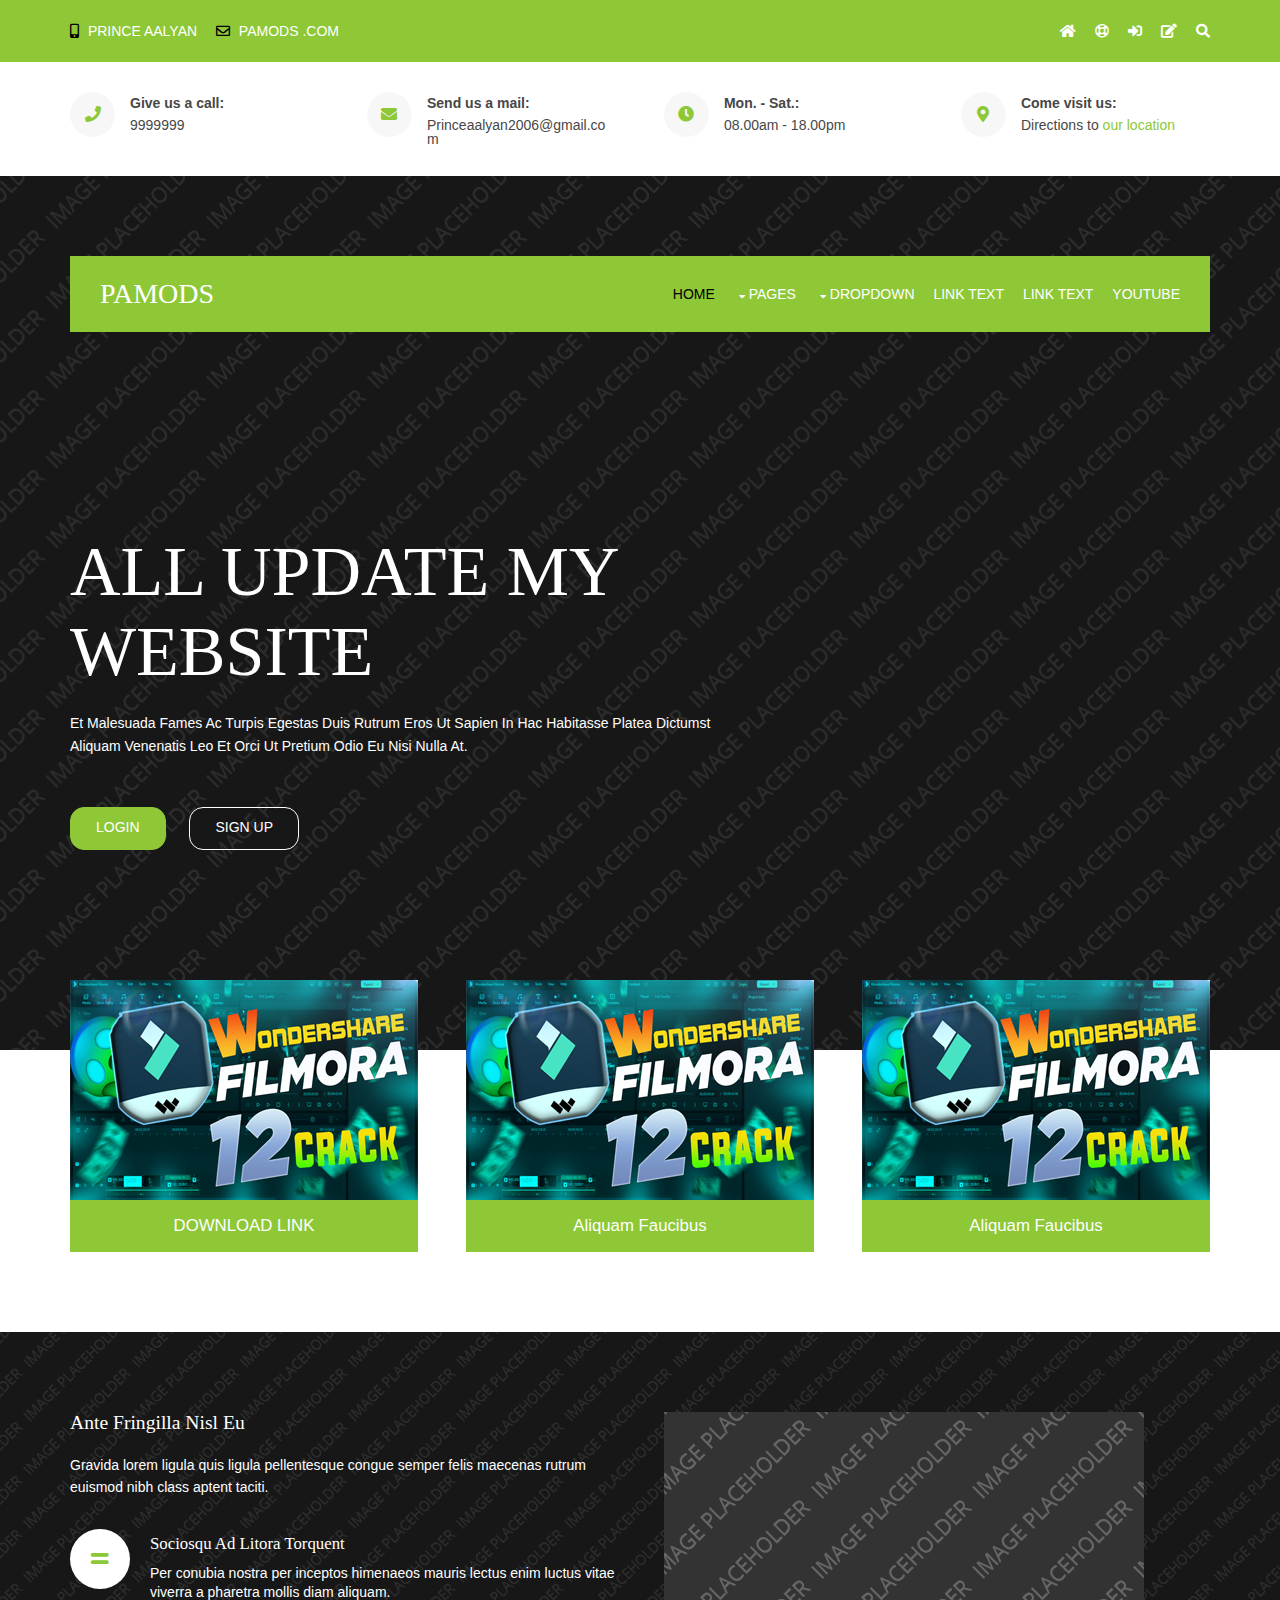
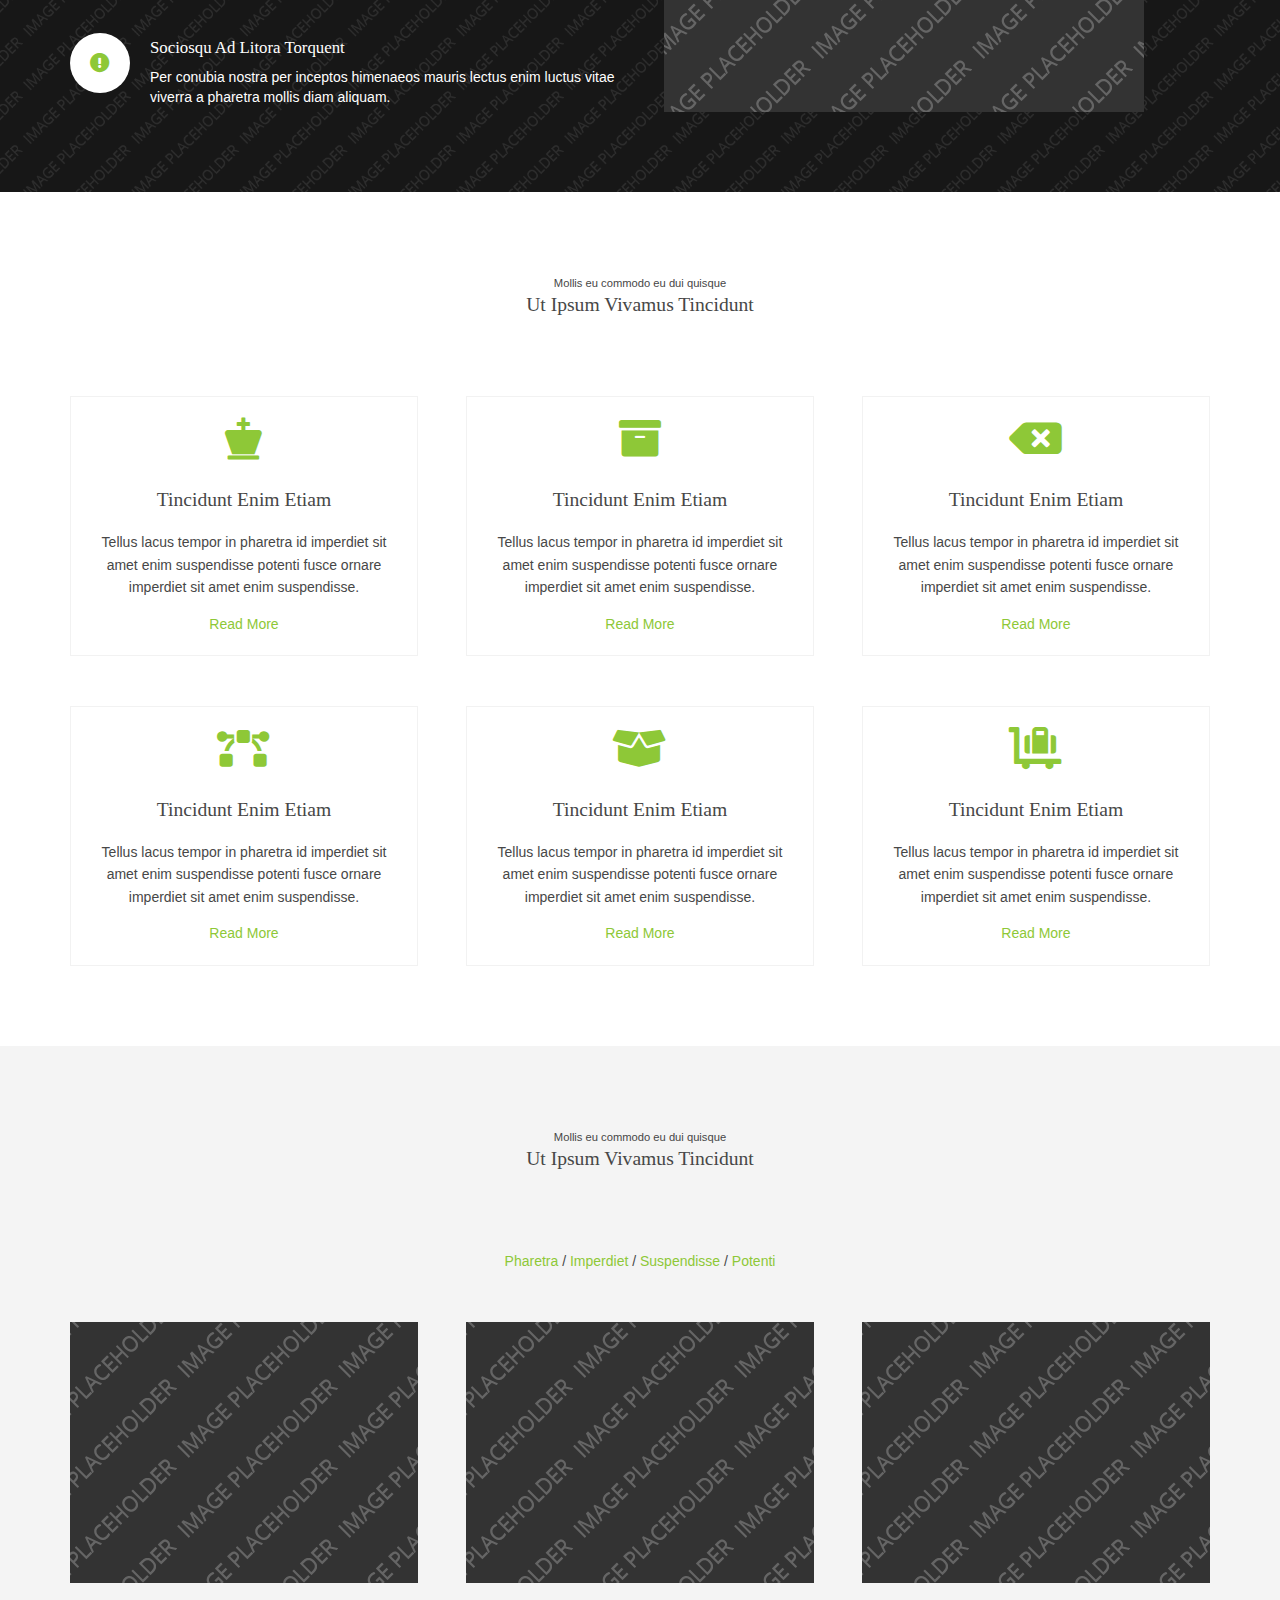
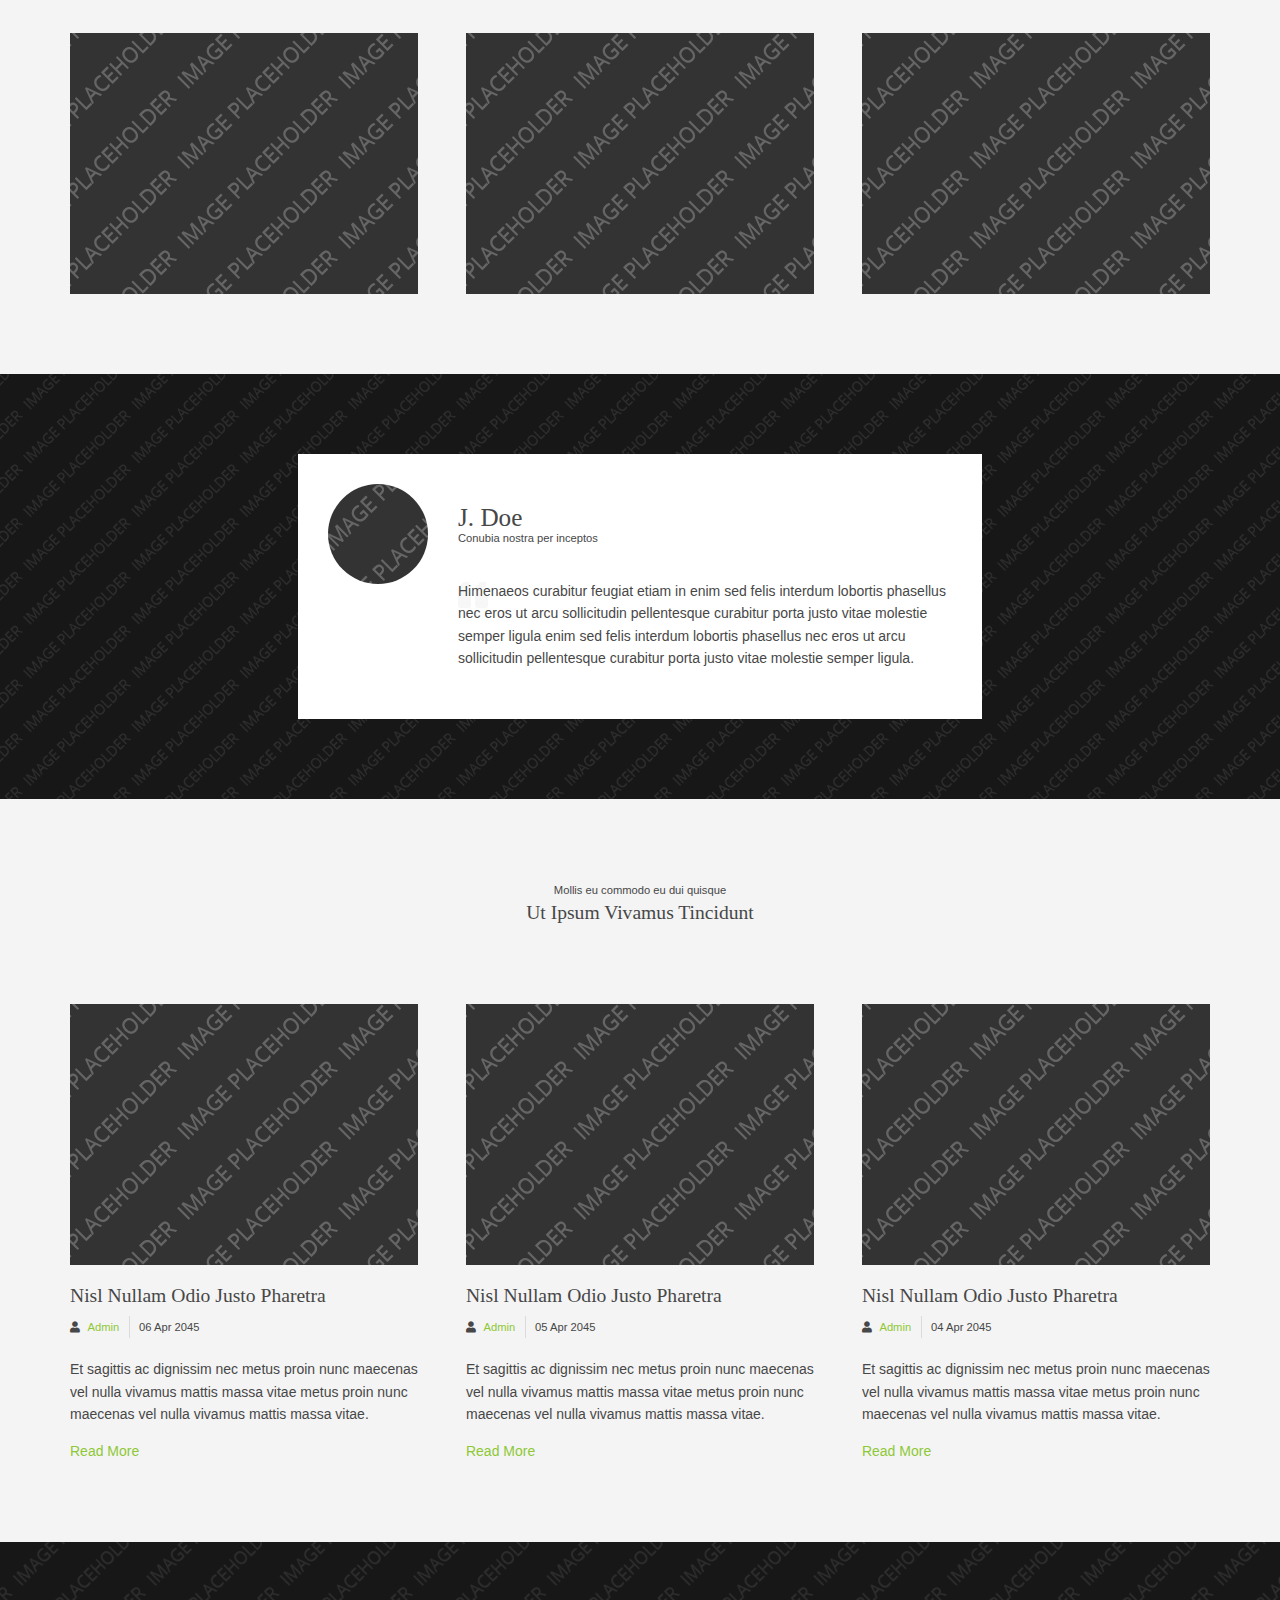
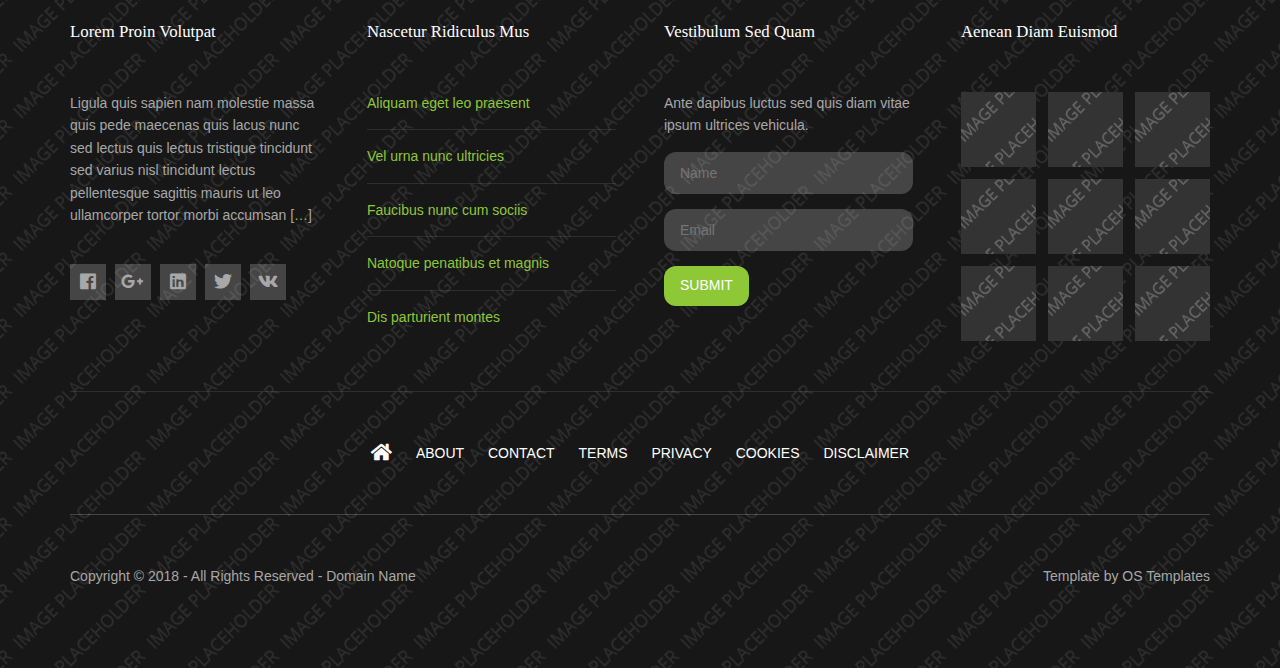
<file: index.html>
<!DOCTYPE html>
<!--
Template Name: PRINCEAALYAN
Author: <a href="https://www.os-templates.com/">OS Templates</a>
Author URI: https://www.os-templates.com/
Copyright: OS-Templates.com
Licence: Free to use under our free template licence terms
Licence URI: https://www.os-templates.com/template-terms
-->
<html lang="">
<!-- To declare your language - read more here: https://www.w3.org/International/questions/qa-html-language-declarations -->
<head>
<title>PRINCEAALYAN</title>
<meta charset="utf-8">
<meta name="viewport" content="width=device-width, initial-scale=1.0, maximum-scale=1.0, user-scalable=no">
<link href="layout/styles/layout.css" rel="stylesheet" type="text/css" media="all">
</head>
<body id="top">
<!-- ################################################################################################ -->
<!-- ################################################################################################ -->
<!-- ################################################################################################ -->
<div class="wrapper row0">
  <div id="topbar" class="hoc clear"> 
    <!-- ################################################################################################ -->
    <div class="fl_left">
      <ul class="nospace">
        <li><i class="fas fa-mobile-alt rgtspace-5"></i> PRINCE AALYAN</li>
        <li><i class="far fa-envelope rgtspace-5"></i> PAMODS
          .com</li>
      </ul>
    </div>
    <div class="fl_right">
      <ul class="nospace">
        <li><a href="#"><i class="fas fa-home"></i></a></li>
        <li><a href="#" title="Help Centre"><i class="far fa-life-ring"></i></a></li>
        <li><a href="#" title="Login"><i class="fas fa-sign-in-alt"></i></a></li>
        <li><a href="#" title="Sign Up"><i class="fas fa-edit"></i></a></li>
        <li id="searchform">
          <div>
            <form action="#" method="post">
              <fieldset>
                <legend>Quick Search:</legend>
                <input type="text" placeholder="Enter search term&hellip;">
                <button type="submit"><i class="fas fa-search"></i></button>
              </fieldset>
            </form>
          </div>
        </li>
      </ul>
    </div>
    <!-- ################################################################################################ -->
  </div>
</div>
<!-- ################################################################################################ -->
<!-- ################################################################################################ -->
<!-- ################################################################################################ -->
<div class="wrapper row1">
  <section id="ctdetails" class="hoc clear"> 
    <!-- ################################################################################################ -->
    <ul class="nospace clear">
      <li class="one_quarter first">
        <div class="block clear"><a href="#"><i class="fas fa-phone"></i></a> <span><strong>Give us a call:</strong> 9999999</span></div>
      </li>
      <li class="one_quarter">
        <div class="block clear"><a href="#"><i class="fas fa-envelope"></i></a> <span><strong>Send us a mail:</strong>Princeaalyan2006@gmail.com</span></div>
      </li>
      <li class="one_quarter">
        <div class="block clear"><a href="#"><i class="fas fa-clock"></i></a> <span><strong> Mon. - Sat.:</strong> 08.00am - 18.00pm</span></div>
      </li>
      <li class="one_quarter">
        <div class="block clear"><a href="#"><i class="fas fa-map-marker-alt"></i></a> <span><strong>Come visit us:</strong> Directions to <a href="#">our location</a></span></div>
      </li>
    </ul>
    <!-- ################################################################################################ -->
  </section>
</div>
<!-- ################################################################################################ -->
<!-- ################################################################################################ -->
<!-- ################################################################################################ -->
<!-- Top Background Image Wrapper -->
<div class="bgded overlay padtop" style="background-image:url('images/demo/backgrounds/01.png');"> 
  <!-- ################################################################################################ -->
  <!-- ################################################################################################ -->
  <!-- ################################################################################################ -->
  <header id="header" class="hoc clear">
    <div id="logo" class="fl_left"> 
      <!-- ################################################################################################ -->
      <h1><a href="index.html">PAMODS</a></h1>
      <!-- ################################################################################################ -->
    </div>
    <nav id="mainav" class="fl_right"> 
      <!-- ################################################################################################ -->
      <ul class="clear">
        <li class="active"><a href="index.html">Home</a></li>
        <li><a class="drop" href="#">Pages</a>
          <ul>
            <li><a href="pages/gallery.html">Free SoftWare</a></li>
            <li><a href="pages/full-width.html">Gvernment Tab SoftWare</a></li>
            <li><a href="pages/sidebar-left.html">Carak SoftWare</a></li>
            <li><a href="pages/sidebar-right.html">Sidebar Right</a></li>
            <li><a href="pages/basic-grid.html">Basic Grid</a></li>
            <li><a href="pages/font-icons.html">Font Icons</a></li>
          </ul>
        </li>
        <li><a class="drop" href="#">Dropdown</a>
          <ul>
            <li><a href="#">Level 2</a></li>
            <li><a class="drop" href="#">Level 2 + Drop</a>
              <ul>
                <li><a href="#">Level 3</a></li>
                <li><a href="#">Level 3</a></li>
                <li><a href="#">Level 3</a></li>
              </ul>
            </li>
            <li><a href="#">Level 2</a></li>
          </ul>
        </li>
        <li><a href="#">Link Text</a></li>
        <li><a href="#">Link Text</a></li>
        <li><a href="#">YouTube</a></li>
      </ul>
      <!-- ################################################################################################ -->
    </nav>
  </header>
  <!-- ################################################################################################ -->
  <!-- ################################################################################################ -->
  <!-- ################################################################################################ -->
  <div id="pageintro" class="hoc clear"> 
    <!-- ################################################################################################ -->
    <article>
      <h3 class="heading">ALL UPDATE MY WEBSITE</h3>
      <p>Et malesuada fames ac turpis egestas duis rutrum eros ut sapien in hac habitasse platea dictumst aliquam venenatis leo et orci ut pretium odio eu nisi nulla at.</p>
      <footer>
        <ul class="nospace inline pushright">
          <li><a class="btn" href="#">Login</a></li>
          <li><a class="btn inverse" href="#">SIGN  UP</a></li>
        </ul>
      </footer>
    </article>
    <!-- ################################################################################################ -->
  </div>
  <!-- ################################################################################################ -->
</div>
<!-- End Top Background Image Wrapper -->
<!-- ################################################################################################ -->
<!-- ################################################################################################ -->
<!-- ################################################################################################ -->
<div class="wrapper row3">
  <main class="hoc container clear"> 
    <!-- main body -->
    <!-- ################################################################################################ -->
    <section id="introblocks">
      <ul class="nospace group grid-3">
        <li class="one_third">
          <figure><a class="imgover" href="#"><img src="images/demo/348x220.png" alt=""></a>
            <figcaption><a href="wwww.google.com">DOWNLOAD LINK</a></figcaption>
          </figure>
        </li>
        <li class="one_third">
          <figure><a class="imgover" href="#"><img src="images/demo/348x220.png" alt=""></a>
            <figcaption><a href="#">Aliquam faucibus</a></figcaption>
          </figure>
        </li>
        <li class="one_third">
          <figure><a class="imgover" href="#"><img src="images/demo/348x220.png" alt=""></a>
            <figcaption><a href="#">Aliquam faucibus</a></figcaption>
          </figure>
        </li>
      </ul>
    </section>
    <!-- ################################################################################################ -->
    <!-- / main body -->
    <div class="clear"></div>
  </main>
</div>
<!-- ################################################################################################ -->
<!-- ################################################################################################ -->
<!-- ################################################################################################ -->
<div class="bgded overlay" style="background-image:url('images/demo/backgrounds/01.png');">
  <section class="hoc container clear"> 
    <!-- ################################################################################################ -->
    <figure class="one_half first">
      <h6 class="heading">Ante fringilla nisl eu</h6>
      <p class="btmspace-30">Gravida lorem ligula quis ligula pellentesque congue semper felis maecenas rutrum euismod nibh class aptent taciti.</p>
      <ul class="nospace clear points">
        <li><a href="#"><i class="fas fa-equals"></i></a>
          <h6 class="heading">Sociosqu ad litora torquent</h6>
          <p>Per conubia nostra per inceptos himenaeos mauris lectus enim luctus vitae viverra a pharetra mollis diam aliquam.</p>
        </li>
        <li><a href="#"><i class="fas fa-exclamation-circle"></i></a>
          <h6 class="heading">Sociosqu ad litora torquent</h6>
          <p>Per conubia nostra per inceptos himenaeos mauris lectus enim luctus vitae viverra a pharetra mollis diam aliquam.</p>
        </li>
      </ul>
    </figure>
    <div class="one_half last"><a class="imgover" href="#"><img src="images/demo/480x300.png" alt=""></a></div>
    <!-- ################################################################################################ -->
  </section>
</div>
<!-- ################################################################################################ -->
<!-- ################################################################################################ -->
<!-- ################################################################################################ -->
<div class="wrapper row3">
  <section id="services" class="hoc container clear"> 
    <!-- ################################################################################################ -->
    <div class="sectiontitle">
      <p class="nospace font-xs">Mollis eu commodo eu dui quisque</p>
      <h6 class="heading">Ut ipsum vivamus tincidunt</h6>
    </div>
    <ul class="nospace group grid-3">
      <li class="one_third">
        <article><a href="#"><i class="fas fa-chess-king"></i></a>
          <h6 class="heading">Tincidunt enim etiam</h6>
          <p>Tellus lacus tempor in pharetra id imperdiet sit amet enim suspendisse potenti fusce ornare imperdiet sit amet enim suspendisse.</p>
          <footer><a href="#">Read More</a></footer>
        </article>
      </li>
      <li class="one_third">
        <article><a href="#"><i class="fas fa-archive"></i></a>
          <h6 class="heading">Tincidunt enim etiam</h6>
          <p>Tellus lacus tempor in pharetra id imperdiet sit amet enim suspendisse potenti fusce ornare imperdiet sit amet enim suspendisse.</p>
          <footer><a href="#">Read More</a></footer>
        </article>
      </li>
      <li class="one_third">
        <article><a href="#"><i class="fas fa-backspace"></i></a>
          <h6 class="heading">Tincidunt enim etiam</h6>
          <p>Tellus lacus tempor in pharetra id imperdiet sit amet enim suspendisse potenti fusce ornare imperdiet sit amet enim suspendisse.</p>
          <footer><a href="#">Read More</a></footer>
        </article>
      </li>
      <li class="one_third">
        <article><a href="#"><i class="fas fa-bezier-curve"></i></a>
          <h6 class="heading">Tincidunt enim etiam</h6>
          <p>Tellus lacus tempor in pharetra id imperdiet sit amet enim suspendisse potenti fusce ornare imperdiet sit amet enim suspendisse.</p>
          <footer><a href="#">Read More</a></footer>
        </article>
      </li>
      <li class="one_third">
        <article><a href="#"><i class="fas fa-box-open"></i></a>
          <h6 class="heading">Tincidunt enim etiam</h6>
          <p>Tellus lacus tempor in pharetra id imperdiet sit amet enim suspendisse potenti fusce ornare imperdiet sit amet enim suspendisse.</p>
          <footer><a href="#">Read More</a></footer>
        </article>
      </li>
      <li class="one_third">
        <article><a href="#"><i class="fas fa-luggage-cart"></i></a>
          <h6 class="heading">Tincidunt enim etiam</h6>
          <p>Tellus lacus tempor in pharetra id imperdiet sit amet enim suspendisse potenti fusce ornare imperdiet sit amet enim suspendisse.</p>
          <footer><a href="#">Read More</a></footer>
        </article>
      </li>
    </ul>
    <!-- ################################################################################################ -->
  </section>
</div>
<!-- ################################################################################################ -->
<!-- ################################################################################################ -->
<!-- ################################################################################################ -->
<div class="wrapper row2">
  <section class="hoc container clear"> 
    <!-- ################################################################################################ -->
    <div class="sectiontitle">
      <p class="nospace font-xs">Mollis eu commodo eu dui quisque</p>
      <h6 class="heading">Ut ipsum vivamus tincidunt</h6>
    </div>
    <figure>
      <figcaption class="center btmspace-50"><a href="#">Pharetra</a> / <a href="#">Imperdiet</a> / <a href="#">Suspendisse</a> / <a href="#">Potenti</a></figcaption>
      <ul class="nospace group grid-3">
        <li class="one_third"><a class="imgover" href="#"><img src="images/demo/348x261.png" alt=""></a></li>
        <li class="one_third"><a class="imgover" href="#"><img src="images/demo/348x261.png" alt=""></a></li>
        <li class="one_third"><a class="imgover" href="#"><img src="images/demo/348x261.png" alt=""></a></li>
        <li class="one_third"><a class="imgover" href="#"><img src="images/demo/348x261.png" alt=""></a></li>
        <li class="one_third"><a class="imgover" href="#"><img src="images/demo/348x261.png" alt=""></a></li>
        <li class="one_third"><a class="imgover" href="#"><img src="images/demo/348x261.png" alt=""></a></li>
      </ul>
    </figure>
    <!-- ################################################################################################ -->
  </section>
</div>
<!-- ################################################################################################ -->
<!-- ################################################################################################ -->
<!-- ################################################################################################ -->
<div class="bgded overlay" style="background-image:url('images/demo/backgrounds/01.png');">
  <section id="testimonials" class="hoc container clear"> 
    <!-- ################################################################################################ -->
    <article>
      <figure><img src="images/demo/100x100.png" alt=""></figure>
      <h6 class="heading font-x2">J. Doe</h6>
      <em>Conubia nostra per inceptos</em>
      <blockquote>Himenaeos curabitur feugiat etiam in enim sed felis interdum lobortis phasellus nec eros ut arcu sollicitudin pellentesque curabitur porta justo vitae molestie semper ligula enim sed felis interdum lobortis phasellus nec eros ut arcu sollicitudin pellentesque curabitur porta justo vitae molestie semper ligula.</blockquote>
    </article>
    <!-- ################################################################################################ -->
  </section>
</div>
<!-- ################################################################################################ -->
<!-- ################################################################################################ -->
<!-- ################################################################################################ -->
<div class="wrapper row2">
  <section class="hoc container clear"> 
    <!-- ################################################################################################ -->
    <div class="sectiontitle">
      <p class="nospace font-xs">Mollis eu commodo eu dui quisque</p>
      <h6 class="heading">Ut ipsum vivamus tincidunt</h6>
    </div>
    <ul id="latest" class="nospace group sd-third">
      <li class="one_third first">
        <article>
          <figure><a class="imgover" href="#"><img src="images/demo/348x261.png" alt=""></a>
            <figcaption>
              <h6 class="heading">Nisl nullam odio justo pharetra</h6>
              <ul class="nospace meta clear">
                <li><i class="fas fa-user"></i> <a href="#">Admin</a></li>
                <li>
                  <time datetime="2045-04-06T08:15+00:00">06 Apr 2045</time>
                </li>
              </ul>
            </figcaption>
          </figure>
          <p>Et sagittis ac dignissim nec metus proin nunc maecenas vel nulla vivamus mattis massa vitae metus proin nunc maecenas vel nulla vivamus mattis massa vitae.</p>
          <footer><a href="#">Read More</a></footer>
        </article>
      </li>
      <li class="one_third">
        <article>
          <figure><a class="imgover" href="#"><img src="images/demo/348x261.png" alt=""></a>
            <figcaption>
              <h6 class="heading">Nisl nullam odio justo pharetra</h6>
              <ul class="nospace meta clear">
                <li><i class="fas fa-user"></i> <a href="#">Admin</a></li>
                <li>
                  <time datetime="2045-04-05T08:15+00:00">05 Apr 2045</time>
                </li>
              </ul>
            </figcaption>
          </figure>
          <p>Et sagittis ac dignissim nec metus proin nunc maecenas vel nulla vivamus mattis massa vitae metus proin nunc maecenas vel nulla vivamus mattis massa vitae.</p>
          <footer><a href="#">Read More</a></footer>
        </article>
      </li>
      <li class="one_third">
        <article>
          <figure><a class="imgover" href="#"><img src="images/demo/348x261.png" alt=""></a>
            <figcaption>
              <h6 class="heading">Nisl nullam odio justo pharetra</h6>
              <ul class="nospace meta clear">
                <li><i class="fas fa-user"></i> <a href="#">Admin</a></li>
                <li>
                  <time datetime="2045-04-04T08:15+00:00">04 Apr 2045</time>
                </li>
              </ul>
            </figcaption>
          </figure>
          <p>Et sagittis ac dignissim nec metus proin nunc maecenas vel nulla vivamus mattis massa vitae metus proin nunc maecenas vel nulla vivamus mattis massa vitae.</p>
          <footer><a href="#">Read More</a></footer>
        </article>
      </li>
    </ul>
    <!-- ################################################################################################ -->
  </section>
</div>
<!-- ################################################################################################ -->
<!-- ################################################################################################ -->
<!-- ################################################################################################ -->
<!-- Bottom Background Image Wrapper -->
<div class="bgded overlay" style="background-image:url('images/demo/backgrounds/01.png');"> 
  <!-- ################################################################################################ -->
  <div class="wrapper row4">
    <footer id="footer" class="hoc clear"> 
      <!-- ################################################################################################ -->
      <div class="group btmspace-50">
        <div class="one_quarter first">
          <h6 class="heading">Lorem proin volutpat</h6>
          <p>Ligula quis sapien nam molestie massa quis pede maecenas quis lacus nunc sed lectus quis lectus tristique tincidunt sed varius nisl tincidunt lectus pellentesque sagittis mauris ut leo ullamcorper tortor morbi accumsan [<a href="#">&hellip;</a>]</p>
          <ul class="faico clear">
            <li><a class="faicon-facebook" href="#"><i class="fab fa-facebook"></i></a></li>
            <li><a class="faicon-google-plus" href="#"><i class="fab fa-google-plus-g"></i></a></li>
            <li><a class="faicon-linkedin" href="#"><i class="fab fa-linkedin"></i></a></li>
            <li><a class="faicon-twitter" href="#"><i class="fab fa-twitter"></i></a></li>
            <li><a class="faicon-vk" href="#"><i class="fab fa-vk"></i></a></li>
          </ul>
        </div>
        <div class="one_quarter">
          <h6 class="heading">Nascetur ridiculus mus</h6>
          <ul class="nospace linklist">
            <li><a href="#">Aliquam eget leo praesent</a></li>
            <li><a href="#">Vel urna nunc ultricies</a></li>
            <li><a href="#">Faucibus nunc cum sociis</a></li>
            <li><a href="#">Natoque penatibus et magnis</a></li>
            <li><a href="#">Dis parturient montes</a></li>
          </ul>
        </div>
        <div class="one_quarter">
          <h6 class="heading">Vestibulum sed quam</h6>
          <p class="nospace btmspace-15">Ante dapibus luctus sed quis diam vitae ipsum ultrices vehicula.</p>
          <form action="#" method="post">
            <fieldset>
              <legend>Newsletter:</legend>
              <input class="btmspace-15" type="text" value="" placeholder="Name">
              <input class="btmspace-15" type="text" value="" placeholder="Email">
              <button class="btn" type="submit" value="submit">Submit</button>
            </fieldset>
          </form>
        </div>
        <div class="one_quarter">
          <h6 class="heading">Aenean diam euismod</h6>
          <ul class="nospace clear latestimg">
            <li><a class="imgover" href="#"><img src="images/demo/100x100.png" alt=""></a></li>
            <li><a class="imgover" href="#"><img src="images/demo/100x100.png" alt=""></a></li>
            <li><a class="imgover" href="#"><img src="images/demo/100x100.png" alt=""></a></li>
            <li><a class="imgover" href="#"><img src="images/demo/100x100.png" alt=""></a></li>
            <li><a class="imgover" href="#"><img src="images/demo/100x100.png" alt=""></a></li>
            <li><a class="imgover" href="#"><img src="images/demo/100x100.png" alt=""></a></li>
            <li><a class="imgover" href="#"><img src="images/demo/100x100.png" alt=""></a></li>
            <li><a class="imgover" href="#"><img src="images/demo/100x100.png" alt=""></a></li>
            <li><a class="imgover" href="#"><img src="images/demo/100x100.png" alt=""></a></li>
          </ul>
        </div>
      </div>
      <!-- ################################################################################################ -->
      <hr class="btmspace-50">
      <!-- ################################################################################################ -->
      <nav>
        <ul class="nospace">
          <li><a href="index.html"><i class="fas fa-lg fa-home"></i></a></li>
          <li><a href="#">About</a></li>
          <li><a href="#">Contact</a></li>
          <li><a href="#">Terms</a></li>
          <li><a href="#">Privacy</a></li>
          <li><a href="#">Cookies</a></li>
          <li><a href="#">Disclaimer</a></li>
        </ul>
      </nav>
      <!-- ################################################################################################ -->
    </footer>
  </div>
  <!-- ################################################################################################ -->
  <!-- ################################################################################################ -->
  <!-- ################################################################################################ -->
  <div class="wrapper row5">
    <div id="copyright" class="hoc clear"> 
      <!-- ################################################################################################ -->
      <p class="fl_left">Copyright &copy; 2018 - All Rights Reserved - <a href="#">Domain Name</a></p>
      <p class="fl_right">Template by <a target="_blank" href="https://www.os-templates.com/" title="Free Website Templates">OS Templates</a></p>
      <!-- ################################################################################################ -->
    </div>
  </div>
  <!-- ################################################################################################ -->
</div>
<!-- End Bottom Background Image Wrapper -->
<!-- ################################################################################################ -->
<!-- ################################################################################################ -->
<!-- ################################################################################################ -->
<a id="backtotop" href="#top"><i class="fas fa-chevron-up"></i></a>
<!-- JAVASCRIPTS -->
<script src="layout/scripts/jquery.min.js"></script>
<script src="layout/scripts/jquery.backtotop.js"></script>
<script src="layout/scripts/jquery.mobilemenu.js"></script>
</body>
</html>
</file>
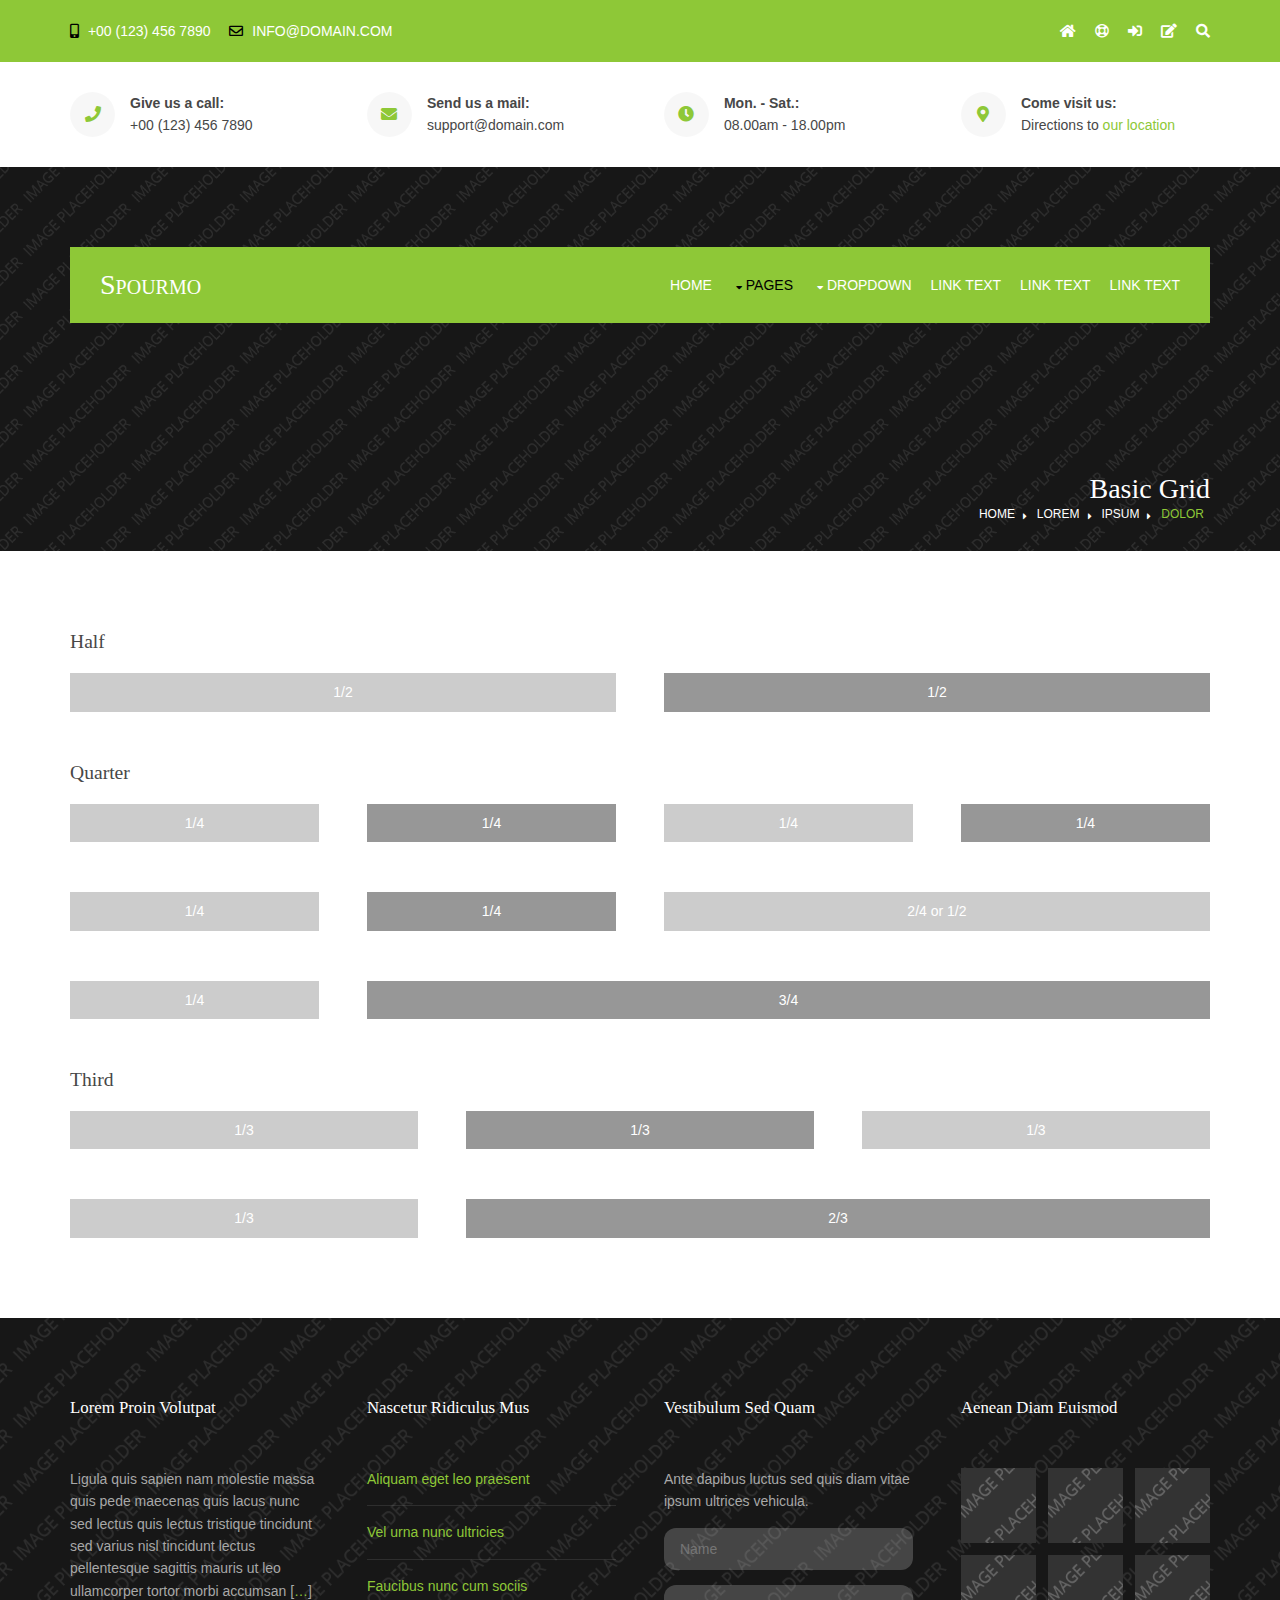
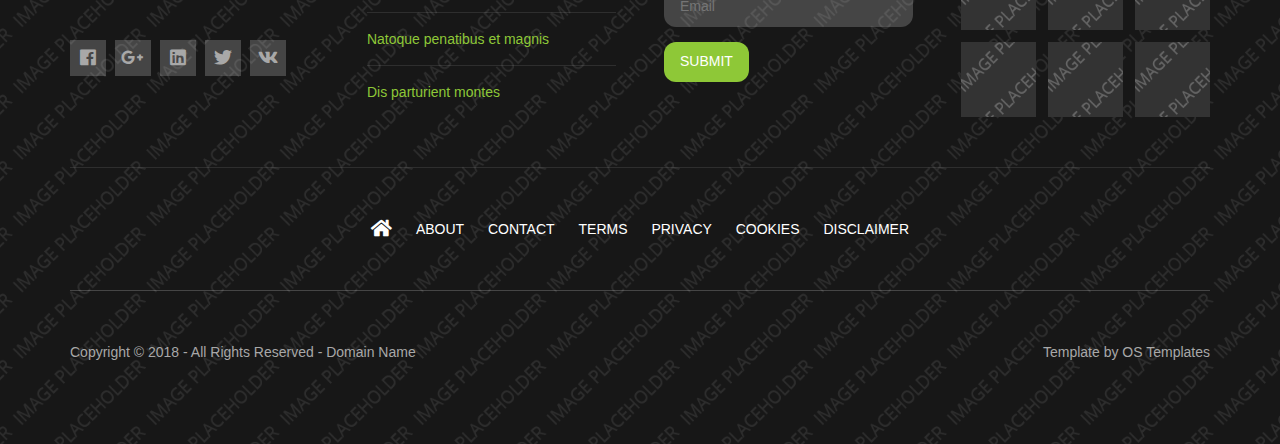
<file: pages/basic-grid.html>
<!DOCTYPE html>
<!--
Template Name: Spourmo
Author: <a href="https://www.os-templates.com/">OS Templates</a>
Author URI: https://www.os-templates.com/
Copyright: OS-Templates.com
Licence: Free to use under our free template licence terms
Licence URI: https://www.os-templates.com/template-terms
-->
<html lang="">
<!-- To declare your language - read more here: https://www.w3.org/International/questions/qa-html-language-declarations -->
<head>
<title>Spourmo | Pages | Basic Grid</title>
<meta charset="utf-8">
<meta name="viewport" content="width=device-width, initial-scale=1.0, maximum-scale=1.0, user-scalable=no">
<link href="../layout/styles/layout.css" rel="stylesheet" type="text/css" media="all">
<style type="text/css">
/* DEMO ONLY */
.container .demo{text-align:center;}
.container .demo div{padding:8px 0;}
.container .demo div:nth-child(odd){color:#FFFFFF; background:#CCCCCC;}
.container .demo div:nth-child(even){color:#FFFFFF; background:#979797;}
@media screen and (max-width:900px){.container .demo div{margin-bottom:0;}}
/* DEMO ONLY */
</style>
</head>
<body id="top">
<!-- ################################################################################################ -->
<!-- ################################################################################################ -->
<!-- ################################################################################################ -->
<div class="wrapper row0">
  <div id="topbar" class="hoc clear"> 
    <!-- ################################################################################################ -->
    <div class="fl_left">
      <ul class="nospace">
        <li><i class="fas fa-mobile-alt rgtspace-5"></i> +00 (123) 456 7890</li>
        <li><i class="far fa-envelope rgtspace-5"></i> info@domain.com</li>
      </ul>
    </div>
    <div class="fl_right">
      <ul class="nospace">
        <li><a href="#"><i class="fas fa-home"></i></a></li>
        <li><a href="#" title="Help Centre"><i class="far fa-life-ring"></i></a></li>
        <li><a href="#" title="Login"><i class="fas fa-sign-in-alt"></i></a></li>
        <li><a href="#" title="Sign Up"><i class="fas fa-edit"></i></a></li>
        <li id="searchform">
          <div>
            <form action="#" method="post">
              <fieldset>
                <legend>Quick Search:</legend>
                <input type="text" placeholder="Enter search term&hellip;">
                <button type="submit"><i class="fas fa-search"></i></button>
              </fieldset>
            </form>
          </div>
        </li>
      </ul>
    </div>
    <!-- ################################################################################################ -->
  </div>
</div>
<!-- ################################################################################################ -->
<!-- ################################################################################################ -->
<!-- ################################################################################################ -->
<div class="wrapper row1">
  <section id="ctdetails" class="hoc clear"> 
    <!-- ################################################################################################ -->
    <ul class="nospace clear">
      <li class="one_quarter first">
        <div class="block clear"><a href="#"><i class="fas fa-phone"></i></a> <span><strong>Give us a call:</strong> +00 (123) 456 7890</span></div>
      </li>
      <li class="one_quarter">
        <div class="block clear"><a href="#"><i class="fas fa-envelope"></i></a> <span><strong>Send us a mail:</strong> support@domain.com</span></div>
      </li>
      <li class="one_quarter">
        <div class="block clear"><a href="#"><i class="fas fa-clock"></i></a> <span><strong> Mon. - Sat.:</strong> 08.00am - 18.00pm</span></div>
      </li>
      <li class="one_quarter">
        <div class="block clear"><a href="#"><i class="fas fa-map-marker-alt"></i></a> <span><strong>Come visit us:</strong> Directions to <a href="#">our location</a></span></div>
      </li>
    </ul>
    <!-- ################################################################################################ -->
  </section>
</div>
<!-- ################################################################################################ -->
<!-- ################################################################################################ -->
<!-- ################################################################################################ -->
<!-- Top Background Image Wrapper -->
<div class="bgded overlay padtop" style="background-image:url('../images/demo/backgrounds/01.png');"> 
  <!-- ################################################################################################ -->
  <!-- ################################################################################################ -->
  <!-- ################################################################################################ -->
  <header id="header" class="hoc clear">
    <div id="logo" class="fl_left"> 
      <!-- ################################################################################################ -->
      <h1><a href="../index.html">Spourmo</a></h1>
      <!-- ################################################################################################ -->
    </div>
    <nav id="mainav" class="fl_right"> 
      <!-- ################################################################################################ -->
      <ul class="clear">
        <li><a href="../index.html">Home</a></li>
        <li class="active"><a class="drop" href="#">Pages</a>
          <ul>
            <li><a href="gallery.html">Gallery</a></li>
            <li><a href="full-width.html">Full Width</a></li>
            <li><a href="sidebar-left.html">Sidebar Left</a></li>
            <li><a href="sidebar-right.html">Sidebar Right</a></li>
            <li class="active"><a href="basic-grid.html">Basic Grid</a></li>
            <li><a href="font-icons.html">Font Icons</a></li>
          </ul>
        </li>
        <li><a class="drop" href="#">Dropdown</a>
          <ul>
            <li><a href="#">Level 2</a></li>
            <li><a class="drop" href="#">Level 2 + Drop</a>
              <ul>
                <li><a href="#">Level 3</a></li>
                <li><a href="#">Level 3</a></li>
                <li><a href="#">Level 3</a></li>
              </ul>
            </li>
            <li><a href="#">Level 2</a></li>
          </ul>
        </li>
        <li><a href="#">Link Text</a></li>
        <li><a href="#">Link Text</a></li>
        <li><a href="#">Link Text</a></li>
      </ul>
      <!-- ################################################################################################ -->
    </nav>
  </header>
  <!-- ################################################################################################ -->
  <!-- ################################################################################################ -->
  <!-- ################################################################################################ -->
  <div id="breadcrumb" class="hoc clear"> 
    <!-- ################################################################################################ -->
    <h6 class="heading">Basic Grid</h6>
    <ul>
      <li><a href="#">Home</a></li>
      <li><a href="#">Lorem</a></li>
      <li><a href="#">Ipsum</a></li>
      <li><a href="#">Dolor</a></li>
    </ul>
    <!-- ################################################################################################ -->
  </div>
  <!-- ################################################################################################ -->
</div>
<!-- End Top Background Image Wrapper -->
<!-- ################################################################################################ -->
<!-- ################################################################################################ -->
<!-- ################################################################################################ -->
<div class="wrapper row3">
  <main class="hoc container clear"> 
    <!-- main body -->
    <!-- ################################################################################################ -->
    <div class="content"> 
      <!-- ################################################################################################ -->
      <h2>Half</h2>
      <!-- ################################################################################################ -->
      <div class="group btmspace-50 demo">
        <div class="one_half first">1/2</div>
        <div class="one_half">1/2</div>
      </div>
      <!-- ################################################################################################ -->
      <h2>Quarter</h2>
      <!-- ################################################################################################ -->
      <div class="group btmspace-50 demo">
        <div class="one_quarter first">1/4</div>
        <div class="one_quarter">1/4</div>
        <div class="one_quarter">1/4</div>
        <div class="one_quarter">1/4</div>
      </div>
      <div class="group btmspace-50 demo">
        <div class="one_quarter first">1/4</div>
        <div class="one_quarter">1/4</div>
        <div class="two_quarter">2/4 or 1/2</div>
      </div>
      <div class="group btmspace-50 demo">
        <div class="one_quarter first">1/4</div>
        <div class="three_quarter">3/4</div>
      </div>
      <!-- ################################################################################################ -->
      <h2>Third</h2>
      <!-- ################################################################################################ -->
      <div class="group btmspace-50 demo">
        <div class="one_third first">1/3</div>
        <div class="one_third">1/3</div>
        <div class="one_third">1/3</div>
      </div>
      <div class="group demo">
        <div class="one_third first">1/3</div>
        <div class="two_third">2/3</div>
      </div>
      <!-- ################################################################################################ -->
    </div>
    <!-- ################################################################################################ -->
    <!-- / main body -->
    <div class="clear"></div>
  </main>
</div>
<!-- ################################################################################################ -->
<!-- ################################################################################################ -->
<!-- ################################################################################################ -->
<!-- Bottom Background Image Wrapper -->
<div class="bgded overlay" style="background-image:url('../images/demo/backgrounds/01.png');"> 
  <!-- ################################################################################################ -->
  <div class="wrapper row4">
    <footer id="footer" class="hoc clear"> 
      <!-- ################################################################################################ -->
      <div class="group btmspace-50">
        <div class="one_quarter first">
          <h6 class="heading">Lorem proin volutpat</h6>
          <p>Ligula quis sapien nam molestie massa quis pede maecenas quis lacus nunc sed lectus quis lectus tristique tincidunt sed varius nisl tincidunt lectus pellentesque sagittis mauris ut leo ullamcorper tortor morbi accumsan [<a href="#">&hellip;</a>]</p>
          <ul class="faico clear">
            <li><a class="faicon-facebook" href="#"><i class="fab fa-facebook"></i></a></li>
            <li><a class="faicon-google-plus" href="#"><i class="fab fa-google-plus-g"></i></a></li>
            <li><a class="faicon-linkedin" href="#"><i class="fab fa-linkedin"></i></a></li>
            <li><a class="faicon-twitter" href="#"><i class="fab fa-twitter"></i></a></li>
            <li><a class="faicon-vk" href="#"><i class="fab fa-vk"></i></a></li>
          </ul>
        </div>
        <div class="one_quarter">
          <h6 class="heading">Nascetur ridiculus mus</h6>
          <ul class="nospace linklist">
            <li><a href="#">Aliquam eget leo praesent</a></li>
            <li><a href="#">Vel urna nunc ultricies</a></li>
            <li><a href="#">Faucibus nunc cum sociis</a></li>
            <li><a href="#">Natoque penatibus et magnis</a></li>
            <li><a href="#">Dis parturient montes</a></li>
          </ul>
        </div>
        <div class="one_quarter">
          <h6 class="heading">Vestibulum sed quam</h6>
          <p class="nospace btmspace-15">Ante dapibus luctus sed quis diam vitae ipsum ultrices vehicula.</p>
          <form action="#" method="post">
            <fieldset>
              <legend>Newsletter:</legend>
              <input class="btmspace-15" type="text" value="" placeholder="Name">
              <input class="btmspace-15" type="text" value="" placeholder="Email">
              <button class="btn" type="submit" value="submit">Submit</button>
            </fieldset>
          </form>
        </div>
        <div class="one_quarter">
          <h6 class="heading">Aenean diam euismod</h6>
          <ul class="nospace clear latestimg">
            <li><a class="imgover" href="#"><img src="../images/demo/100x100.png" alt=""></a></li>
            <li><a class="imgover" href="#"><img src="../images/demo/100x100.png" alt=""></a></li>
            <li><a class="imgover" href="#"><img src="../images/demo/100x100.png" alt=""></a></li>
            <li><a class="imgover" href="#"><img src="../images/demo/100x100.png" alt=""></a></li>
            <li><a class="imgover" href="#"><img src="../images/demo/100x100.png" alt=""></a></li>
            <li><a class="imgover" href="#"><img src="../images/demo/100x100.png" alt=""></a></li>
            <li><a class="imgover" href="#"><img src="../images/demo/100x100.png" alt=""></a></li>
            <li><a class="imgover" href="#"><img src="../images/demo/100x100.png" alt=""></a></li>
            <li><a class="imgover" href="#"><img src="../images/demo/100x100.png" alt=""></a></li>
          </ul>
        </div>
      </div>
      <!-- ################################################################################################ -->
      <hr class="btmspace-50">
      <!-- ################################################################################################ -->
      <nav>
        <ul class="nospace">
          <li><a href="../index.html"><i class="fas fa-lg fa-home"></i></a></li>
          <li><a href="#">About</a></li>
          <li><a href="#">Contact</a></li>
          <li><a href="#">Terms</a></li>
          <li><a href="#">Privacy</a></li>
          <li><a href="#">Cookies</a></li>
          <li><a href="#">Disclaimer</a></li>
        </ul>
      </nav>
      <!-- ################################################################################################ -->
    </footer>
  </div>
  <!-- ################################################################################################ -->
  <!-- ################################################################################################ -->
  <!-- ################################################################################################ -->
  <div class="wrapper row5">
    <div id="copyright" class="hoc clear"> 
      <!-- ################################################################################################ -->
      <p class="fl_left">Copyright &copy; 2018 - All Rights Reserved - <a href="#">Domain Name</a></p>
      <p class="fl_right">Template by <a target="_blank" href="https://www.os-templates.com/" title="Free Website Templates">OS Templates</a></p>
      <!-- ################################################################################################ -->
    </div>
  </div>
  <!-- ################################################################################################ -->
</div>
<!-- End Bottom Background Image Wrapper -->
<!-- ################################################################################################ -->
<!-- ################################################################################################ -->
<!-- ################################################################################################ -->
<a id="backtotop" href="#top"><i class="fas fa-chevron-up"></i></a>
<!-- JAVASCRIPTS -->
<script src="../layout/scripts/jquery.min.js"></script>
<script src="../layout/scripts/jquery.backtotop.js"></script>
<script src="../layout/scripts/jquery.mobilemenu.js"></script>
</body>
</html>
</file>
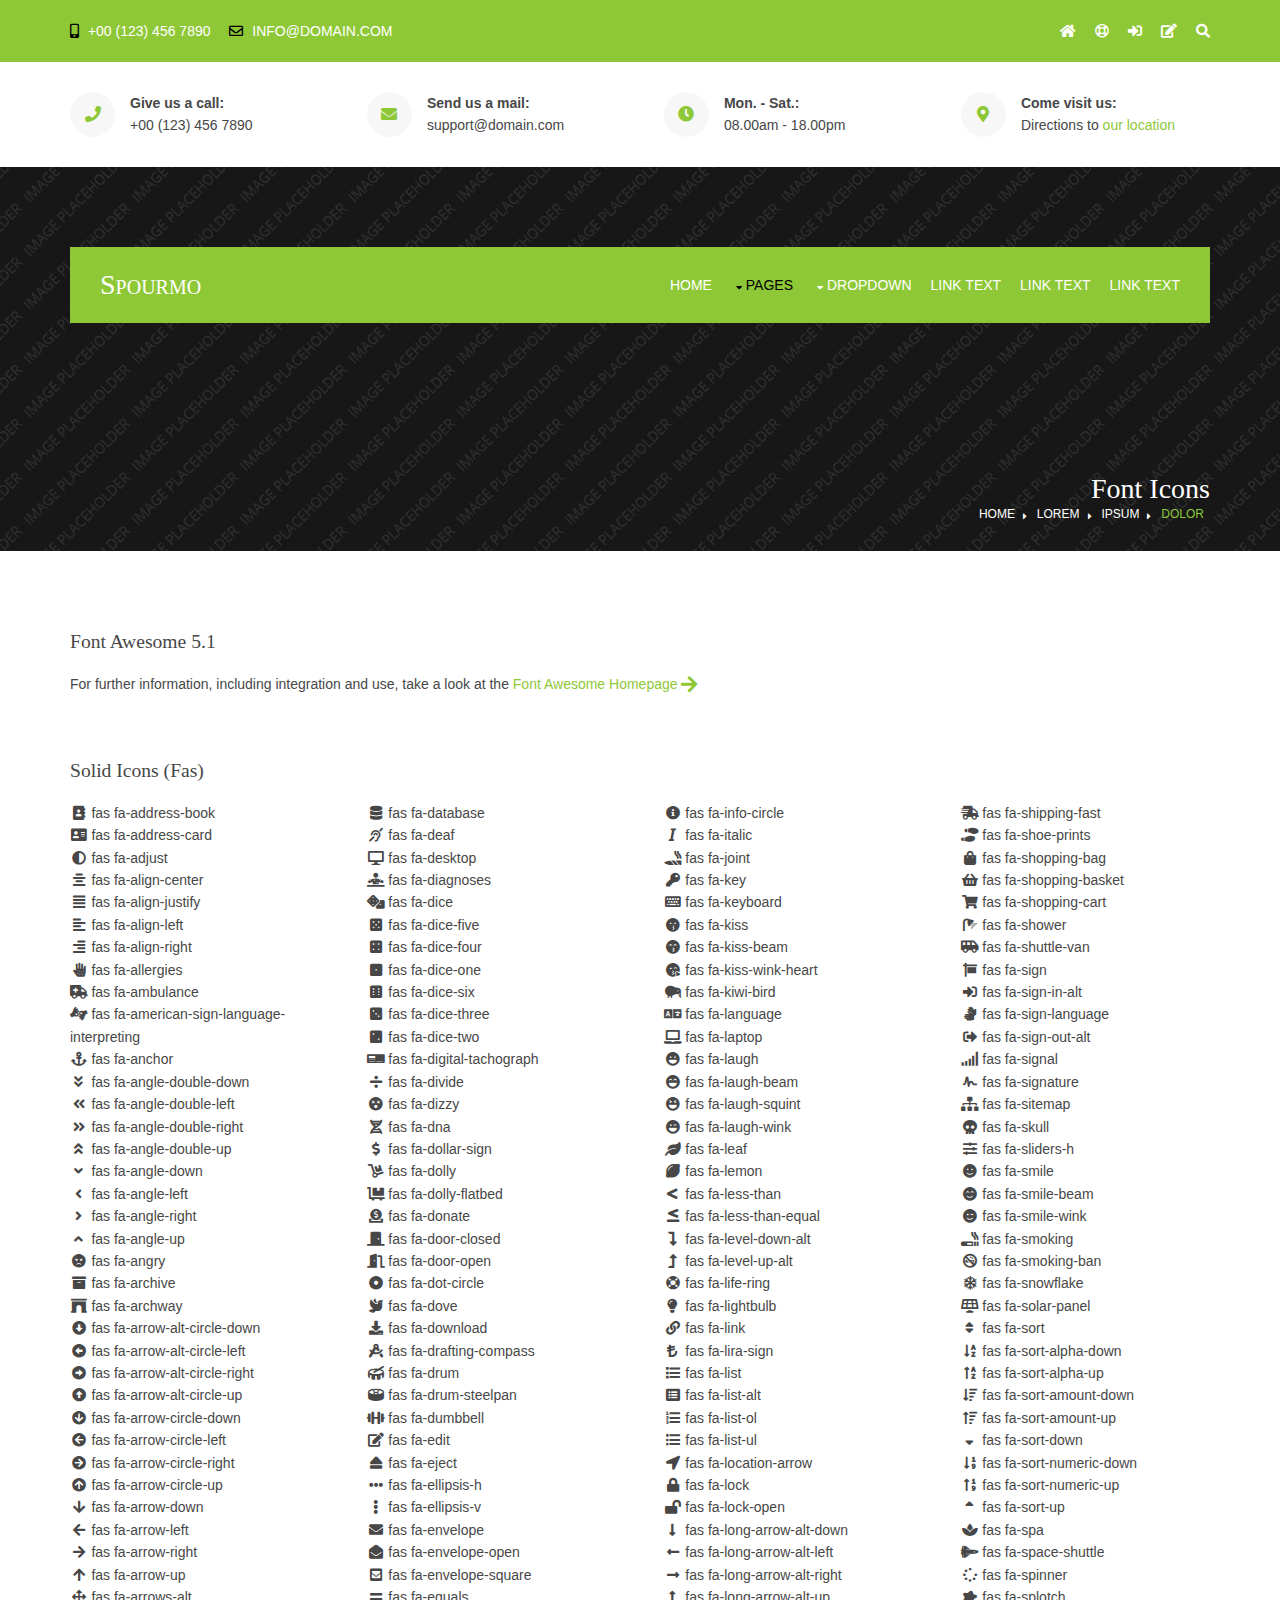
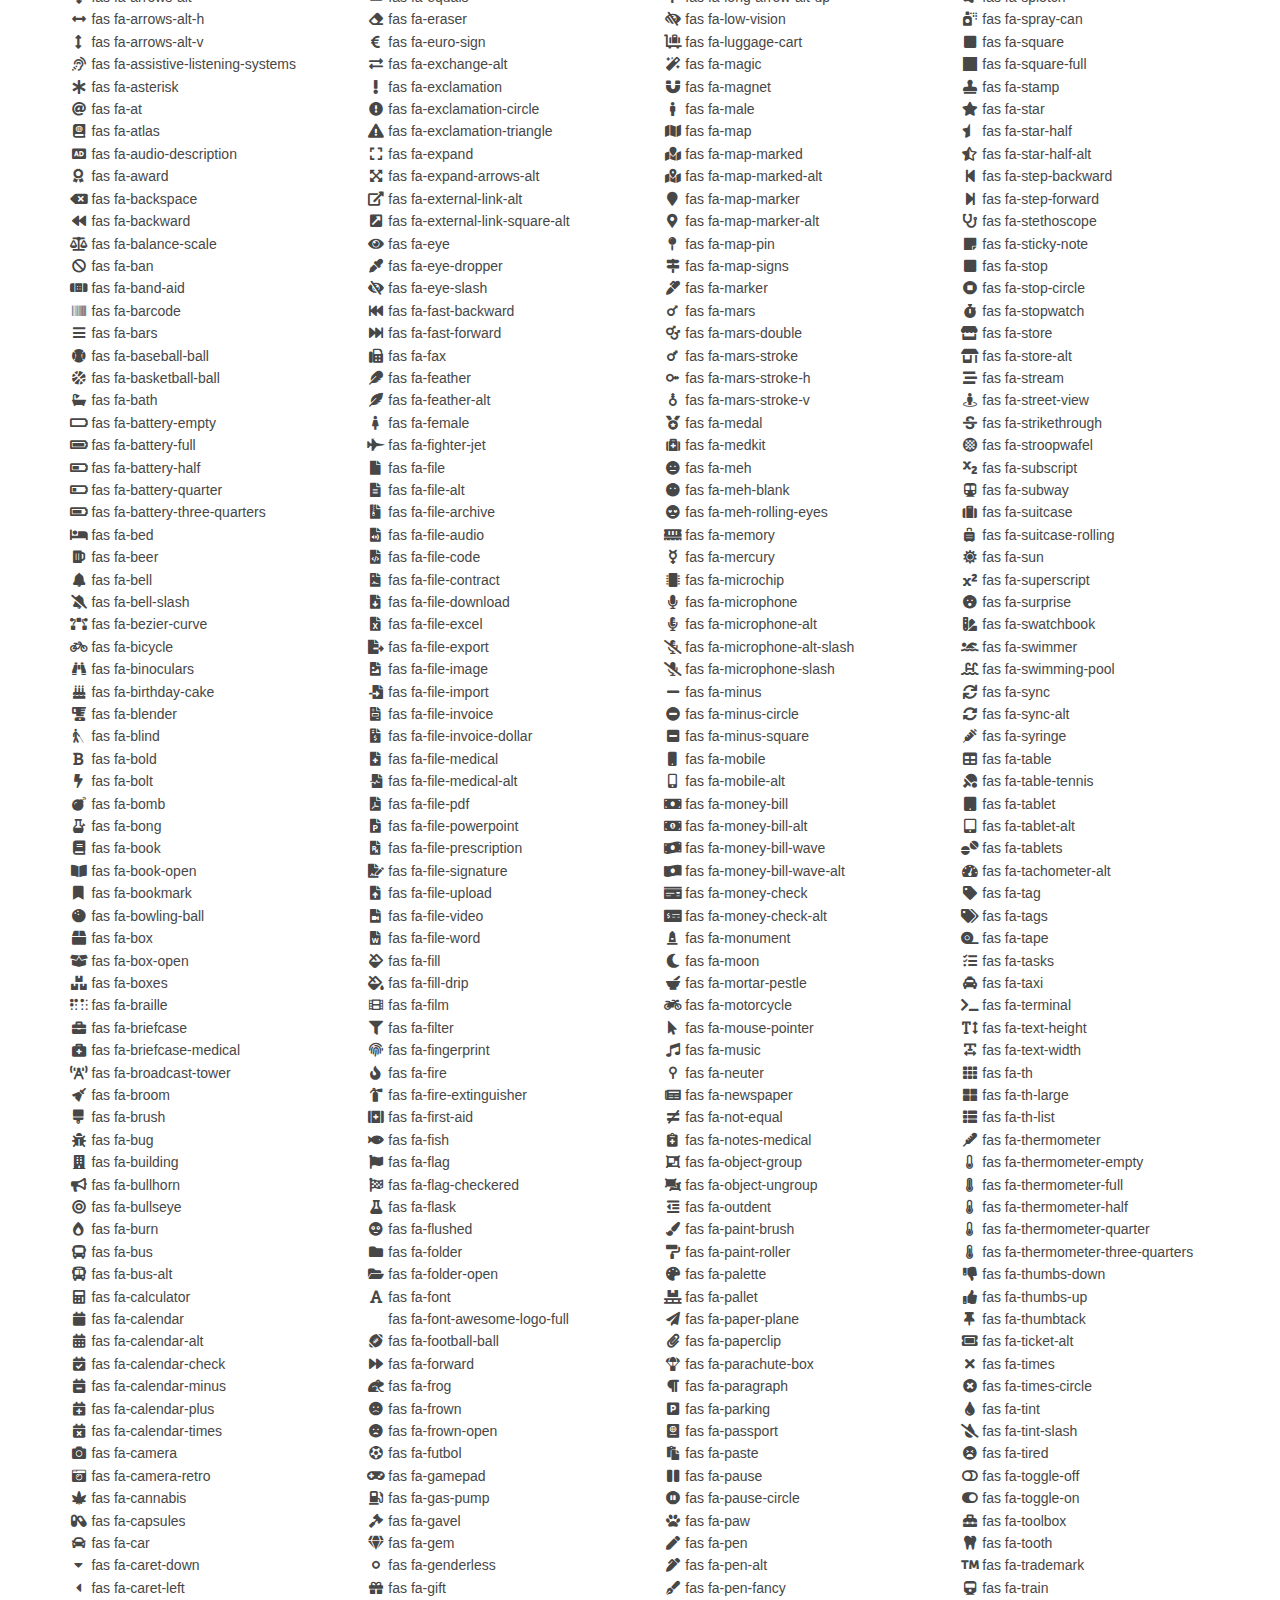
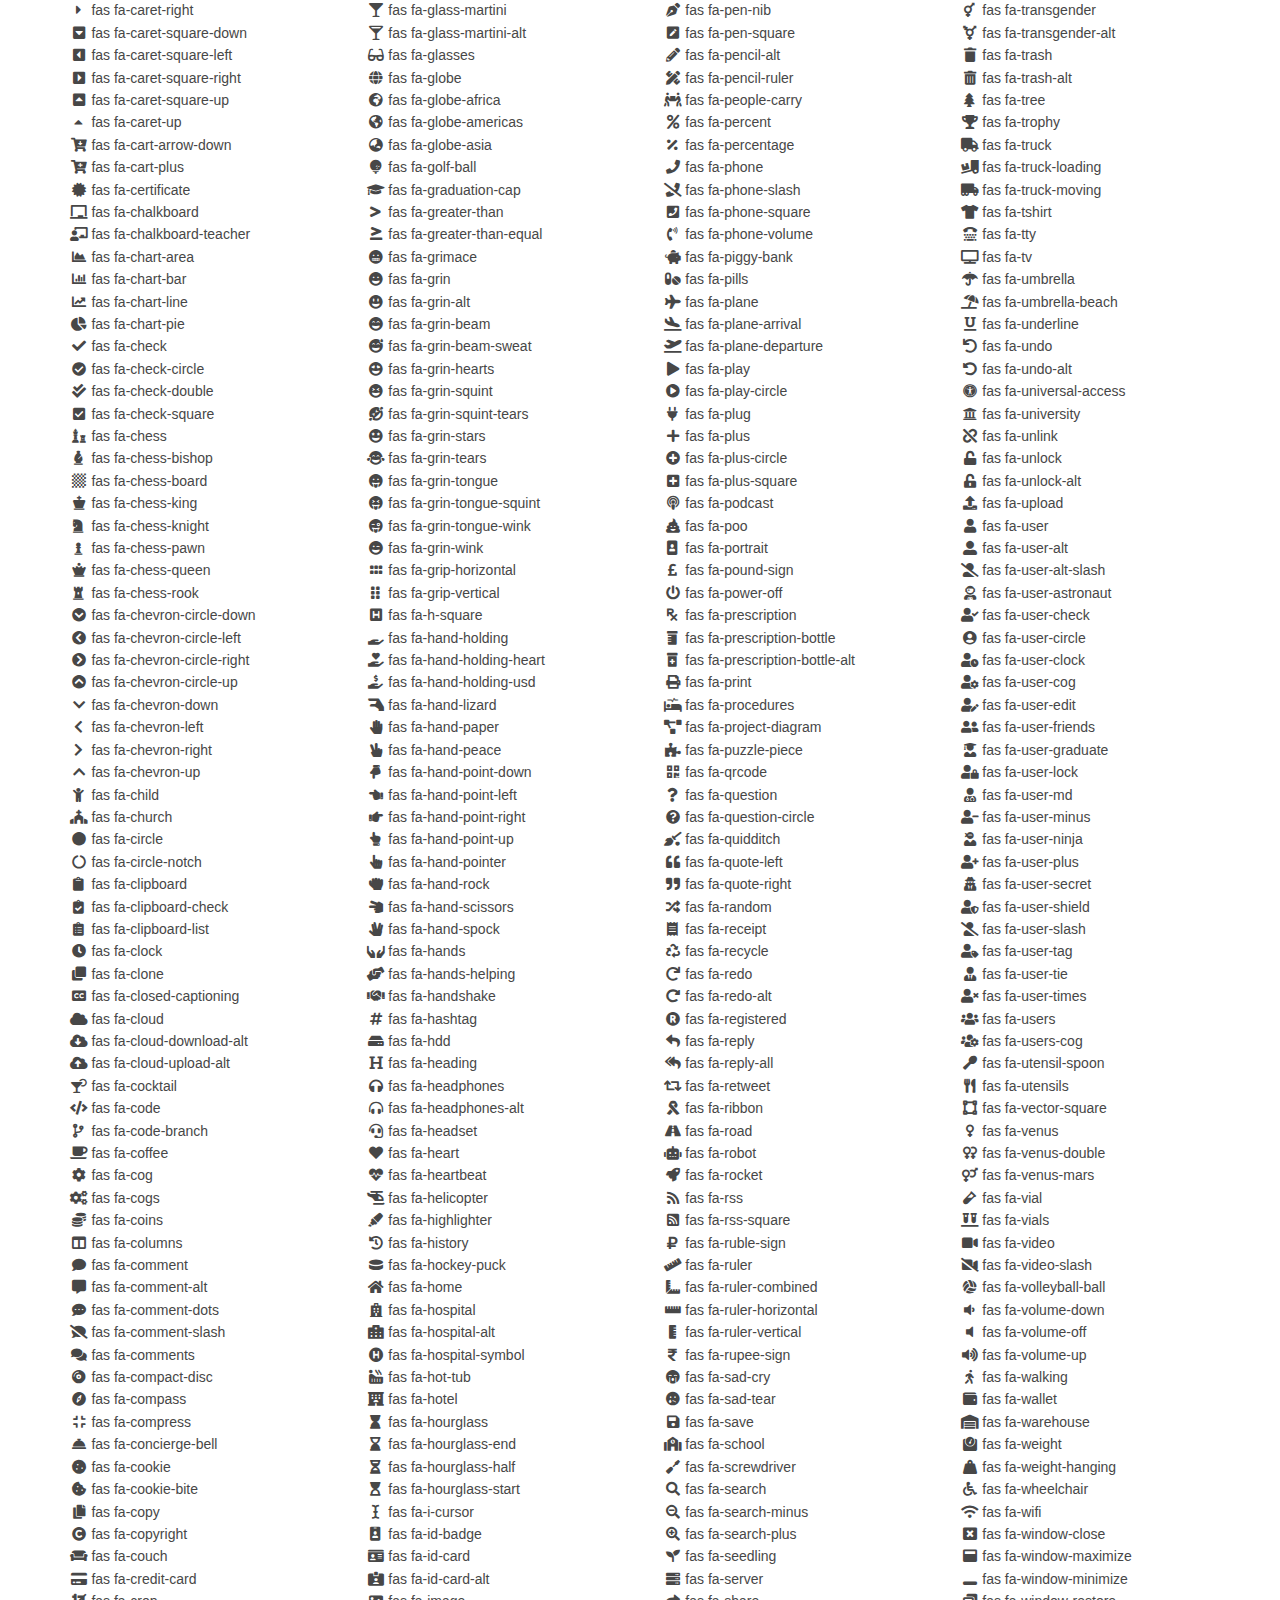
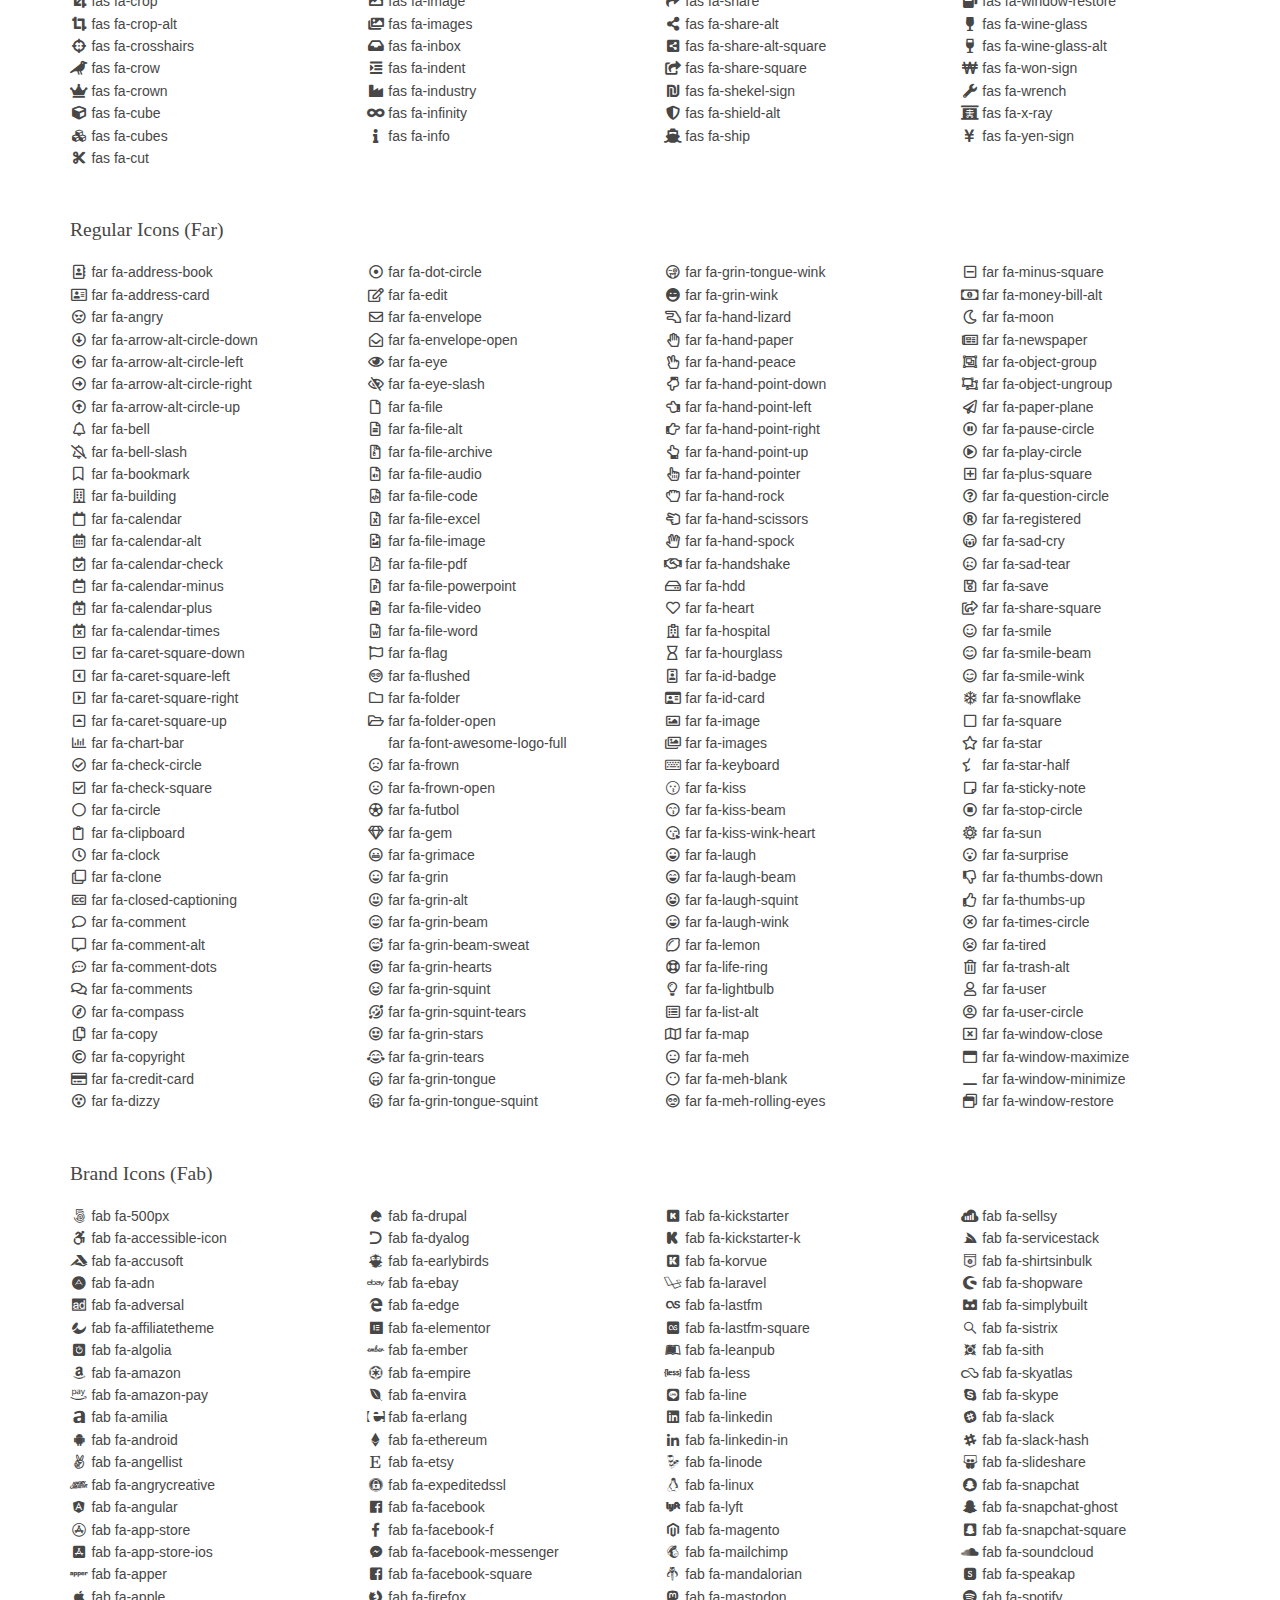
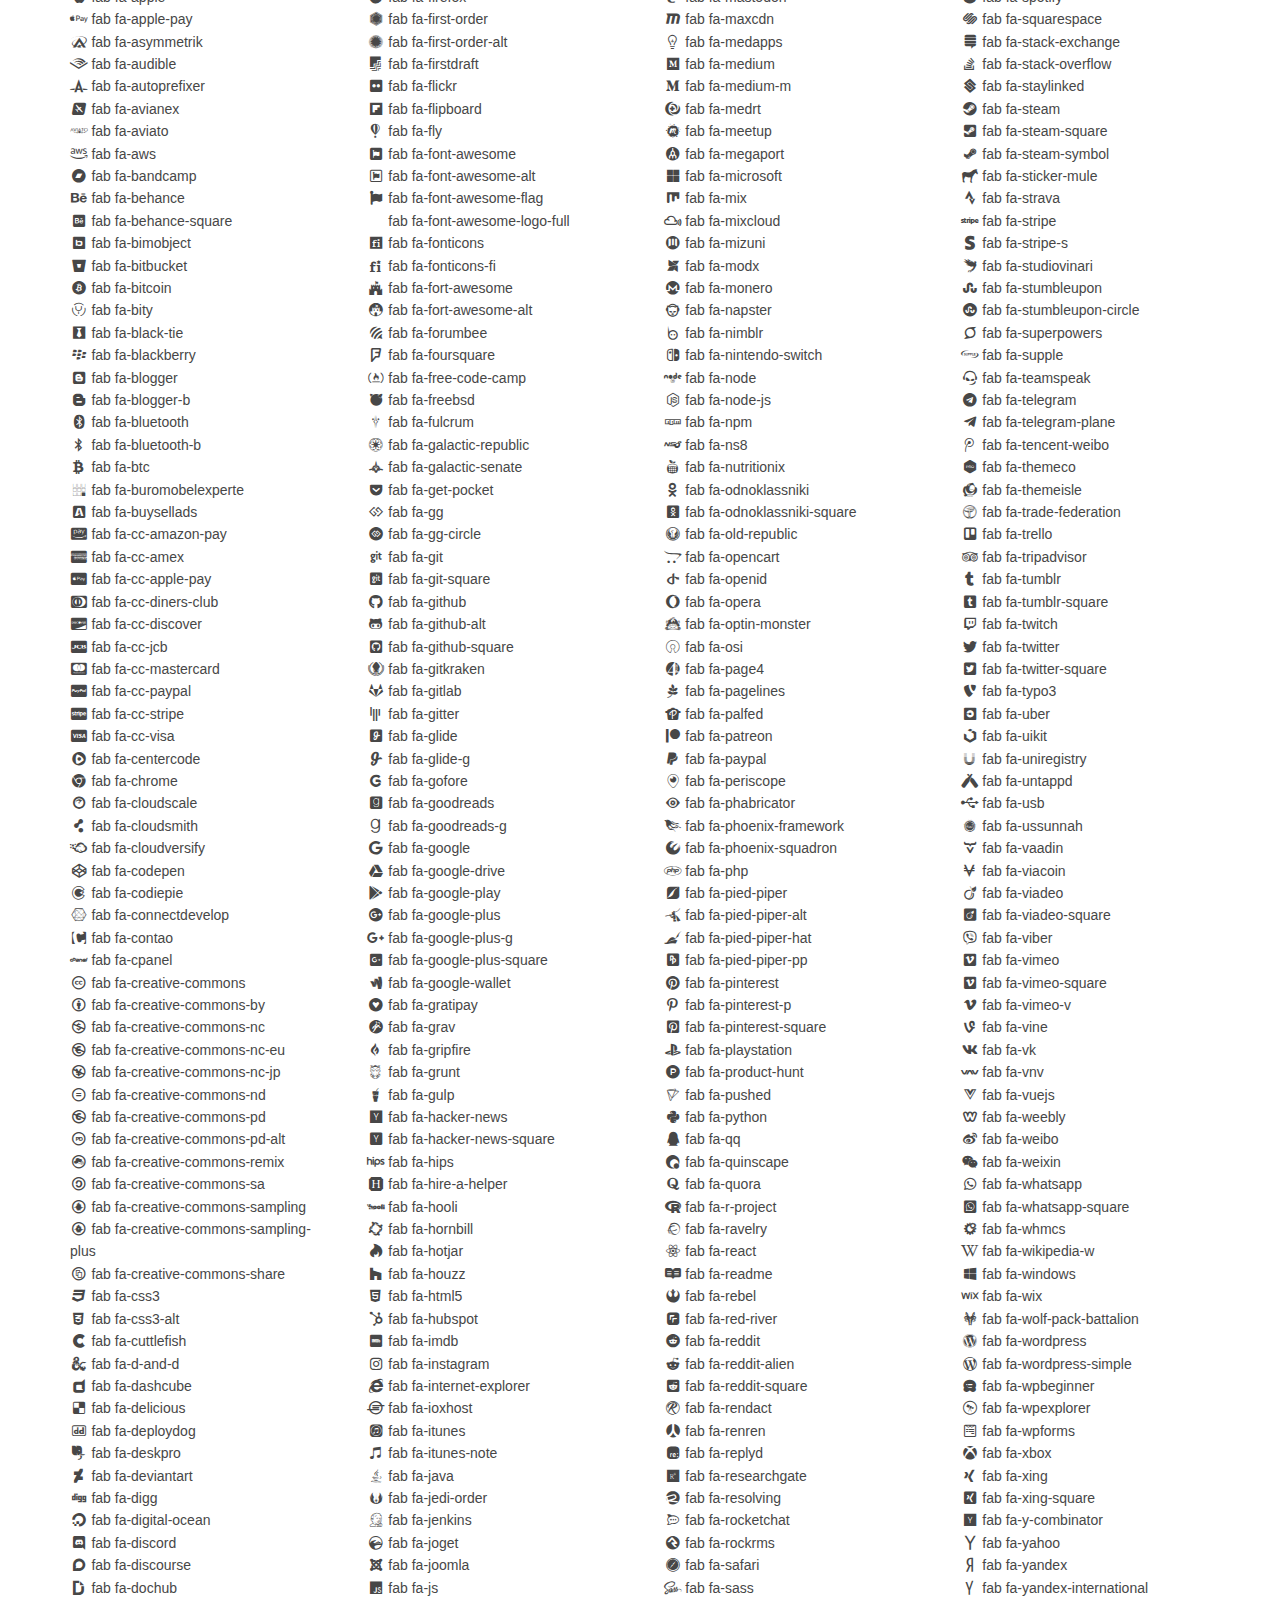
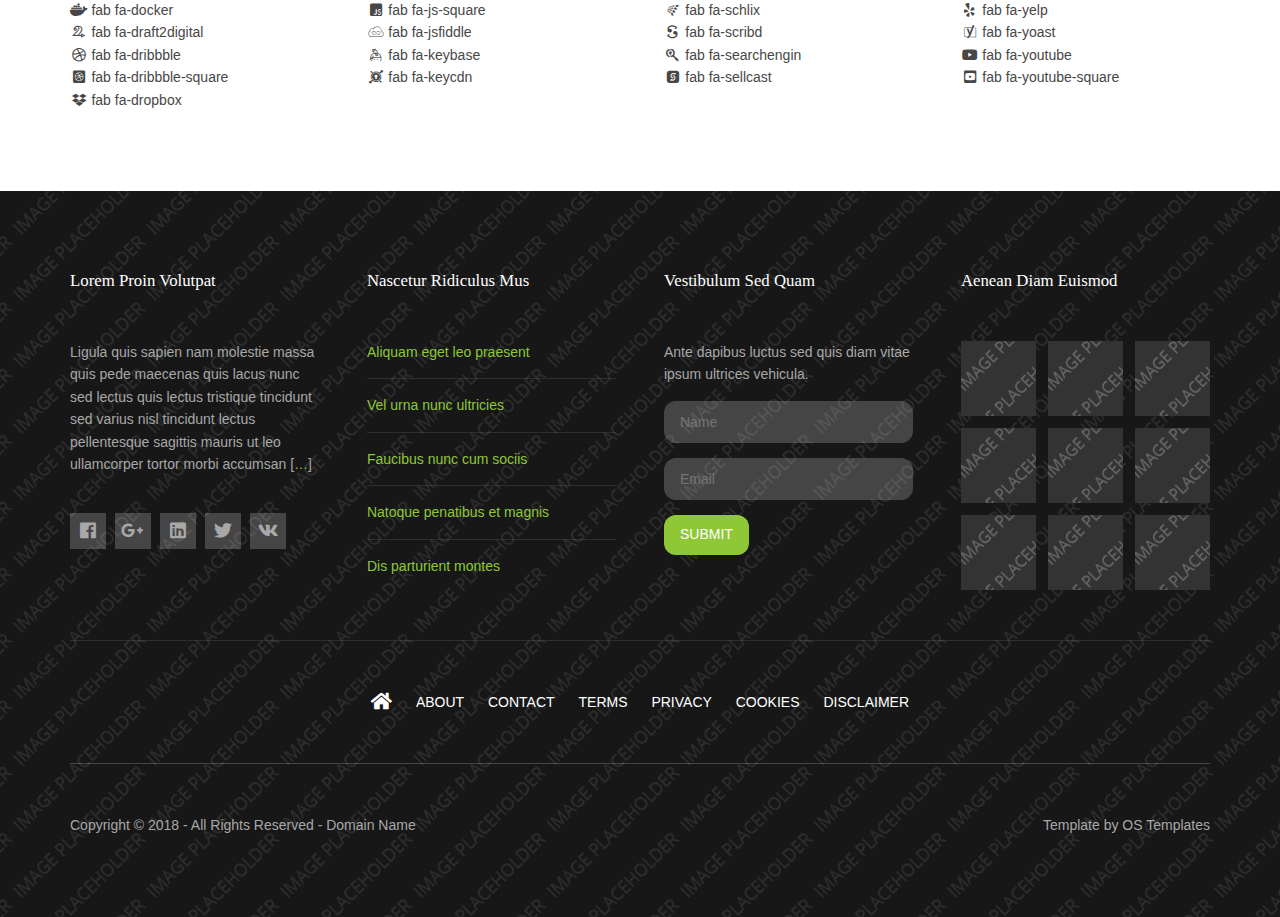
<file: pages/font-icons.html>
<!DOCTYPE html>
<!--
Template Name: Spourmo
Author: <a href="https://www.os-templates.com/">OS Templates</a>
Author URI: https://www.os-templates.com/
Copyright: OS-Templates.com
Licence: Free to use under our free template licence terms
Licence URI: https://www.os-templates.com/template-terms
-->
<html lang="">
<!-- To declare your language - read more here: https://www.w3.org/International/questions/qa-html-language-declarations -->
<head>
<title>Spourmo | Pages | Font Icons</title>
<meta charset="utf-8">
<meta name="viewport" content="width=device-width, initial-scale=1.0, maximum-scale=1.0, user-scalable=no">
<link href="../layout/styles/layout.css" rel="stylesheet" type="text/css" media="all">
</head>
<body id="top">
<!-- ################################################################################################ -->
<!-- ################################################################################################ -->
<!-- ################################################################################################ -->
<div class="wrapper row0">
  <div id="topbar" class="hoc clear"> 
    <!-- ################################################################################################ -->
    <div class="fl_left">
      <ul class="nospace">
        <li><i class="fas fa-mobile-alt rgtspace-5"></i> +00 (123) 456 7890</li>
        <li><i class="far fa-envelope rgtspace-5"></i> info@domain.com</li>
      </ul>
    </div>
    <div class="fl_right">
      <ul class="nospace">
        <li><a href="#"><i class="fas fa-home"></i></a></li>
        <li><a href="#" title="Help Centre"><i class="far fa-life-ring"></i></a></li>
        <li><a href="#" title="Login"><i class="fas fa-sign-in-alt"></i></a></li>
        <li><a href="#" title="Sign Up"><i class="fas fa-edit"></i></a></li>
        <li id="searchform">
          <div>
            <form action="#" method="post">
              <fieldset>
                <legend>Quick Search:</legend>
                <input type="text" placeholder="Enter search term&hellip;">
                <button type="submit"><i class="fas fa-search"></i></button>
              </fieldset>
            </form>
          </div>
        </li>
      </ul>
    </div>
    <!-- ################################################################################################ -->
  </div>
</div>
<!-- ################################################################################################ -->
<!-- ################################################################################################ -->
<!-- ################################################################################################ -->
<div class="wrapper row1">
  <section id="ctdetails" class="hoc clear"> 
    <!-- ################################################################################################ -->
    <ul class="nospace clear">
      <li class="one_quarter first">
        <div class="block clear"><a href="#"><i class="fas fa-phone"></i></a> <span><strong>Give us a call:</strong> +00 (123) 456 7890</span></div>
      </li>
      <li class="one_quarter">
        <div class="block clear"><a href="#"><i class="fas fa-envelope"></i></a> <span><strong>Send us a mail:</strong> support@domain.com</span></div>
      </li>
      <li class="one_quarter">
        <div class="block clear"><a href="#"><i class="fas fa-clock"></i></a> <span><strong> Mon. - Sat.:</strong> 08.00am - 18.00pm</span></div>
      </li>
      <li class="one_quarter">
        <div class="block clear"><a href="#"><i class="fas fa-map-marker-alt"></i></a> <span><strong>Come visit us:</strong> Directions to <a href="#">our location</a></span></div>
      </li>
    </ul>
    <!-- ################################################################################################ -->
  </section>
</div>
<!-- ################################################################################################ -->
<!-- ################################################################################################ -->
<!-- ################################################################################################ -->
<!-- Top Background Image Wrapper -->
<div class="bgded overlay padtop" style="background-image:url('../images/demo/backgrounds/01.png');"> 
  <!-- ################################################################################################ -->
  <!-- ################################################################################################ -->
  <!-- ################################################################################################ -->
  <header id="header" class="hoc clear">
    <div id="logo" class="fl_left"> 
      <!-- ################################################################################################ -->
      <h1><a href="../index.html">Spourmo</a></h1>
      <!-- ################################################################################################ -->
    </div>
    <nav id="mainav" class="fl_right"> 
      <!-- ################################################################################################ -->
      <ul class="clear">
        <li><a href="../index.html">Home</a></li>
        <li class="active"><a class="drop" href="#">Pages</a>
          <ul>
            <li><a href="gallery.html">Gallery</a></li>
            <li><a href="full-width.html">Full Width</a></li>
            <li><a href="sidebar-left.html">Sidebar Left</a></li>
            <li><a href="sidebar-right.html">Sidebar Right</a></li>
            <li><a href="basic-grid.html">Basic Grid</a></li>
            <li class="active"><a href="font-icons.html">Font Icons</a></li>
          </ul>
        </li>
        <li><a class="drop" href="#">Dropdown</a>
          <ul>
            <li><a href="#">Level 2</a></li>
            <li><a class="drop" href="#">Level 2 + Drop</a>
              <ul>
                <li><a href="#">Level 3</a></li>
                <li><a href="#">Level 3</a></li>
                <li><a href="#">Level 3</a></li>
              </ul>
            </li>
            <li><a href="#">Level 2</a></li>
          </ul>
        </li>
        <li><a href="#">Link Text</a></li>
        <li><a href="#">Link Text</a></li>
        <li><a href="#">Link Text</a></li>
      </ul>
      <!-- ################################################################################################ -->
    </nav>
  </header>
  <!-- ################################################################################################ -->
  <!-- ################################################################################################ -->
  <!-- ################################################################################################ -->
  <div id="breadcrumb" class="hoc clear"> 
    <!-- ################################################################################################ -->
    <h6 class="heading">Font Icons</h6>
    <ul>
      <li><a href="#">Home</a></li>
      <li><a href="#">Lorem</a></li>
      <li><a href="#">Ipsum</a></li>
      <li><a href="#">Dolor</a></li>
    </ul>
    <!-- ################################################################################################ -->
  </div>
  <!-- ################################################################################################ -->
</div>
<!-- End Top Background Image Wrapper -->
<!-- ################################################################################################ -->
<!-- ################################################################################################ -->
<!-- ################################################################################################ -->
<div class="wrapper row3">
  <main class="hoc container clear"> 
    <!-- main body -->
    <!-- ################################################################################################ -->
    <div class="content"> 
      <!-- ################################################################################################ -->
      <div class="clear btmspace-50">
        <h2>Font Awesome 5.1</h2>
        <p class="clear">For further information, including integration and use, take a look at the <a target="_blank" rel="nofollow noopener" href="https://fontawesome.com/">Font Awesome Homepage <i class="fas fa-arrow-right fa-lg"></i></a></p>
      </div>
      <!-- ################################################################################################ -->
      <!-- ################################################################################################ -->
      <!-- ################################################################################################ -->
      <div class="clear btmspace-50">
        <h2>Solid Icons (fas)</h2>
        <div class="one_quarter first">
          <ul class="nospace">
            <li><i class="fa-address-book fa-fw fas"></i> fas fa-address-book</li>
            <li><i class="fa-address-card fa-fw fas"></i> fas fa-address-card</li>
            <li><i class="fa-adjust fa-fw fas"></i> fas fa-adjust</li>
            <li><i class="fa-align-center fa-fw fas"></i> fas fa-align-center</li>
            <li><i class="fa-align-justify fa-fw fas"></i> fas fa-align-justify</li>
            <li><i class="fa-align-left fa-fw fas"></i> fas fa-align-left</li>
            <li><i class="fa-align-right fa-fw fas"></i> fas fa-align-right</li>
            <li><i class="fa-allergies fa-fw fas"></i> fas fa-allergies</li>
            <li><i class="fa-ambulance fa-fw fas"></i> fas fa-ambulance</li>
            <li><i class="fa-american-sign-language-interpreting fa-fw fas"></i> fas fa-american-sign-language-interpreting</li>
            <li><i class="fa-anchor fa-fw fas"></i> fas fa-anchor</li>
            <li><i class="fa-angle-double-down fa-fw fas"></i> fas fa-angle-double-down</li>
            <li><i class="fa-angle-double-left fa-fw fas"></i> fas fa-angle-double-left</li>
            <li><i class="fa-angle-double-right fa-fw fas"></i> fas fa-angle-double-right</li>
            <li><i class="fa-angle-double-up fa-fw fas"></i> fas fa-angle-double-up</li>
            <li><i class="fa-angle-down fa-fw fas"></i> fas fa-angle-down</li>
            <li><i class="fa-angle-left fa-fw fas"></i> fas fa-angle-left</li>
            <li><i class="fa-angle-right fa-fw fas"></i> fas fa-angle-right</li>
            <li><i class="fa-angle-up fa-fw fas"></i> fas fa-angle-up</li>
            <li><i class="fa-angry fa-fw fas"></i> fas fa-angry</li>
            <li><i class="fa-archive fa-fw fas"></i> fas fa-archive</li>
            <li><i class="fa-archway fa-fw fas"></i> fas fa-archway</li>
            <li><i class="fa-arrow-alt-circle-down fa-fw fas"></i> fas fa-arrow-alt-circle-down</li>
            <li><i class="fa-arrow-alt-circle-left fa-fw fas"></i> fas fa-arrow-alt-circle-left</li>
            <li><i class="fa-arrow-alt-circle-right fa-fw fas"></i> fas fa-arrow-alt-circle-right</li>
            <li><i class="fa-arrow-alt-circle-up fa-fw fas"></i> fas fa-arrow-alt-circle-up</li>
            <li><i class="fa-arrow-circle-down fa-fw fas"></i> fas fa-arrow-circle-down</li>
            <li><i class="fa-arrow-circle-left fa-fw fas"></i> fas fa-arrow-circle-left</li>
            <li><i class="fa-arrow-circle-right fa-fw fas"></i> fas fa-arrow-circle-right</li>
            <li><i class="fa-arrow-circle-up fa-fw fas"></i> fas fa-arrow-circle-up</li>
            <li><i class="fa-arrow-down fa-fw fas"></i> fas fa-arrow-down</li>
            <li><i class="fa-arrow-left fa-fw fas"></i> fas fa-arrow-left</li>
            <li><i class="fa-arrow-right fa-fw fas"></i> fas fa-arrow-right</li>
            <li><i class="fa-arrow-up fa-fw fas"></i> fas fa-arrow-up</li>
            <li><i class="fa-arrows-alt fa-fw fas"></i> fas fa-arrows-alt</li>
            <li><i class="fa-arrows-alt-h fa-fw fas"></i> fas fa-arrows-alt-h</li>
            <li><i class="fa-arrows-alt-v fa-fw fas"></i> fas fa-arrows-alt-v</li>
            <li><i class="fa-assistive-listening-systems fa-fw fas"></i> fas fa-assistive-listening-systems</li>
            <li><i class="fa-asterisk fa-fw fas"></i> fas fa-asterisk</li>
            <li><i class="fa-at fa-fw fas"></i> fas fa-at</li>
            <li><i class="fa-atlas fa-fw fas"></i> fas fa-atlas</li>
            <li><i class="fa-audio-description fa-fw fas"></i> fas fa-audio-description</li>
            <li><i class="fa-award fa-fw fas"></i> fas fa-award</li>
            <li><i class="fa-backspace fa-fw fas"></i> fas fa-backspace</li>
            <li><i class="fa-backward fa-fw fas"></i> fas fa-backward</li>
            <li><i class="fa-balance-scale fa-fw fas"></i> fas fa-balance-scale</li>
            <li><i class="fa-ban fa-fw fas"></i> fas fa-ban</li>
            <li><i class="fa-band-aid fa-fw fas"></i> fas fa-band-aid</li>
            <li><i class="fa-barcode fa-fw fas"></i> fas fa-barcode</li>
            <li><i class="fa-bars fa-fw fas"></i> fas fa-bars</li>
            <li><i class="fa-baseball-ball fa-fw fas"></i> fas fa-baseball-ball</li>
            <li><i class="fa-basketball-ball fa-fw fas"></i> fas fa-basketball-ball</li>
            <li><i class="fa-bath fa-fw fas"></i> fas fa-bath</li>
            <li><i class="fa-battery-empty fa-fw fas"></i> fas fa-battery-empty</li>
            <li><i class="fa-battery-full fa-fw fas"></i> fas fa-battery-full</li>
            <li><i class="fa-battery-half fa-fw fas"></i> fas fa-battery-half</li>
            <li><i class="fa-battery-quarter fa-fw fas"></i> fas fa-battery-quarter</li>
            <li><i class="fa-battery-three-quarters fa-fw fas"></i> fas fa-battery-three-quarters</li>
            <li><i class="fa-bed fa-fw fas"></i> fas fa-bed</li>
            <li><i class="fa-beer fa-fw fas"></i> fas fa-beer</li>
            <li><i class="fa-bell fa-fw fas"></i> fas fa-bell</li>
            <li><i class="fa-bell-slash fa-fw fas"></i> fas fa-bell-slash</li>
            <li><i class="fa-bezier-curve fa-fw fas"></i> fas fa-bezier-curve</li>
            <li><i class="fa-bicycle fa-fw fas"></i> fas fa-bicycle</li>
            <li><i class="fa-binoculars fa-fw fas"></i> fas fa-binoculars</li>
            <li><i class="fa-birthday-cake fa-fw fas"></i> fas fa-birthday-cake</li>
            <li><i class="fa-blender fa-fw fas"></i> fas fa-blender</li>
            <li><i class="fa-blind fa-fw fas"></i> fas fa-blind</li>
            <li><i class="fa-bold fa-fw fas"></i> fas fa-bold</li>
            <li><i class="fa-bolt fa-fw fas"></i> fas fa-bolt</li>
            <li><i class="fa-bomb fa-fw fas"></i> fas fa-bomb</li>
            <li><i class="fa-bong fa-fw fas"></i> fas fa-bong</li>
            <li><i class="fa-book fa-fw fas"></i> fas fa-book</li>
            <li><i class="fa-book-open fa-fw fas"></i> fas fa-book-open</li>
            <li><i class="fa-bookmark fa-fw fas"></i> fas fa-bookmark</li>
            <li><i class="fa-bowling-ball fa-fw fas"></i> fas fa-bowling-ball</li>
            <li><i class="fa-box fa-fw fas"></i> fas fa-box</li>
            <li><i class="fa-box-open fa-fw fas"></i> fas fa-box-open</li>
            <li><i class="fa-boxes fa-fw fas"></i> fas fa-boxes</li>
            <li><i class="fa-braille fa-fw fas"></i> fas fa-braille</li>
            <li><i class="fa-briefcase fa-fw fas"></i> fas fa-briefcase</li>
            <li><i class="fa-briefcase-medical fa-fw fas"></i> fas fa-briefcase-medical</li>
            <li><i class="fa-broadcast-tower fa-fw fas"></i> fas fa-broadcast-tower</li>
            <li><i class="fa-broom fa-fw fas"></i> fas fa-broom</li>
            <li><i class="fa-brush fa-fw fas"></i> fas fa-brush</li>
            <li><i class="fa-bug fa-fw fas"></i> fas fa-bug</li>
            <li><i class="fa-building fa-fw fas"></i> fas fa-building</li>
            <li><i class="fa-bullhorn fa-fw fas"></i> fas fa-bullhorn</li>
            <li><i class="fa-bullseye fa-fw fas"></i> fas fa-bullseye</li>
            <li><i class="fa-burn fa-fw fas"></i> fas fa-burn</li>
            <li><i class="fa-bus fa-fw fas"></i> fas fa-bus</li>
            <li><i class="fa-bus-alt fa-fw fas"></i> fas fa-bus-alt</li>
            <li><i class="fa-calculator fa-fw fas"></i> fas fa-calculator</li>
            <li><i class="fa-calendar fa-fw fas"></i> fas fa-calendar</li>
            <li><i class="fa-calendar-alt fa-fw fas"></i> fas fa-calendar-alt</li>
            <li><i class="fa-calendar-check fa-fw fas"></i> fas fa-calendar-check</li>
            <li><i class="fa-calendar-minus fa-fw fas"></i> fas fa-calendar-minus</li>
            <li><i class="fa-calendar-plus fa-fw fas"></i> fas fa-calendar-plus</li>
            <li><i class="fa-calendar-times fa-fw fas"></i> fas fa-calendar-times</li>
            <li><i class="fa-camera fa-fw fas"></i> fas fa-camera</li>
            <li><i class="fa-camera-retro fa-fw fas"></i> fas fa-camera-retro</li>
            <li><i class="fa-cannabis fa-fw fas"></i> fas fa-cannabis</li>
            <li><i class="fa-capsules fa-fw fas"></i> fas fa-capsules</li>
            <li><i class="fa-car fa-fw fas"></i> fas fa-car</li>
            <li><i class="fa-caret-down fa-fw fas"></i> fas fa-caret-down</li>
            <li><i class="fa-caret-left fa-fw fas"></i> fas fa-caret-left</li>
            <li><i class="fa-caret-right fa-fw fas"></i> fas fa-caret-right</li>
            <li><i class="fa-caret-square-down fa-fw fas"></i> fas fa-caret-square-down</li>
            <li><i class="fa-caret-square-left fa-fw fas"></i> fas fa-caret-square-left</li>
            <li><i class="fa-caret-square-right fa-fw fas"></i> fas fa-caret-square-right</li>
            <li><i class="fa-caret-square-up fa-fw fas"></i> fas fa-caret-square-up</li>
            <li><i class="fa-caret-up fa-fw fas"></i> fas fa-caret-up</li>
            <li><i class="fa-cart-arrow-down fa-fw fas"></i> fas fa-cart-arrow-down</li>
            <li><i class="fa-cart-plus fa-fw fas"></i> fas fa-cart-plus</li>
            <li><i class="fa-certificate fa-fw fas"></i> fas fa-certificate</li>
            <li><i class="fa-chalkboard fa-fw fas"></i> fas fa-chalkboard</li>
            <li><i class="fa-chalkboard-teacher fa-fw fas"></i> fas fa-chalkboard-teacher</li>
            <li><i class="fa-chart-area fa-fw fas"></i> fas fa-chart-area</li>
            <li><i class="fa-chart-bar fa-fw fas"></i> fas fa-chart-bar</li>
            <li><i class="fa-chart-line fa-fw fas"></i> fas fa-chart-line</li>
            <li><i class="fa-chart-pie fa-fw fas"></i> fas fa-chart-pie</li>
            <li><i class="fa-check fa-fw fas"></i> fas fa-check</li>
            <li><i class="fa-check-circle fa-fw fas"></i> fas fa-check-circle</li>
            <li><i class="fa-check-double fa-fw fas"></i> fas fa-check-double</li>
            <li><i class="fa-check-square fa-fw fas"></i> fas fa-check-square</li>
            <li><i class="fa-chess fa-fw fas"></i> fas fa-chess</li>
            <li><i class="fa-chess-bishop fa-fw fas"></i> fas fa-chess-bishop</li>
            <li><i class="fa-chess-board fa-fw fas"></i> fas fa-chess-board</li>
            <li><i class="fa-chess-king fa-fw fas"></i> fas fa-chess-king</li>
            <li><i class="fa-chess-knight fa-fw fas"></i> fas fa-chess-knight</li>
            <li><i class="fa-chess-pawn fa-fw fas"></i> fas fa-chess-pawn</li>
            <li><i class="fa-chess-queen fa-fw fas"></i> fas fa-chess-queen</li>
            <li><i class="fa-chess-rook fa-fw fas"></i> fas fa-chess-rook</li>
            <li><i class="fa-chevron-circle-down fa-fw fas"></i> fas fa-chevron-circle-down</li>
            <li><i class="fa-chevron-circle-left fa-fw fas"></i> fas fa-chevron-circle-left</li>
            <li><i class="fa-chevron-circle-right fa-fw fas"></i> fas fa-chevron-circle-right</li>
            <li><i class="fa-chevron-circle-up fa-fw fas"></i> fas fa-chevron-circle-up</li>
            <li><i class="fa-chevron-down fa-fw fas"></i> fas fa-chevron-down</li>
            <li><i class="fa-chevron-left fa-fw fas"></i> fas fa-chevron-left</li>
            <li><i class="fa-chevron-right fa-fw fas"></i> fas fa-chevron-right</li>
            <li><i class="fa-chevron-up fa-fw fas"></i> fas fa-chevron-up</li>
            <li><i class="fa-child fa-fw fas"></i> fas fa-child</li>
            <li><i class="fa-church fa-fw fas"></i> fas fa-church</li>
            <li><i class="fa-circle fa-fw fas"></i> fas fa-circle</li>
            <li><i class="fa-circle-notch fa-fw fas"></i> fas fa-circle-notch</li>
            <li><i class="fa-clipboard fa-fw fas"></i> fas fa-clipboard</li>
            <li><i class="fa-clipboard-check fa-fw fas"></i> fas fa-clipboard-check</li>
            <li><i class="fa-clipboard-list fa-fw fas"></i> fas fa-clipboard-list</li>
            <li><i class="fa-clock fa-fw fas"></i> fas fa-clock</li>
            <li><i class="fa-clone fa-fw fas"></i> fas fa-clone</li>
            <li><i class="fa-closed-captioning fa-fw fas"></i> fas fa-closed-captioning</li>
            <li><i class="fa-cloud fa-fw fas"></i> fas fa-cloud</li>
            <li><i class="fa-cloud-download-alt fa-fw fas"></i> fas fa-cloud-download-alt</li>
            <li><i class="fa-cloud-upload-alt fa-fw fas"></i> fas fa-cloud-upload-alt</li>
            <li><i class="fa-cocktail fa-fw fas"></i> fas fa-cocktail</li>
            <li><i class="fa-code fa-fw fas"></i> fas fa-code</li>
            <li><i class="fa-code-branch fa-fw fas"></i> fas fa-code-branch</li>
            <li><i class="fa-coffee fa-fw fas"></i> fas fa-coffee</li>
            <li><i class="fa-cog fa-fw fas"></i> fas fa-cog</li>
            <li><i class="fa-cogs fa-fw fas"></i> fas fa-cogs</li>
            <li><i class="fa-coins fa-fw fas"></i> fas fa-coins</li>
            <li><i class="fa-columns fa-fw fas"></i> fas fa-columns</li>
            <li><i class="fa-comment fa-fw fas"></i> fas fa-comment</li>
            <li><i class="fa-comment-alt fa-fw fas"></i> fas fa-comment-alt</li>
            <li><i class="fa-comment-dots fa-fw fas"></i> fas fa-comment-dots</li>
            <li><i class="fa-comment-slash fa-fw fas"></i> fas fa-comment-slash</li>
            <li><i class="fa-comments fa-fw fas"></i> fas fa-comments</li>
            <li><i class="fa-compact-disc fa-fw fas"></i> fas fa-compact-disc</li>
            <li><i class="fa-compass fa-fw fas"></i> fas fa-compass</li>
            <li><i class="fa-compress fa-fw fas"></i> fas fa-compress</li>
            <li><i class="fa-concierge-bell fa-fw fas"></i> fas fa-concierge-bell</li>
            <li><i class="fa-cookie fa-fw fas"></i> fas fa-cookie</li>
            <li><i class="fa-cookie-bite fa-fw fas"></i> fas fa-cookie-bite</li>
            <li><i class="fa-copy fa-fw fas"></i> fas fa-copy</li>
            <li><i class="fa-copyright fa-fw fas"></i> fas fa-copyright</li>
            <li><i class="fa-couch fa-fw fas"></i> fas fa-couch</li>
            <li><i class="fa-credit-card fa-fw fas"></i> fas fa-credit-card</li>
            <li><i class="fa-crop fa-fw fas"></i> fas fa-crop</li>
            <li><i class="fa-crop-alt fa-fw fas"></i> fas fa-crop-alt</li>
            <li><i class="fa-crosshairs fa-fw fas"></i> fas fa-crosshairs</li>
            <li><i class="fa-crow fa-fw fas"></i> fas fa-crow</li>
            <li><i class="fa-crown fa-fw fas"></i> fas fa-crown</li>
            <li><i class="fa-cube fa-fw fas"></i> fas fa-cube</li>
            <li><i class="fa-cubes fa-fw fas"></i> fas fa-cubes</li>
            <li><i class="fa-cut fa-fw fas"></i> fas fa-cut</li>
          </ul>
        </div>
        <div class="one_quarter">
          <ul class="nospace">
            <li><i class="fa-database fa-fw fas"></i> fas fa-database</li>
            <li><i class="fa-deaf fa-fw fas"></i> fas fa-deaf</li>
            <li><i class="fa-desktop fa-fw fas"></i> fas fa-desktop</li>
            <li><i class="fa-diagnoses fa-fw fas"></i> fas fa-diagnoses</li>
            <li><i class="fa-dice fa-fw fas"></i> fas fa-dice</li>
            <li><i class="fa-dice-five fa-fw fas"></i> fas fa-dice-five</li>
            <li><i class="fa-dice-four fa-fw fas"></i> fas fa-dice-four</li>
            <li><i class="fa-dice-one fa-fw fas"></i> fas fa-dice-one</li>
            <li><i class="fa-dice-six fa-fw fas"></i> fas fa-dice-six</li>
            <li><i class="fa-dice-three fa-fw fas"></i> fas fa-dice-three</li>
            <li><i class="fa-dice-two fa-fw fas"></i> fas fa-dice-two</li>
            <li><i class="fa-digital-tachograph fa-fw fas"></i> fas fa-digital-tachograph</li>
            <li><i class="fa-divide fa-fw fas"></i> fas fa-divide</li>
            <li><i class="fa-dizzy fa-fw fas"></i> fas fa-dizzy</li>
            <li><i class="fa-dna fa-fw fas"></i> fas fa-dna</li>
            <li><i class="fa-dollar-sign fa-fw fas"></i> fas fa-dollar-sign</li>
            <li><i class="fa-dolly fa-fw fas"></i> fas fa-dolly</li>
            <li><i class="fa-dolly-flatbed fa-fw fas"></i> fas fa-dolly-flatbed</li>
            <li><i class="fa-donate fa-fw fas"></i> fas fa-donate</li>
            <li><i class="fa-door-closed fa-fw fas"></i> fas fa-door-closed</li>
            <li><i class="fa-door-open fa-fw fas"></i> fas fa-door-open</li>
            <li><i class="fa-dot-circle fa-fw fas"></i> fas fa-dot-circle</li>
            <li><i class="fa-dove fa-fw fas"></i> fas fa-dove</li>
            <li><i class="fa-download fa-fw fas"></i> fas fa-download</li>
            <li><i class="fa-drafting-compass fa-fw fas"></i> fas fa-drafting-compass</li>
            <li><i class="fa-drum fa-fw fas"></i> fas fa-drum</li>
            <li><i class="fa-drum-steelpan fa-fw fas"></i> fas fa-drum-steelpan</li>
            <li><i class="fa-dumbbell fa-fw fas"></i> fas fa-dumbbell</li>
            <li><i class="fa-edit fa-fw fas"></i> fas fa-edit</li>
            <li><i class="fa-eject fa-fw fas"></i> fas fa-eject</li>
            <li><i class="fa-ellipsis-h fa-fw fas"></i> fas fa-ellipsis-h</li>
            <li><i class="fa-ellipsis-v fa-fw fas"></i> fas fa-ellipsis-v</li>
            <li><i class="fa-envelope fa-fw fas"></i> fas fa-envelope</li>
            <li><i class="fa-envelope-open fa-fw fas"></i> fas fa-envelope-open</li>
            <li><i class="fa-envelope-square fa-fw fas"></i> fas fa-envelope-square</li>
            <li><i class="fa-equals fa-fw fas"></i> fas fa-equals</li>
            <li><i class="fa-eraser fa-fw fas"></i> fas fa-eraser</li>
            <li><i class="fa-euro-sign fa-fw fas"></i> fas fa-euro-sign</li>
            <li><i class="fa-exchange-alt fa-fw fas"></i> fas fa-exchange-alt</li>
            <li><i class="fa-exclamation fa-fw fas"></i> fas fa-exclamation</li>
            <li><i class="fa-exclamation-circle fa-fw fas"></i> fas fa-exclamation-circle</li>
            <li><i class="fa-exclamation-triangle fa-fw fas"></i> fas fa-exclamation-triangle</li>
            <li><i class="fa-expand fa-fw fas"></i> fas fa-expand</li>
            <li><i class="fa-expand-arrows-alt fa-fw fas"></i> fas fa-expand-arrows-alt</li>
            <li><i class="fa-external-link-alt fa-fw fas"></i> fas fa-external-link-alt</li>
            <li><i class="fa-external-link-square-alt fa-fw fas"></i> fas fa-external-link-square-alt</li>
            <li><i class="fa-eye fa-fw fas"></i> fas fa-eye</li>
            <li><i class="fa-eye-dropper fa-fw fas"></i> fas fa-eye-dropper</li>
            <li><i class="fa-eye-slash fa-fw fas"></i> fas fa-eye-slash</li>
            <li><i class="fa-fast-backward fa-fw fas"></i> fas fa-fast-backward</li>
            <li><i class="fa-fast-forward fa-fw fas"></i> fas fa-fast-forward</li>
            <li><i class="fa-fax fa-fw fas"></i> fas fa-fax</li>
            <li><i class="fa-feather fa-fw fas"></i> fas fa-feather</li>
            <li><i class="fa-feather-alt fa-fw fas"></i> fas fa-feather-alt</li>
            <li><i class="fa-female fa-fw fas"></i> fas fa-female</li>
            <li><i class="fa-fighter-jet fa-fw fas"></i> fas fa-fighter-jet</li>
            <li><i class="fa-file fa-fw fas"></i> fas fa-file</li>
            <li><i class="fa-file-alt fa-fw fas"></i> fas fa-file-alt</li>
            <li><i class="fa-file-archive fa-fw fas"></i> fas fa-file-archive</li>
            <li><i class="fa-file-audio fa-fw fas"></i> fas fa-file-audio</li>
            <li><i class="fa-file-code fa-fw fas"></i> fas fa-file-code</li>
            <li><i class="fa-file-contract fa-fw fas"></i> fas fa-file-contract</li>
            <li><i class="fa-file-download fa-fw fas"></i> fas fa-file-download</li>
            <li><i class="fa-file-excel fa-fw fas"></i> fas fa-file-excel</li>
            <li><i class="fa-file-export fa-fw fas"></i> fas fa-file-export</li>
            <li><i class="fa-file-image fa-fw fas"></i> fas fa-file-image</li>
            <li><i class="fa-file-import fa-fw fas"></i> fas fa-file-import</li>
            <li><i class="fa-file-invoice fa-fw fas"></i> fas fa-file-invoice</li>
            <li><i class="fa-file-invoice-dollar fa-fw fas"></i> fas fa-file-invoice-dollar</li>
            <li><i class="fa-file-medical fa-fw fas"></i> fas fa-file-medical</li>
            <li><i class="fa-file-medical-alt fa-fw fas"></i> fas fa-file-medical-alt</li>
            <li><i class="fa-file-pdf fa-fw fas"></i> fas fa-file-pdf</li>
            <li><i class="fa-file-powerpoint fa-fw fas"></i> fas fa-file-powerpoint</li>
            <li><i class="fa-file-prescription fa-fw fas"></i> fas fa-file-prescription</li>
            <li><i class="fa-file-signature fa-fw fas"></i> fas fa-file-signature</li>
            <li><i class="fa-file-upload fa-fw fas"></i> fas fa-file-upload</li>
            <li><i class="fa-file-video fa-fw fas"></i> fas fa-file-video</li>
            <li><i class="fa-file-word fa-fw fas"></i> fas fa-file-word</li>
            <li><i class="fa-fill fa-fw fas"></i> fas fa-fill</li>
            <li><i class="fa-fill-drip fa-fw fas"></i> fas fa-fill-drip</li>
            <li><i class="fa-film fa-fw fas"></i> fas fa-film</li>
            <li><i class="fa-filter fa-fw fas"></i> fas fa-filter</li>
            <li><i class="fa-fingerprint fa-fw fas"></i> fas fa-fingerprint</li>
            <li><i class="fa-fire fa-fw fas"></i> fas fa-fire</li>
            <li><i class="fa-fire-extinguisher fa-fw fas"></i> fas fa-fire-extinguisher</li>
            <li><i class="fa-first-aid fa-fw fas"></i> fas fa-first-aid</li>
            <li><i class="fa-fish fa-fw fas"></i> fas fa-fish</li>
            <li><i class="fa-flag fa-fw fas"></i> fas fa-flag</li>
            <li><i class="fa-flag-checkered fa-fw fas"></i> fas fa-flag-checkered</li>
            <li><i class="fa-flask fa-fw fas"></i> fas fa-flask</li>
            <li><i class="fa-flushed fa-fw fas"></i> fas fa-flushed</li>
            <li><i class="fa-folder fa-fw fas"></i> fas fa-folder</li>
            <li><i class="fa-folder-open fa-fw fas"></i> fas fa-folder-open</li>
            <li><i class="fa-font fa-fw fas"></i> fas fa-font</li>
            <li><i class="fa-font-awesome-logo-full fa-fw fas"></i> fas fa-font-awesome-logo-full</li>
            <li><i class="fa-football-ball fa-fw fas"></i> fas fa-football-ball</li>
            <li><i class="fa-forward fa-fw fas"></i> fas fa-forward</li>
            <li><i class="fa-frog fa-fw fas"></i> fas fa-frog</li>
            <li><i class="fa-frown fa-fw fas"></i> fas fa-frown</li>
            <li><i class="fa-frown-open fa-fw fas"></i> fas fa-frown-open</li>
            <li><i class="fa-futbol fa-fw fas"></i> fas fa-futbol</li>
            <li><i class="fa-gamepad fa-fw fas"></i> fas fa-gamepad</li>
            <li><i class="fa-gas-pump fa-fw fas"></i> fas fa-gas-pump</li>
            <li><i class="fa-gavel fa-fw fas"></i> fas fa-gavel</li>
            <li><i class="fa-gem fa-fw fas"></i> fas fa-gem</li>
            <li><i class="fa-genderless fa-fw fas"></i> fas fa-genderless</li>
            <li><i class="fa-gift fa-fw fas"></i> fas fa-gift</li>
            <li><i class="fa-glass-martini fa-fw fas"></i> fas fa-glass-martini</li>
            <li><i class="fa-glass-martini-alt fa-fw fas"></i> fas fa-glass-martini-alt</li>
            <li><i class="fa-glasses fa-fw fas"></i> fas fa-glasses</li>
            <li><i class="fa-globe fa-fw fas"></i> fas fa-globe</li>
            <li><i class="fa-globe-africa fa-fw fas"></i> fas fa-globe-africa</li>
            <li><i class="fa-globe-americas fa-fw fas"></i> fas fa-globe-americas</li>
            <li><i class="fa-globe-asia fa-fw fas"></i> fas fa-globe-asia</li>
            <li><i class="fa-golf-ball fa-fw fas"></i> fas fa-golf-ball</li>
            <li><i class="fa-graduation-cap fa-fw fas"></i> fas fa-graduation-cap</li>
            <li><i class="fa-greater-than fa-fw fas"></i> fas fa-greater-than</li>
            <li><i class="fa-greater-than-equal fa-fw fas"></i> fas fa-greater-than-equal</li>
            <li><i class="fa-grimace fa-fw fas"></i> fas fa-grimace</li>
            <li><i class="fa-grin fa-fw fas"></i> fas fa-grin</li>
            <li><i class="fa-grin-alt fa-fw fas"></i> fas fa-grin-alt</li>
            <li><i class="fa-grin-beam fa-fw fas"></i> fas fa-grin-beam</li>
            <li><i class="fa-grin-beam-sweat fa-fw fas"></i> fas fa-grin-beam-sweat</li>
            <li><i class="fa-grin-hearts fa-fw fas"></i> fas fa-grin-hearts</li>
            <li><i class="fa-grin-squint fa-fw fas"></i> fas fa-grin-squint</li>
            <li><i class="fa-grin-squint-tears fa-fw fas"></i> fas fa-grin-squint-tears</li>
            <li><i class="fa-grin-stars fa-fw fas"></i> fas fa-grin-stars</li>
            <li><i class="fa-grin-tears fa-fw fas"></i> fas fa-grin-tears</li>
            <li><i class="fa-grin-tongue fa-fw fas"></i> fas fa-grin-tongue</li>
            <li><i class="fa-grin-tongue-squint fa-fw fas"></i> fas fa-grin-tongue-squint</li>
            <li><i class="fa-grin-tongue-wink fa-fw fas"></i> fas fa-grin-tongue-wink</li>
            <li><i class="fa-grin-wink fa-fw fas"></i> fas fa-grin-wink</li>
            <li><i class="fa-grip-horizontal fa-fw fas"></i> fas fa-grip-horizontal</li>
            <li><i class="fa-grip-vertical fa-fw fas"></i> fas fa-grip-vertical</li>
            <li><i class="fa-h-square fa-fw fas"></i> fas fa-h-square</li>
            <li><i class="fa-hand-holding fa-fw fas"></i> fas fa-hand-holding</li>
            <li><i class="fa-hand-holding-heart fa-fw fas"></i> fas fa-hand-holding-heart</li>
            <li><i class="fa-hand-holding-usd fa-fw fas"></i> fas fa-hand-holding-usd</li>
            <li><i class="fa-hand-lizard fa-fw fas"></i> fas fa-hand-lizard</li>
            <li><i class="fa-hand-paper fa-fw fas"></i> fas fa-hand-paper</li>
            <li><i class="fa-hand-peace fa-fw fas"></i> fas fa-hand-peace</li>
            <li><i class="fa-hand-point-down fa-fw fas"></i> fas fa-hand-point-down</li>
            <li><i class="fa-hand-point-left fa-fw fas"></i> fas fa-hand-point-left</li>
            <li><i class="fa-hand-point-right fa-fw fas"></i> fas fa-hand-point-right</li>
            <li><i class="fa-hand-point-up fa-fw fas"></i> fas fa-hand-point-up</li>
            <li><i class="fa-hand-pointer fa-fw fas"></i> fas fa-hand-pointer</li>
            <li><i class="fa-hand-rock fa-fw fas"></i> fas fa-hand-rock</li>
            <li><i class="fa-hand-scissors fa-fw fas"></i> fas fa-hand-scissors</li>
            <li><i class="fa-hand-spock fa-fw fas"></i> fas fa-hand-spock</li>
            <li><i class="fa-hands fa-fw fas"></i> fas fa-hands</li>
            <li><i class="fa-hands-helping fa-fw fas"></i> fas fa-hands-helping</li>
            <li><i class="fa-handshake fa-fw fas"></i> fas fa-handshake</li>
            <li><i class="fa-hashtag fa-fw fas"></i> fas fa-hashtag</li>
            <li><i class="fa-hdd fa-fw fas"></i> fas fa-hdd</li>
            <li><i class="fa-heading fa-fw fas"></i> fas fa-heading</li>
            <li><i class="fa-headphones fa-fw fas"></i> fas fa-headphones</li>
            <li><i class="fa-headphones-alt fa-fw fas"></i> fas fa-headphones-alt</li>
            <li><i class="fa-headset fa-fw fas"></i> fas fa-headset</li>
            <li><i class="fa-heart fa-fw fas"></i> fas fa-heart</li>
            <li><i class="fa-heartbeat fa-fw fas"></i> fas fa-heartbeat</li>
            <li><i class="fa-helicopter fa-fw fas"></i> fas fa-helicopter</li>
            <li><i class="fa-highlighter fa-fw fas"></i> fas fa-highlighter</li>
            <li><i class="fa-history fa-fw fas"></i> fas fa-history</li>
            <li><i class="fa-hockey-puck fa-fw fas"></i> fas fa-hockey-puck</li>
            <li><i class="fa-home fa-fw fas"></i> fas fa-home</li>
            <li><i class="fa-hospital fa-fw fas"></i> fas fa-hospital</li>
            <li><i class="fa-hospital-alt fa-fw fas"></i> fas fa-hospital-alt</li>
            <li><i class="fa-hospital-symbol fa-fw fas"></i> fas fa-hospital-symbol</li>
            <li><i class="fa-hot-tub fa-fw fas"></i> fas fa-hot-tub</li>
            <li><i class="fa-hotel fa-fw fas"></i> fas fa-hotel</li>
            <li><i class="fa-hourglass fa-fw fas"></i> fas fa-hourglass</li>
            <li><i class="fa-hourglass-end fa-fw fas"></i> fas fa-hourglass-end</li>
            <li><i class="fa-hourglass-half fa-fw fas"></i> fas fa-hourglass-half</li>
            <li><i class="fa-hourglass-start fa-fw fas"></i> fas fa-hourglass-start</li>
            <li><i class="fa-i-cursor fa-fw fas"></i> fas fa-i-cursor</li>
            <li><i class="fa-id-badge fa-fw fas"></i> fas fa-id-badge</li>
            <li><i class="fa-id-card fa-fw fas"></i> fas fa-id-card</li>
            <li><i class="fa-id-card-alt fa-fw fas"></i> fas fa-id-card-alt</li>
            <li><i class="fa-image fa-fw fas"></i> fas fa-image</li>
            <li><i class="fa-images fa-fw fas"></i> fas fa-images</li>
            <li><i class="fa-inbox fa-fw fas"></i> fas fa-inbox</li>
            <li><i class="fa-indent fa-fw fas"></i> fas fa-indent</li>
            <li><i class="fa-industry fa-fw fas"></i> fas fa-industry</li>
            <li><i class="fa-infinity fa-fw fas"></i> fas fa-infinity</li>
            <li><i class="fa-info fa-fw fas"></i> fas fa-info</li>
          </ul>
        </div>
        <div class="one_quarter">
          <ul class="nospace">
            <li><i class="fa-info-circle fa-fw fas"></i> fas fa-info-circle</li>
            <li><i class="fa-italic fa-fw fas"></i> fas fa-italic</li>
            <li><i class="fa-joint fa-fw fas"></i> fas fa-joint</li>
            <li><i class="fa-key fa-fw fas"></i> fas fa-key</li>
            <li><i class="fa-keyboard fa-fw fas"></i> fas fa-keyboard</li>
            <li><i class="fa-kiss fa-fw fas"></i> fas fa-kiss</li>
            <li><i class="fa-kiss-beam fa-fw fas"></i> fas fa-kiss-beam</li>
            <li><i class="fa-kiss-wink-heart fa-fw fas"></i> fas fa-kiss-wink-heart</li>
            <li><i class="fa-kiwi-bird fa-fw fas"></i> fas fa-kiwi-bird</li>
            <li><i class="fa-language fa-fw fas"></i> fas fa-language</li>
            <li><i class="fa-laptop fa-fw fas"></i> fas fa-laptop</li>
            <li><i class="fa-laugh fa-fw fas"></i> fas fa-laugh</li>
            <li><i class="fa-laugh-beam fa-fw fas"></i> fas fa-laugh-beam</li>
            <li><i class="fa-laugh-squint fa-fw fas"></i> fas fa-laugh-squint</li>
            <li><i class="fa-laugh-wink fa-fw fas"></i> fas fa-laugh-wink</li>
            <li><i class="fa-leaf fa-fw fas"></i> fas fa-leaf</li>
            <li><i class="fa-lemon fa-fw fas"></i> fas fa-lemon</li>
            <li><i class="fa-less-than fa-fw fas"></i> fas fa-less-than</li>
            <li><i class="fa-less-than-equal fa-fw fas"></i> fas fa-less-than-equal</li>
            <li><i class="fa-level-down-alt fa-fw fas"></i> fas fa-level-down-alt</li>
            <li><i class="fa-level-up-alt fa-fw fas"></i> fas fa-level-up-alt</li>
            <li><i class="fa-life-ring fa-fw fas"></i> fas fa-life-ring</li>
            <li><i class="fa-lightbulb fa-fw fas"></i> fas fa-lightbulb</li>
            <li><i class="fa-link fa-fw fas"></i> fas fa-link</li>
            <li><i class="fa-lira-sign fa-fw fas"></i> fas fa-lira-sign</li>
            <li><i class="fa-list fa-fw fas"></i> fas fa-list</li>
            <li><i class="fa-list-alt fa-fw fas"></i> fas fa-list-alt</li>
            <li><i class="fa-list-ol fa-fw fas"></i> fas fa-list-ol</li>
            <li><i class="fa-list-ul fa-fw fas"></i> fas fa-list-ul</li>
            <li><i class="fa-location-arrow fa-fw fas"></i> fas fa-location-arrow</li>
            <li><i class="fa-lock fa-fw fas"></i> fas fa-lock</li>
            <li><i class="fa-lock-open fa-fw fas"></i> fas fa-lock-open</li>
            <li><i class="fa-long-arrow-alt-down fa-fw fas"></i> fas fa-long-arrow-alt-down</li>
            <li><i class="fa-long-arrow-alt-left fa-fw fas"></i> fas fa-long-arrow-alt-left</li>
            <li><i class="fa-long-arrow-alt-right fa-fw fas"></i> fas fa-long-arrow-alt-right</li>
            <li><i class="fa-long-arrow-alt-up fa-fw fas"></i> fas fa-long-arrow-alt-up</li>
            <li><i class="fa-low-vision fa-fw fas"></i> fas fa-low-vision</li>
            <li><i class="fa-luggage-cart fa-fw fas"></i> fas fa-luggage-cart</li>
            <li><i class="fa-magic fa-fw fas"></i> fas fa-magic</li>
            <li><i class="fa-magnet fa-fw fas"></i> fas fa-magnet</li>
            <li><i class="fa-male fa-fw fas"></i> fas fa-male</li>
            <li><i class="fa-map fa-fw fas"></i> fas fa-map</li>
            <li><i class="fa-map-marked fa-fw fas"></i> fas fa-map-marked</li>
            <li><i class="fa-map-marked-alt fa-fw fas"></i> fas fa-map-marked-alt</li>
            <li><i class="fa-map-marker fa-fw fas"></i> fas fa-map-marker</li>
            <li><i class="fa-map-marker-alt fa-fw fas"></i> fas fa-map-marker-alt</li>
            <li><i class="fa-map-pin fa-fw fas"></i> fas fa-map-pin</li>
            <li><i class="fa-map-signs fa-fw fas"></i> fas fa-map-signs</li>
            <li><i class="fa-marker fa-fw fas"></i> fas fa-marker</li>
            <li><i class="fa-mars fa-fw fas"></i> fas fa-mars</li>
            <li><i class="fa-mars-double fa-fw fas"></i> fas fa-mars-double</li>
            <li><i class="fa-mars-stroke fa-fw fas"></i> fas fa-mars-stroke</li>
            <li><i class="fa-mars-stroke-h fa-fw fas"></i> fas fa-mars-stroke-h</li>
            <li><i class="fa-mars-stroke-v fa-fw fas"></i> fas fa-mars-stroke-v</li>
            <li><i class="fa-medal fa-fw fas"></i> fas fa-medal</li>
            <li><i class="fa-medkit fa-fw fas"></i> fas fa-medkit</li>
            <li><i class="fa-meh fa-fw fas"></i> fas fa-meh</li>
            <li><i class="fa-meh-blank fa-fw fas"></i> fas fa-meh-blank</li>
            <li><i class="fa-meh-rolling-eyes fa-fw fas"></i> fas fa-meh-rolling-eyes</li>
            <li><i class="fa-memory fa-fw fas"></i> fas fa-memory</li>
            <li><i class="fa-mercury fa-fw fas"></i> fas fa-mercury</li>
            <li><i class="fa-microchip fa-fw fas"></i> fas fa-microchip</li>
            <li><i class="fa-microphone fa-fw fas"></i> fas fa-microphone</li>
            <li><i class="fa-microphone-alt fa-fw fas"></i> fas fa-microphone-alt</li>
            <li><i class="fa-microphone-alt-slash fa-fw fas"></i> fas fa-microphone-alt-slash</li>
            <li><i class="fa-microphone-slash fa-fw fas"></i> fas fa-microphone-slash</li>
            <li><i class="fa-minus fa-fw fas"></i> fas fa-minus</li>
            <li><i class="fa-minus-circle fa-fw fas"></i> fas fa-minus-circle</li>
            <li><i class="fa-minus-square fa-fw fas"></i> fas fa-minus-square</li>
            <li><i class="fa-mobile fa-fw fas"></i> fas fa-mobile</li>
            <li><i class="fa-mobile-alt fa-fw fas"></i> fas fa-mobile-alt</li>
            <li><i class="fa-money-bill fa-fw fas"></i> fas fa-money-bill</li>
            <li><i class="fa-money-bill-alt fa-fw fas"></i> fas fa-money-bill-alt</li>
            <li><i class="fa-money-bill-wave fa-fw fas"></i> fas fa-money-bill-wave</li>
            <li><i class="fa-money-bill-wave-alt fa-fw fas"></i> fas fa-money-bill-wave-alt</li>
            <li><i class="fa-money-check fa-fw fas"></i> fas fa-money-check</li>
            <li><i class="fa-money-check-alt fa-fw fas"></i> fas fa-money-check-alt</li>
            <li><i class="fa-monument fa-fw fas"></i> fas fa-monument</li>
            <li><i class="fa-moon fa-fw fas"></i> fas fa-moon</li>
            <li><i class="fa-mortar-pestle fa-fw fas"></i> fas fa-mortar-pestle</li>
            <li><i class="fa-motorcycle fa-fw fas"></i> fas fa-motorcycle</li>
            <li><i class="fa-mouse-pointer fa-fw fas"></i> fas fa-mouse-pointer</li>
            <li><i class="fa-music fa-fw fas"></i> fas fa-music</li>
            <li><i class="fa-neuter fa-fw fas"></i> fas fa-neuter</li>
            <li><i class="fa-newspaper fa-fw fas"></i> fas fa-newspaper</li>
            <li><i class="fa-not-equal fa-fw fas"></i> fas fa-not-equal</li>
            <li><i class="fa-notes-medical fa-fw fas"></i> fas fa-notes-medical</li>
            <li><i class="fa-object-group fa-fw fas"></i> fas fa-object-group</li>
            <li><i class="fa-object-ungroup fa-fw fas"></i> fas fa-object-ungroup</li>
            <li><i class="fa-outdent fa-fw fas"></i> fas fa-outdent</li>
            <li><i class="fa-paint-brush fa-fw fas"></i> fas fa-paint-brush</li>
            <li><i class="fa-paint-roller fa-fw fas"></i> fas fa-paint-roller</li>
            <li><i class="fa-palette fa-fw fas"></i> fas fa-palette</li>
            <li><i class="fa-pallet fa-fw fas"></i> fas fa-pallet</li>
            <li><i class="fa-paper-plane fa-fw fas"></i> fas fa-paper-plane</li>
            <li><i class="fa-paperclip fa-fw fas"></i> fas fa-paperclip</li>
            <li><i class="fa-parachute-box fa-fw fas"></i> fas fa-parachute-box</li>
            <li><i class="fa-paragraph fa-fw fas"></i> fas fa-paragraph</li>
            <li><i class="fa-parking fa-fw fas"></i> fas fa-parking</li>
            <li><i class="fa-passport fa-fw fas"></i> fas fa-passport</li>
            <li><i class="fa-paste fa-fw fas"></i> fas fa-paste</li>
            <li><i class="fa-pause fa-fw fas"></i> fas fa-pause</li>
            <li><i class="fa-pause-circle fa-fw fas"></i> fas fa-pause-circle</li>
            <li><i class="fa-paw fa-fw fas"></i> fas fa-paw</li>
            <li><i class="fa-pen fa-fw fas"></i> fas fa-pen</li>
            <li><i class="fa-pen-alt fa-fw fas"></i> fas fa-pen-alt</li>
            <li><i class="fa-pen-fancy fa-fw fas"></i> fas fa-pen-fancy</li>
            <li><i class="fa-pen-nib fa-fw fas"></i> fas fa-pen-nib</li>
            <li><i class="fa-pen-square fa-fw fas"></i> fas fa-pen-square</li>
            <li><i class="fa-pencil-alt fa-fw fas"></i> fas fa-pencil-alt</li>
            <li><i class="fa-pencil-ruler fa-fw fas"></i> fas fa-pencil-ruler</li>
            <li><i class="fa-people-carry fa-fw fas"></i> fas fa-people-carry</li>
            <li><i class="fa-percent fa-fw fas"></i> fas fa-percent</li>
            <li><i class="fa-percentage fa-fw fas"></i> fas fa-percentage</li>
            <li><i class="fa-phone fa-fw fas"></i> fas fa-phone</li>
            <li><i class="fa-phone-slash fa-fw fas"></i> fas fa-phone-slash</li>
            <li><i class="fa-phone-square fa-fw fas"></i> fas fa-phone-square</li>
            <li><i class="fa-phone-volume fa-fw fas"></i> fas fa-phone-volume</li>
            <li><i class="fa-piggy-bank fa-fw fas"></i> fas fa-piggy-bank</li>
            <li><i class="fa-pills fa-fw fas"></i> fas fa-pills</li>
            <li><i class="fa-plane fa-fw fas"></i> fas fa-plane</li>
            <li><i class="fa-plane-arrival fa-fw fas"></i> fas fa-plane-arrival</li>
            <li><i class="fa-plane-departure fa-fw fas"></i> fas fa-plane-departure</li>
            <li><i class="fa-play fa-fw fas"></i> fas fa-play</li>
            <li><i class="fa-play-circle fa-fw fas"></i> fas fa-play-circle</li>
            <li><i class="fa-plug fa-fw fas"></i> fas fa-plug</li>
            <li><i class="fa-plus fa-fw fas"></i> fas fa-plus</li>
            <li><i class="fa-plus-circle fa-fw fas"></i> fas fa-plus-circle</li>
            <li><i class="fa-plus-square fa-fw fas"></i> fas fa-plus-square</li>
            <li><i class="fa-podcast fa-fw fas"></i> fas fa-podcast</li>
            <li><i class="fa-poo fa-fw fas"></i> fas fa-poo</li>
            <li><i class="fa-portrait fa-fw fas"></i> fas fa-portrait</li>
            <li><i class="fa-pound-sign fa-fw fas"></i> fas fa-pound-sign</li>
            <li><i class="fa-power-off fa-fw fas"></i> fas fa-power-off</li>
            <li><i class="fa-prescription fa-fw fas"></i> fas fa-prescription</li>
            <li><i class="fa-prescription-bottle fa-fw fas"></i> fas fa-prescription-bottle</li>
            <li><i class="fa-prescription-bottle-alt fa-fw fas"></i> fas fa-prescription-bottle-alt</li>
            <li><i class="fa-print fa-fw fas"></i> fas fa-print</li>
            <li><i class="fa-procedures fa-fw fas"></i> fas fa-procedures</li>
            <li><i class="fa-project-diagram fa-fw fas"></i> fas fa-project-diagram</li>
            <li><i class="fa-puzzle-piece fa-fw fas"></i> fas fa-puzzle-piece</li>
            <li><i class="fa-qrcode fa-fw fas"></i> fas fa-qrcode</li>
            <li><i class="fa-question fa-fw fas"></i> fas fa-question</li>
            <li><i class="fa-question-circle fa-fw fas"></i> fas fa-question-circle</li>
            <li><i class="fa-quidditch fa-fw fas"></i> fas fa-quidditch</li>
            <li><i class="fa-quote-left fa-fw fas"></i> fas fa-quote-left</li>
            <li><i class="fa-quote-right fa-fw fas"></i> fas fa-quote-right</li>
            <li><i class="fa-random fa-fw fas"></i> fas fa-random</li>
            <li><i class="fa-receipt fa-fw fas"></i> fas fa-receipt</li>
            <li><i class="fa-recycle fa-fw fas"></i> fas fa-recycle</li>
            <li><i class="fa-redo fa-fw fas"></i> fas fa-redo</li>
            <li><i class="fa-redo-alt fa-fw fas"></i> fas fa-redo-alt</li>
            <li><i class="fa-registered fa-fw fas"></i> fas fa-registered</li>
            <li><i class="fa-reply fa-fw fas"></i> fas fa-reply</li>
            <li><i class="fa-reply-all fa-fw fas"></i> fas fa-reply-all</li>
            <li><i class="fa-retweet fa-fw fas"></i> fas fa-retweet</li>
            <li><i class="fa-ribbon fa-fw fas"></i> fas fa-ribbon</li>
            <li><i class="fa-road fa-fw fas"></i> fas fa-road</li>
            <li><i class="fa-robot fa-fw fas"></i> fas fa-robot</li>
            <li><i class="fa-rocket fa-fw fas"></i> fas fa-rocket</li>
            <li><i class="fa-rss fa-fw fas"></i> fas fa-rss</li>
            <li><i class="fa-rss-square fa-fw fas"></i> fas fa-rss-square</li>
            <li><i class="fa-ruble-sign fa-fw fas"></i> fas fa-ruble-sign</li>
            <li><i class="fa-ruler fa-fw fas"></i> fas fa-ruler</li>
            <li><i class="fa-ruler-combined fa-fw fas"></i> fas fa-ruler-combined</li>
            <li><i class="fa-ruler-horizontal fa-fw fas"></i> fas fa-ruler-horizontal</li>
            <li><i class="fa-ruler-vertical fa-fw fas"></i> fas fa-ruler-vertical</li>
            <li><i class="fa-rupee-sign fa-fw fas"></i> fas fa-rupee-sign</li>
            <li><i class="fa-sad-cry fa-fw fas"></i> fas fa-sad-cry</li>
            <li><i class="fa-sad-tear fa-fw fas"></i> fas fa-sad-tear</li>
            <li><i class="fa-save fa-fw fas"></i> fas fa-save</li>
            <li><i class="fa-school fa-fw fas"></i> fas fa-school</li>
            <li><i class="fa-screwdriver fa-fw fas"></i> fas fa-screwdriver</li>
            <li><i class="fa-search fa-fw fas"></i> fas fa-search</li>
            <li><i class="fa-search-minus fa-fw fas"></i> fas fa-search-minus</li>
            <li><i class="fa-search-plus fa-fw fas"></i> fas fa-search-plus</li>
            <li><i class="fa-seedling fa-fw fas"></i> fas fa-seedling</li>
            <li><i class="fa-server fa-fw fas"></i> fas fa-server</li>
            <li><i class="fa-share fa-fw fas"></i> fas fa-share</li>
            <li><i class="fa-share-alt fa-fw fas"></i> fas fa-share-alt</li>
            <li><i class="fa-share-alt-square fa-fw fas"></i> fas fa-share-alt-square</li>
            <li><i class="fa-share-square fa-fw fas"></i> fas fa-share-square</li>
            <li><i class="fa-shekel-sign fa-fw fas"></i> fas fa-shekel-sign</li>
            <li><i class="fa-shield-alt fa-fw fas"></i> fas fa-shield-alt</li>
            <li><i class="fa-ship fa-fw fas"></i> fas fa-ship</li>
          </ul>
        </div>
        <div class="one_quarter">
          <ul class="nospace">
            <li><i class="fa-shipping-fast fa-fw fas"></i> fas fa-shipping-fast</li>
            <li><i class="fa-shoe-prints fa-fw fas"></i> fas fa-shoe-prints</li>
            <li><i class="fa-shopping-bag fa-fw fas"></i> fas fa-shopping-bag</li>
            <li><i class="fa-shopping-basket fa-fw fas"></i> fas fa-shopping-basket</li>
            <li><i class="fa-shopping-cart fa-fw fas"></i> fas fa-shopping-cart</li>
            <li><i class="fa-shower fa-fw fas"></i> fas fa-shower</li>
            <li><i class="fa-shuttle-van fa-fw fas"></i> fas fa-shuttle-van</li>
            <li><i class="fa-sign fa-fw fas"></i> fas fa-sign</li>
            <li><i class="fa-sign-in-alt fa-fw fas"></i> fas fa-sign-in-alt</li>
            <li><i class="fa-sign-language fa-fw fas"></i> fas fa-sign-language</li>
            <li><i class="fa-sign-out-alt fa-fw fas"></i> fas fa-sign-out-alt</li>
            <li><i class="fa-signal fa-fw fas"></i> fas fa-signal</li>
            <li><i class="fa-signature fa-fw fas"></i> fas fa-signature</li>
            <li><i class="fa-sitemap fa-fw fas"></i> fas fa-sitemap</li>
            <li><i class="fa-skull fa-fw fas"></i> fas fa-skull</li>
            <li><i class="fa-sliders-h fa-fw fas"></i> fas fa-sliders-h</li>
            <li><i class="fa-smile fa-fw fas"></i> fas fa-smile</li>
            <li><i class="fa-smile-beam fa-fw fas"></i> fas fa-smile-beam</li>
            <li><i class="fa-smile-wink fa-fw fas"></i> fas fa-smile-wink</li>
            <li><i class="fa-smoking fa-fw fas"></i> fas fa-smoking</li>
            <li><i class="fa-smoking-ban fa-fw fas"></i> fas fa-smoking-ban</li>
            <li><i class="fa-snowflake fa-fw fas"></i> fas fa-snowflake</li>
            <li><i class="fa-solar-panel fa-fw fas"></i> fas fa-solar-panel</li>
            <li><i class="fa-sort fa-fw fas"></i> fas fa-sort</li>
            <li><i class="fa-sort-alpha-down fa-fw fas"></i> fas fa-sort-alpha-down</li>
            <li><i class="fa-sort-alpha-up fa-fw fas"></i> fas fa-sort-alpha-up</li>
            <li><i class="fa-sort-amount-down fa-fw fas"></i> fas fa-sort-amount-down</li>
            <li><i class="fa-sort-amount-up fa-fw fas"></i> fas fa-sort-amount-up</li>
            <li><i class="fa-sort-down fa-fw fas"></i> fas fa-sort-down</li>
            <li><i class="fa-sort-numeric-down fa-fw fas"></i> fas fa-sort-numeric-down</li>
            <li><i class="fa-sort-numeric-up fa-fw fas"></i> fas fa-sort-numeric-up</li>
            <li><i class="fa-sort-up fa-fw fas"></i> fas fa-sort-up</li>
            <li><i class="fa-spa fa-fw fas"></i> fas fa-spa</li>
            <li><i class="fa-space-shuttle fa-fw fas"></i> fas fa-space-shuttle</li>
            <li><i class="fa-spinner fa-fw fas"></i> fas fa-spinner</li>
            <li><i class="fa-splotch fa-fw fas"></i> fas fa-splotch</li>
            <li><i class="fa-spray-can fa-fw fas"></i> fas fa-spray-can</li>
            <li><i class="fa-square fa-fw fas"></i> fas fa-square</li>
            <li><i class="fa-square-full fa-fw fas"></i> fas fa-square-full</li>
            <li><i class="fa-stamp fa-fw fas"></i> fas fa-stamp</li>
            <li><i class="fa-star fa-fw fas"></i> fas fa-star</li>
            <li><i class="fa-star-half fa-fw fas"></i> fas fa-star-half</li>
            <li><i class="fa-star-half-alt fa-fw fas"></i> fas fa-star-half-alt</li>
            <li><i class="fa-step-backward fa-fw fas"></i> fas fa-step-backward</li>
            <li><i class="fa-step-forward fa-fw fas"></i> fas fa-step-forward</li>
            <li><i class="fa-stethoscope fa-fw fas"></i> fas fa-stethoscope</li>
            <li><i class="fa-sticky-note fa-fw fas"></i> fas fa-sticky-note</li>
            <li><i class="fa-stop fa-fw fas"></i> fas fa-stop</li>
            <li><i class="fa-stop-circle fa-fw fas"></i> fas fa-stop-circle</li>
            <li><i class="fa-stopwatch fa-fw fas"></i> fas fa-stopwatch</li>
            <li><i class="fa-store fa-fw fas"></i> fas fa-store</li>
            <li><i class="fa-store-alt fa-fw fas"></i> fas fa-store-alt</li>
            <li><i class="fa-stream fa-fw fas"></i> fas fa-stream</li>
            <li><i class="fa-street-view fa-fw fas"></i> fas fa-street-view</li>
            <li><i class="fa-strikethrough fa-fw fas"></i> fas fa-strikethrough</li>
            <li><i class="fa-stroopwafel fa-fw fas"></i> fas fa-stroopwafel</li>
            <li><i class="fa-subscript fa-fw fas"></i> fas fa-subscript</li>
            <li><i class="fa-subway fa-fw fas"></i> fas fa-subway</li>
            <li><i class="fa-suitcase fa-fw fas"></i> fas fa-suitcase</li>
            <li><i class="fa-suitcase-rolling fa-fw fas"></i> fas fa-suitcase-rolling</li>
            <li><i class="fa-sun fa-fw fas"></i> fas fa-sun</li>
            <li><i class="fa-superscript fa-fw fas"></i> fas fa-superscript</li>
            <li><i class="fa-surprise fa-fw fas"></i> fas fa-surprise</li>
            <li><i class="fa-swatchbook fa-fw fas"></i> fas fa-swatchbook</li>
            <li><i class="fa-swimmer fa-fw fas"></i> fas fa-swimmer</li>
            <li><i class="fa-swimming-pool fa-fw fas"></i> fas fa-swimming-pool</li>
            <li><i class="fa-sync fa-fw fas"></i> fas fa-sync</li>
            <li><i class="fa-sync-alt fa-fw fas"></i> fas fa-sync-alt</li>
            <li><i class="fa-syringe fa-fw fas"></i> fas fa-syringe</li>
            <li><i class="fa-table fa-fw fas"></i> fas fa-table</li>
            <li><i class="fa-table-tennis fa-fw fas"></i> fas fa-table-tennis</li>
            <li><i class="fa-tablet fa-fw fas"></i> fas fa-tablet</li>
            <li><i class="fa-tablet-alt fa-fw fas"></i> fas fa-tablet-alt</li>
            <li><i class="fa-tablets fa-fw fas"></i> fas fa-tablets</li>
            <li><i class="fa-tachometer-alt fa-fw fas"></i> fas fa-tachometer-alt</li>
            <li><i class="fa-tag fa-fw fas"></i> fas fa-tag</li>
            <li><i class="fa-tags fa-fw fas"></i> fas fa-tags</li>
            <li><i class="fa-tape fa-fw fas"></i> fas fa-tape</li>
            <li><i class="fa-tasks fa-fw fas"></i> fas fa-tasks</li>
            <li><i class="fa-taxi fa-fw fas"></i> fas fa-taxi</li>
            <li><i class="fa-terminal fa-fw fas"></i> fas fa-terminal</li>
            <li><i class="fa-text-height fa-fw fas"></i> fas fa-text-height</li>
            <li><i class="fa-text-width fa-fw fas"></i> fas fa-text-width</li>
            <li><i class="fa-th fa-fw fas"></i> fas fa-th</li>
            <li><i class="fa-th-large fa-fw fas"></i> fas fa-th-large</li>
            <li><i class="fa-th-list fa-fw fas"></i> fas fa-th-list</li>
            <li><i class="fa-thermometer fa-fw fas"></i> fas fa-thermometer</li>
            <li><i class="fa-thermometer-empty fa-fw fas"></i> fas fa-thermometer-empty</li>
            <li><i class="fa-thermometer-full fa-fw fas"></i> fas fa-thermometer-full</li>
            <li><i class="fa-thermometer-half fa-fw fas"></i> fas fa-thermometer-half</li>
            <li><i class="fa-thermometer-quarter fa-fw fas"></i> fas fa-thermometer-quarter</li>
            <li><i class="fa-thermometer-three-quarters fa-fw fas"></i> fas fa-thermometer-three-quarters</li>
            <li><i class="fa-thumbs-down fa-fw fas"></i> fas fa-thumbs-down</li>
            <li><i class="fa-thumbs-up fa-fw fas"></i> fas fa-thumbs-up</li>
            <li><i class="fa-thumbtack fa-fw fas"></i> fas fa-thumbtack</li>
            <li><i class="fa-ticket-alt fa-fw fas"></i> fas fa-ticket-alt</li>
            <li><i class="fa-times fa-fw fas"></i> fas fa-times</li>
            <li><i class="fa-times-circle fa-fw fas"></i> fas fa-times-circle</li>
            <li><i class="fa-tint fa-fw fas"></i> fas fa-tint</li>
            <li><i class="fa-tint-slash fa-fw fas"></i> fas fa-tint-slash</li>
            <li><i class="fa-tired fa-fw fas"></i> fas fa-tired</li>
            <li><i class="fa-toggle-off fa-fw fas"></i> fas fa-toggle-off</li>
            <li><i class="fa-toggle-on fa-fw fas"></i> fas fa-toggle-on</li>
            <li><i class="fa-toolbox fa-fw fas"></i> fas fa-toolbox</li>
            <li><i class="fa-tooth fa-fw fas"></i> fas fa-tooth</li>
            <li><i class="fa-trademark fa-fw fas"></i> fas fa-trademark</li>
            <li><i class="fa-train fa-fw fas"></i> fas fa-train</li>
            <li><i class="fa-transgender fa-fw fas"></i> fas fa-transgender</li>
            <li><i class="fa-transgender-alt fa-fw fas"></i> fas fa-transgender-alt</li>
            <li><i class="fa-trash fa-fw fas"></i> fas fa-trash</li>
            <li><i class="fa-trash-alt fa-fw fas"></i> fas fa-trash-alt</li>
            <li><i class="fa-tree fa-fw fas"></i> fas fa-tree</li>
            <li><i class="fa-trophy fa-fw fas"></i> fas fa-trophy</li>
            <li><i class="fa-truck fa-fw fas"></i> fas fa-truck</li>
            <li><i class="fa-truck-loading fa-fw fas"></i> fas fa-truck-loading</li>
            <li><i class="fa-truck-moving fa-fw fas"></i> fas fa-truck-moving</li>
            <li><i class="fa-tshirt fa-fw fas"></i> fas fa-tshirt</li>
            <li><i class="fa-tty fa-fw fas"></i> fas fa-tty</li>
            <li><i class="fa-tv fa-fw fas"></i> fas fa-tv</li>
            <li><i class="fa-umbrella fa-fw fas"></i> fas fa-umbrella</li>
            <li><i class="fa-umbrella-beach fa-fw fas"></i> fas fa-umbrella-beach</li>
            <li><i class="fa-underline fa-fw fas"></i> fas fa-underline</li>
            <li><i class="fa-undo fa-fw fas"></i> fas fa-undo</li>
            <li><i class="fa-undo-alt fa-fw fas"></i> fas fa-undo-alt</li>
            <li><i class="fa-universal-access fa-fw fas"></i> fas fa-universal-access</li>
            <li><i class="fa-university fa-fw fas"></i> fas fa-university</li>
            <li><i class="fa-unlink fa-fw fas"></i> fas fa-unlink</li>
            <li><i class="fa-unlock fa-fw fas"></i> fas fa-unlock</li>
            <li><i class="fa-unlock-alt fa-fw fas"></i> fas fa-unlock-alt</li>
            <li><i class="fa-upload fa-fw fas"></i> fas fa-upload</li>
            <li><i class="fa-user fa-fw fas"></i> fas fa-user</li>
            <li><i class="fa-user-alt fa-fw fas"></i> fas fa-user-alt</li>
            <li><i class="fa-user-alt-slash fa-fw fas"></i> fas fa-user-alt-slash</li>
            <li><i class="fa-user-astronaut fa-fw fas"></i> fas fa-user-astronaut</li>
            <li><i class="fa-user-check fa-fw fas"></i> fas fa-user-check</li>
            <li><i class="fa-user-circle fa-fw fas"></i> fas fa-user-circle</li>
            <li><i class="fa-user-clock fa-fw fas"></i> fas fa-user-clock</li>
            <li><i class="fa-user-cog fa-fw fas"></i> fas fa-user-cog</li>
            <li><i class="fa-user-edit fa-fw fas"></i> fas fa-user-edit</li>
            <li><i class="fa-user-friends fa-fw fas"></i> fas fa-user-friends</li>
            <li><i class="fa-user-graduate fa-fw fas"></i> fas fa-user-graduate</li>
            <li><i class="fa-user-lock fa-fw fas"></i> fas fa-user-lock</li>
            <li><i class="fa-user-md fa-fw fas"></i> fas fa-user-md</li>
            <li><i class="fa-user-minus fa-fw fas"></i> fas fa-user-minus</li>
            <li><i class="fa-user-ninja fa-fw fas"></i> fas fa-user-ninja</li>
            <li><i class="fa-user-plus fa-fw fas"></i> fas fa-user-plus</li>
            <li><i class="fa-user-secret fa-fw fas"></i> fas fa-user-secret</li>
            <li><i class="fa-user-shield fa-fw fas"></i> fas fa-user-shield</li>
            <li><i class="fa-user-slash fa-fw fas"></i> fas fa-user-slash</li>
            <li><i class="fa-user-tag fa-fw fas"></i> fas fa-user-tag</li>
            <li><i class="fa-user-tie fa-fw fas"></i> fas fa-user-tie</li>
            <li><i class="fa-user-times fa-fw fas"></i> fas fa-user-times</li>
            <li><i class="fa-users fa-fw fas"></i> fas fa-users</li>
            <li><i class="fa-users-cog fa-fw fas"></i> fas fa-users-cog</li>
            <li><i class="fa-utensil-spoon fa-fw fas"></i> fas fa-utensil-spoon</li>
            <li><i class="fa-utensils fa-fw fas"></i> fas fa-utensils</li>
            <li><i class="fa-vector-square fa-fw fas"></i> fas fa-vector-square</li>
            <li><i class="fa-venus fa-fw fas"></i> fas fa-venus</li>
            <li><i class="fa-venus-double fa-fw fas"></i> fas fa-venus-double</li>
            <li><i class="fa-venus-mars fa-fw fas"></i> fas fa-venus-mars</li>
            <li><i class="fa-vial fa-fw fas"></i> fas fa-vial</li>
            <li><i class="fa-vials fa-fw fas"></i> fas fa-vials</li>
            <li><i class="fa-video fa-fw fas"></i> fas fa-video</li>
            <li><i class="fa-video-slash fa-fw fas"></i> fas fa-video-slash</li>
            <li><i class="fa-volleyball-ball fa-fw fas"></i> fas fa-volleyball-ball</li>
            <li><i class="fa-volume-down fa-fw fas"></i> fas fa-volume-down</li>
            <li><i class="fa-volume-off fa-fw fas"></i> fas fa-volume-off</li>
            <li><i class="fa-volume-up fa-fw fas"></i> fas fa-volume-up</li>
            <li><i class="fa-walking fa-fw fas"></i> fas fa-walking</li>
            <li><i class="fa-wallet fa-fw fas"></i> fas fa-wallet</li>
            <li><i class="fa-warehouse fa-fw fas"></i> fas fa-warehouse</li>
            <li><i class="fa-weight fa-fw fas"></i> fas fa-weight</li>
            <li><i class="fa-weight-hanging fa-fw fas"></i> fas fa-weight-hanging</li>
            <li><i class="fa-wheelchair fa-fw fas"></i> fas fa-wheelchair</li>
            <li><i class="fa-wifi fa-fw fas"></i> fas fa-wifi</li>
            <li><i class="fa-window-close fa-fw fas"></i> fas fa-window-close</li>
            <li><i class="fa-window-maximize fa-fw fas"></i> fas fa-window-maximize</li>
            <li><i class="fa-window-minimize fa-fw fas"></i> fas fa-window-minimize</li>
            <li><i class="fa-window-restore fa-fw fas"></i> fas fa-window-restore</li>
            <li><i class="fa-wine-glass fa-fw fas"></i> fas fa-wine-glass</li>
            <li><i class="fa-wine-glass-alt fa-fw fas"></i> fas fa-wine-glass-alt</li>
            <li><i class="fa-won-sign fa-fw fas"></i> fas fa-won-sign</li>
            <li><i class="fa-wrench fa-fw fas"></i> fas fa-wrench</li>
            <li><i class="fa-x-ray fa-fw fas"></i> fas fa-x-ray</li>
            <li><i class="fa-yen-sign fa-fw fas"></i> fas fa-yen-sign</li>
          </ul>
        </div>
      </div>
      <div class="clear btmspace-50">
        <h2>Regular Icons (far)</h2>
        <div class="one_quarter first">
          <ul class="nospace">
            <li><i class="fa-address-book fa-fw far"></i> far fa-address-book</li>
            <li><i class="fa-address-card fa-fw far"></i> far fa-address-card</li>
            <li><i class="fa-angry fa-fw far"></i> far fa-angry</li>
            <li><i class="fa-arrow-alt-circle-down fa-fw far"></i> far fa-arrow-alt-circle-down</li>
            <li><i class="fa-arrow-alt-circle-left fa-fw far"></i> far fa-arrow-alt-circle-left</li>
            <li><i class="fa-arrow-alt-circle-right fa-fw far"></i> far fa-arrow-alt-circle-right</li>
            <li><i class="fa-arrow-alt-circle-up fa-fw far"></i> far fa-arrow-alt-circle-up</li>
            <li><i class="fa-bell fa-fw far"></i> far fa-bell</li>
            <li><i class="fa-bell-slash fa-fw far"></i> far fa-bell-slash</li>
            <li><i class="fa-bookmark fa-fw far"></i> far fa-bookmark</li>
            <li><i class="fa-building fa-fw far"></i> far fa-building</li>
            <li><i class="fa-calendar fa-fw far"></i> far fa-calendar</li>
            <li><i class="fa-calendar-alt fa-fw far"></i> far fa-calendar-alt</li>
            <li><i class="fa-calendar-check fa-fw far"></i> far fa-calendar-check</li>
            <li><i class="fa-calendar-minus fa-fw far"></i> far fa-calendar-minus</li>
            <li><i class="fa-calendar-plus fa-fw far"></i> far fa-calendar-plus</li>
            <li><i class="fa-calendar-times fa-fw far"></i> far fa-calendar-times</li>
            <li><i class="fa-caret-square-down fa-fw far"></i> far fa-caret-square-down</li>
            <li><i class="fa-caret-square-left fa-fw far"></i> far fa-caret-square-left</li>
            <li><i class="fa-caret-square-right fa-fw far"></i> far fa-caret-square-right</li>
            <li><i class="fa-caret-square-up fa-fw far"></i> far fa-caret-square-up</li>
            <li><i class="fa-chart-bar fa-fw far"></i> far fa-chart-bar</li>
            <li><i class="fa-check-circle fa-fw far"></i> far fa-check-circle</li>
            <li><i class="fa-check-square fa-fw far"></i> far fa-check-square</li>
            <li><i class="fa-circle fa-fw far"></i> far fa-circle</li>
            <li><i class="fa-clipboard fa-fw far"></i> far fa-clipboard</li>
            <li><i class="fa-clock fa-fw far"></i> far fa-clock</li>
            <li><i class="fa-clone fa-fw far"></i> far fa-clone</li>
            <li><i class="fa-closed-captioning fa-fw far"></i> far fa-closed-captioning</li>
            <li><i class="fa-comment fa-fw far"></i> far fa-comment</li>
            <li><i class="fa-comment-alt fa-fw far"></i> far fa-comment-alt</li>
            <li><i class="fa-comment-dots fa-fw far"></i> far fa-comment-dots</li>
            <li><i class="fa-comments fa-fw far"></i> far fa-comments</li>
            <li><i class="fa-compass fa-fw far"></i> far fa-compass</li>
            <li><i class="fa-copy fa-fw far"></i> far fa-copy</li>
            <li><i class="fa-copyright fa-fw far"></i> far fa-copyright</li>
            <li><i class="fa-credit-card fa-fw far"></i> far fa-credit-card</li>
            <li><i class="fa-dizzy fa-fw far"></i> far fa-dizzy</li>
          </ul>
        </div>
        <div class="one_quarter">
          <ul class="nospace">
            <li><i class="fa-dot-circle fa-fw far"></i> far fa-dot-circle</li>
            <li><i class="fa-edit fa-fw far"></i> far fa-edit</li>
            <li><i class="fa-envelope fa-fw far"></i> far fa-envelope</li>
            <li><i class="fa-envelope-open fa-fw far"></i> far fa-envelope-open</li>
            <li><i class="fa-eye fa-fw far"></i> far fa-eye</li>
            <li><i class="fa-eye-slash fa-fw far"></i> far fa-eye-slash</li>
            <li><i class="fa-file fa-fw far"></i> far fa-file</li>
            <li><i class="fa-file-alt fa-fw far"></i> far fa-file-alt</li>
            <li><i class="fa-file-archive fa-fw far"></i> far fa-file-archive</li>
            <li><i class="fa-file-audio fa-fw far"></i> far fa-file-audio</li>
            <li><i class="fa-file-code fa-fw far"></i> far fa-file-code</li>
            <li><i class="fa-file-excel fa-fw far"></i> far fa-file-excel</li>
            <li><i class="fa-file-image fa-fw far"></i> far fa-file-image</li>
            <li><i class="fa-file-pdf fa-fw far"></i> far fa-file-pdf</li>
            <li><i class="fa-file-powerpoint fa-fw far"></i> far fa-file-powerpoint</li>
            <li><i class="fa-file-video fa-fw far"></i> far fa-file-video</li>
            <li><i class="fa-file-word fa-fw far"></i> far fa-file-word</li>
            <li><i class="fa-flag fa-fw far"></i> far fa-flag</li>
            <li><i class="fa-flushed fa-fw far"></i> far fa-flushed</li>
            <li><i class="fa-folder fa-fw far"></i> far fa-folder</li>
            <li><i class="fa-folder-open fa-fw far"></i> far fa-folder-open</li>
            <li><i class="fa-font-awesome-logo-full fa-fw far"></i> far fa-font-awesome-logo-full</li>
            <li><i class="fa-frown fa-fw far"></i> far fa-frown</li>
            <li><i class="fa-frown-open fa-fw far"></i> far fa-frown-open</li>
            <li><i class="fa-futbol fa-fw far"></i> far fa-futbol</li>
            <li><i class="fa-gem fa-fw far"></i> far fa-gem</li>
            <li><i class="fa-grimace fa-fw far"></i> far fa-grimace</li>
            <li><i class="fa-grin fa-fw far"></i> far fa-grin</li>
            <li><i class="fa-grin-alt fa-fw far"></i> far fa-grin-alt</li>
            <li><i class="fa-grin-beam fa-fw far"></i> far fa-grin-beam</li>
            <li><i class="fa-grin-beam-sweat fa-fw far"></i> far fa-grin-beam-sweat</li>
            <li><i class="fa-grin-hearts fa-fw far"></i> far fa-grin-hearts</li>
            <li><i class="fa-grin-squint fa-fw far"></i> far fa-grin-squint</li>
            <li><i class="fa-grin-squint-tears fa-fw far"></i> far fa-grin-squint-tears</li>
            <li><i class="fa-grin-stars fa-fw far"></i> far fa-grin-stars</li>
            <li><i class="fa-grin-tears fa-fw far"></i> far fa-grin-tears</li>
            <li><i class="fa-grin-tongue fa-fw far"></i> far fa-grin-tongue</li>
            <li><i class="fa-grin-tongue-squint fa-fw far"></i> far fa-grin-tongue-squint</li>
          </ul>
        </div>
        <div class="one_quarter">
          <ul class="nospace">
            <li><i class="fa-grin-tongue-wink fa-fw far"></i> far fa-grin-tongue-wink</li>
            <li><i class="fa-grin-wink fa-fw far"></i> far fa-grin-wink</li>
            <li><i class="fa-hand-lizard fa-fw far"></i> far fa-hand-lizard</li>
            <li><i class="fa-hand-paper fa-fw far"></i> far fa-hand-paper</li>
            <li><i class="fa-hand-peace fa-fw far"></i> far fa-hand-peace</li>
            <li><i class="fa-hand-point-down fa-fw far"></i> far fa-hand-point-down</li>
            <li><i class="fa-hand-point-left fa-fw far"></i> far fa-hand-point-left</li>
            <li><i class="fa-hand-point-right fa-fw far"></i> far fa-hand-point-right</li>
            <li><i class="fa-hand-point-up fa-fw far"></i> far fa-hand-point-up</li>
            <li><i class="fa-hand-pointer fa-fw far"></i> far fa-hand-pointer</li>
            <li><i class="fa-hand-rock fa-fw far"></i> far fa-hand-rock</li>
            <li><i class="fa-hand-scissors fa-fw far"></i> far fa-hand-scissors</li>
            <li><i class="fa-hand-spock fa-fw far"></i> far fa-hand-spock</li>
            <li><i class="fa-handshake fa-fw far"></i> far fa-handshake</li>
            <li><i class="fa-hdd fa-fw far"></i> far fa-hdd</li>
            <li><i class="fa-heart fa-fw far"></i> far fa-heart</li>
            <li><i class="fa-hospital fa-fw far"></i> far fa-hospital</li>
            <li><i class="fa-hourglass fa-fw far"></i> far fa-hourglass</li>
            <li><i class="fa-id-badge fa-fw far"></i> far fa-id-badge</li>
            <li><i class="fa-id-card fa-fw far"></i> far fa-id-card</li>
            <li><i class="fa-image fa-fw far"></i> far fa-image</li>
            <li><i class="fa-images fa-fw far"></i> far fa-images</li>
            <li><i class="fa-keyboard fa-fw far"></i> far fa-keyboard</li>
            <li><i class="fa-kiss fa-fw far"></i> far fa-kiss</li>
            <li><i class="fa-kiss-beam fa-fw far"></i> far fa-kiss-beam</li>
            <li><i class="fa-kiss-wink-heart fa-fw far"></i> far fa-kiss-wink-heart</li>
            <li><i class="fa-laugh fa-fw far"></i> far fa-laugh</li>
            <li><i class="fa-laugh-beam fa-fw far"></i> far fa-laugh-beam</li>
            <li><i class="fa-laugh-squint fa-fw far"></i> far fa-laugh-squint</li>
            <li><i class="fa-laugh-wink fa-fw far"></i> far fa-laugh-wink</li>
            <li><i class="fa-lemon fa-fw far"></i> far fa-lemon</li>
            <li><i class="fa-life-ring fa-fw far"></i> far fa-life-ring</li>
            <li><i class="fa-lightbulb fa-fw far"></i> far fa-lightbulb</li>
            <li><i class="fa-list-alt fa-fw far"></i> far fa-list-alt</li>
            <li><i class="fa-map fa-fw far"></i> far fa-map</li>
            <li><i class="fa-meh fa-fw far"></i> far fa-meh</li>
            <li><i class="fa-meh-blank fa-fw far"></i> far fa-meh-blank</li>
            <li><i class="fa-meh-rolling-eyes fa-fw far"></i> far fa-meh-rolling-eyes</li>
          </ul>
        </div>
        <div class="one_quarter">
          <ul class="nospace">
            <li><i class="fa-minus-square fa-fw far"></i> far fa-minus-square</li>
            <li><i class="fa-money-bill-alt fa-fw far"></i> far fa-money-bill-alt</li>
            <li><i class="fa-moon fa-fw far"></i> far fa-moon</li>
            <li><i class="fa-newspaper fa-fw far"></i> far fa-newspaper</li>
            <li><i class="fa-object-group fa-fw far"></i> far fa-object-group</li>
            <li><i class="fa-object-ungroup fa-fw far"></i> far fa-object-ungroup</li>
            <li><i class="fa-paper-plane fa-fw far"></i> far fa-paper-plane</li>
            <li><i class="fa-pause-circle fa-fw far"></i> far fa-pause-circle</li>
            <li><i class="fa-play-circle fa-fw far"></i> far fa-play-circle</li>
            <li><i class="fa-plus-square fa-fw far"></i> far fa-plus-square</li>
            <li><i class="fa-question-circle fa-fw far"></i> far fa-question-circle</li>
            <li><i class="fa-registered fa-fw far"></i> far fa-registered</li>
            <li><i class="fa-sad-cry fa-fw far"></i> far fa-sad-cry</li>
            <li><i class="fa-sad-tear fa-fw far"></i> far fa-sad-tear</li>
            <li><i class="fa-save fa-fw far"></i> far fa-save</li>
            <li><i class="fa-share-square fa-fw far"></i> far fa-share-square</li>
            <li><i class="fa-smile fa-fw far"></i> far fa-smile</li>
            <li><i class="fa-smile-beam fa-fw far"></i> far fa-smile-beam</li>
            <li><i class="fa-smile-wink fa-fw far"></i> far fa-smile-wink</li>
            <li><i class="fa-snowflake fa-fw far"></i> far fa-snowflake</li>
            <li><i class="fa-square fa-fw far"></i> far fa-square</li>
            <li><i class="fa-star fa-fw far"></i> far fa-star</li>
            <li><i class="fa-star-half fa-fw far"></i> far fa-star-half</li>
            <li><i class="fa-sticky-note fa-fw far"></i> far fa-sticky-note</li>
            <li><i class="fa-stop-circle fa-fw far"></i> far fa-stop-circle</li>
            <li><i class="fa-sun fa-fw far"></i> far fa-sun</li>
            <li><i class="fa-surprise fa-fw far"></i> far fa-surprise</li>
            <li><i class="fa-thumbs-down fa-fw far"></i> far fa-thumbs-down</li>
            <li><i class="fa-thumbs-up fa-fw far"></i> far fa-thumbs-up</li>
            <li><i class="fa-times-circle fa-fw far"></i> far fa-times-circle</li>
            <li><i class="fa-tired fa-fw far"></i> far fa-tired</li>
            <li><i class="fa-trash-alt fa-fw far"></i> far fa-trash-alt</li>
            <li><i class="fa-user fa-fw far"></i> far fa-user</li>
            <li><i class="fa-user-circle fa-fw far"></i> far fa-user-circle</li>
            <li><i class="fa-window-close fa-fw far"></i> far fa-window-close</li>
            <li><i class="fa-window-maximize fa-fw far"></i> far fa-window-maximize</li>
            <li><i class="fa-window-minimize fa-fw far"></i> far fa-window-minimize</li>
            <li><i class="fa-window-restore fa-fw far"></i> far fa-window-restore</li>
          </ul>
        </div>
      </div>
      <div class="clear">
        <h2>Brand Icons (fab)</h2>
        <div class="one_quarter first">
          <ul class="nospace">
            <li><i class="fa-500px fa-fw fab"></i> fab fa-500px</li>
            <li><i class="fa-accessible-icon fa-fw fab"></i> fab fa-accessible-icon</li>
            <li><i class="fa-accusoft fa-fw fab"></i> fab fa-accusoft</li>
            <li><i class="fa-adn fa-fw fab"></i> fab fa-adn</li>
            <li><i class="fa-adversal fa-fw fab"></i> fab fa-adversal</li>
            <li><i class="fa-affiliatetheme fa-fw fab"></i> fab fa-affiliatetheme</li>
            <li><i class="fa-algolia fa-fw fab"></i> fab fa-algolia</li>
            <li><i class="fa-amazon fa-fw fab"></i> fab fa-amazon</li>
            <li><i class="fa-amazon-pay fa-fw fab"></i> fab fa-amazon-pay</li>
            <li><i class="fa-amilia fa-fw fab"></i> fab fa-amilia</li>
            <li><i class="fa-android fa-fw fab"></i> fab fa-android</li>
            <li><i class="fa-angellist fa-fw fab"></i> fab fa-angellist</li>
            <li><i class="fa-angrycreative fa-fw fab"></i> fab fa-angrycreative</li>
            <li><i class="fa-angular fa-fw fab"></i> fab fa-angular</li>
            <li><i class="fa-app-store fa-fw fab"></i> fab fa-app-store</li>
            <li><i class="fa-app-store-ios fa-fw fab"></i> fab fa-app-store-ios</li>
            <li><i class="fa-apper fa-fw fab"></i> fab fa-apper</li>
            <li><i class="fa-apple fa-fw fab"></i> fab fa-apple</li>
            <li><i class="fa-apple-pay fa-fw fab"></i> fab fa-apple-pay</li>
            <li><i class="fa-asymmetrik fa-fw fab"></i> fab fa-asymmetrik</li>
            <li><i class="fa-audible fa-fw fab"></i> fab fa-audible</li>
            <li><i class="fa-autoprefixer fa-fw fab"></i> fab fa-autoprefixer</li>
            <li><i class="fa-avianex fa-fw fab"></i> fab fa-avianex</li>
            <li><i class="fa-aviato fa-fw fab"></i> fab fa-aviato</li>
            <li><i class="fa-aws fa-fw fab"></i> fab fa-aws</li>
            <li><i class="fa-bandcamp fa-fw fab"></i> fab fa-bandcamp</li>
            <li><i class="fa-behance fa-fw fab"></i> fab fa-behance</li>
            <li><i class="fa-behance-square fa-fw fab"></i> fab fa-behance-square</li>
            <li><i class="fa-bimobject fa-fw fab"></i> fab fa-bimobject</li>
            <li><i class="fa-bitbucket fa-fw fab"></i> fab fa-bitbucket</li>
            <li><i class="fa-bitcoin fa-fw fab"></i> fab fa-bitcoin</li>
            <li><i class="fa-bity fa-fw fab"></i> fab fa-bity</li>
            <li><i class="fa-black-tie fa-fw fab"></i> fab fa-black-tie</li>
            <li><i class="fa-blackberry fa-fw fab"></i> fab fa-blackberry</li>
            <li><i class="fa-blogger fa-fw fab"></i> fab fa-blogger</li>
            <li><i class="fa-blogger-b fa-fw fab"></i> fab fa-blogger-b</li>
            <li><i class="fa-bluetooth fa-fw fab"></i> fab fa-bluetooth</li>
            <li><i class="fa-bluetooth-b fa-fw fab"></i> fab fa-bluetooth-b</li>
            <li><i class="fa-btc fa-fw fab"></i> fab fa-btc</li>
            <li><i class="fa-buromobelexperte fa-fw fab"></i> fab fa-buromobelexperte</li>
            <li><i class="fa-buysellads fa-fw fab"></i> fab fa-buysellads</li>
            <li><i class="fa-cc-amazon-pay fa-fw fab"></i> fab fa-cc-amazon-pay</li>
            <li><i class="fa-cc-amex fa-fw fab"></i> fab fa-cc-amex</li>
            <li><i class="fa-cc-apple-pay fa-fw fab"></i> fab fa-cc-apple-pay</li>
            <li><i class="fa-cc-diners-club fa-fw fab"></i> fab fa-cc-diners-club</li>
            <li><i class="fa-cc-discover fa-fw fab"></i> fab fa-cc-discover</li>
            <li><i class="fa-cc-jcb fa-fw fab"></i> fab fa-cc-jcb</li>
            <li><i class="fa-cc-mastercard fa-fw fab"></i> fab fa-cc-mastercard</li>
            <li><i class="fa-cc-paypal fa-fw fab"></i> fab fa-cc-paypal</li>
            <li><i class="fa-cc-stripe fa-fw fab"></i> fab fa-cc-stripe</li>
            <li><i class="fa-cc-visa fa-fw fab"></i> fab fa-cc-visa</li>
            <li><i class="fa-centercode fa-fw fab"></i> fab fa-centercode</li>
            <li><i class="fa-chrome fa-fw fab"></i> fab fa-chrome</li>
            <li><i class="fa-cloudscale fa-fw fab"></i> fab fa-cloudscale</li>
            <li><i class="fa-cloudsmith fa-fw fab"></i> fab fa-cloudsmith</li>
            <li><i class="fa-cloudversify fa-fw fab"></i> fab fa-cloudversify</li>
            <li><i class="fa-codepen fa-fw fab"></i> fab fa-codepen</li>
            <li><i class="fa-codiepie fa-fw fab"></i> fab fa-codiepie</li>
            <li><i class="fa-connectdevelop fa-fw fab"></i> fab fa-connectdevelop</li>
            <li><i class="fa-contao fa-fw fab"></i> fab fa-contao</li>
            <li><i class="fa-cpanel fa-fw fab"></i> fab fa-cpanel</li>
            <li><i class="fa-creative-commons fa-fw fab"></i> fab fa-creative-commons</li>
            <li><i class="fa-creative-commons-by fa-fw fab"></i> fab fa-creative-commons-by</li>
            <li><i class="fa-creative-commons-nc fa-fw fab"></i> fab fa-creative-commons-nc</li>
            <li><i class="fa-creative-commons-nc-eu fa-fw fab"></i> fab fa-creative-commons-nc-eu</li>
            <li><i class="fa-creative-commons-nc-jp fa-fw fab"></i> fab fa-creative-commons-nc-jp</li>
            <li><i class="fa-creative-commons-nd fa-fw fab"></i> fab fa-creative-commons-nd</li>
            <li><i class="fa-creative-commons-pd fa-fw fab"></i> fab fa-creative-commons-pd</li>
            <li><i class="fa-creative-commons-pd-alt fa-fw fab"></i> fab fa-creative-commons-pd-alt</li>
            <li><i class="fa-creative-commons-remix fa-fw fab"></i> fab fa-creative-commons-remix</li>
            <li><i class="fa-creative-commons-sa fa-fw fab"></i> fab fa-creative-commons-sa</li>
            <li><i class="fa-creative-commons-sampling fa-fw fab"></i> fab fa-creative-commons-sampling</li>
            <li><i class="fa-creative-commons-sampling-plus fa-fw fab"></i> fab fa-creative-commons-sampling-plus</li>
            <li><i class="fa-creative-commons-share fa-fw fab"></i> fab fa-creative-commons-share</li>
            <li><i class="fa-css3 fa-fw fab"></i> fab fa-css3</li>
            <li><i class="fa-css3-alt fa-fw fab"></i> fab fa-css3-alt</li>
            <li><i class="fa-cuttlefish fa-fw fab"></i> fab fa-cuttlefish</li>
            <li><i class="fa-d-and-d fa-fw fab"></i> fab fa-d-and-d</li>
            <li><i class="fa-dashcube fa-fw fab"></i> fab fa-dashcube</li>
            <li><i class="fa-delicious fa-fw fab"></i> fab fa-delicious</li>
            <li><i class="fa-deploydog fa-fw fab"></i> fab fa-deploydog</li>
            <li><i class="fa-deskpro fa-fw fab"></i> fab fa-deskpro</li>
            <li><i class="fa-deviantart fa-fw fab"></i> fab fa-deviantart</li>
            <li><i class="fa-digg fa-fw fab"></i> fab fa-digg</li>
            <li><i class="fa-digital-ocean fa-fw fab"></i> fab fa-digital-ocean</li>
            <li><i class="fa-discord fa-fw fab"></i> fab fa-discord</li>
            <li><i class="fa-discourse fa-fw fab"></i> fab fa-discourse</li>
            <li><i class="fa-dochub fa-fw fab"></i> fab fa-dochub</li>
            <li><i class="fa-docker fa-fw fab"></i> fab fa-docker</li>
            <li><i class="fa-draft2digital fa-fw fab"></i> fab fa-draft2digital</li>
            <li><i class="fa-dribbble fa-fw fab"></i> fab fa-dribbble</li>
            <li><i class="fa-dribbble-square fa-fw fab"></i> fab fa-dribbble-square</li>
            <li><i class="fa-dropbox fa-fw fab"></i> fab fa-dropbox</li>
          </ul>
        </div>
        <div class="one_quarter">
          <ul class="nospace">
            <li><i class="fa-drupal fa-fw fab"></i> fab fa-drupal</li>
            <li><i class="fa-dyalog fa-fw fab"></i> fab fa-dyalog</li>
            <li><i class="fa-earlybirds fa-fw fab"></i> fab fa-earlybirds</li>
            <li><i class="fa-ebay fa-fw fab"></i> fab fa-ebay</li>
            <li><i class="fa-edge fa-fw fab"></i> fab fa-edge</li>
            <li><i class="fa-elementor fa-fw fab"></i> fab fa-elementor</li>
            <li><i class="fa-ember fa-fw fab"></i> fab fa-ember</li>
            <li><i class="fa-empire fa-fw fab"></i> fab fa-empire</li>
            <li><i class="fa-envira fa-fw fab"></i> fab fa-envira</li>
            <li><i class="fa-erlang fa-fw fab"></i> fab fa-erlang</li>
            <li><i class="fa-ethereum fa-fw fab"></i> fab fa-ethereum</li>
            <li><i class="fa-etsy fa-fw fab"></i> fab fa-etsy</li>
            <li><i class="fa-expeditedssl fa-fw fab"></i> fab fa-expeditedssl</li>
            <li><i class="fa-facebook fa-fw fab"></i> fab fa-facebook</li>
            <li><i class="fa-facebook-f fa-fw fab"></i> fab fa-facebook-f</li>
            <li><i class="fa-facebook-messenger fa-fw fab"></i> fab fa-facebook-messenger</li>
            <li><i class="fa-facebook-square fa-fw fab"></i> fab fa-facebook-square</li>
            <li><i class="fa-firefox fa-fw fab"></i> fab fa-firefox</li>
            <li><i class="fa-first-order fa-fw fab"></i> fab fa-first-order</li>
            <li><i class="fa-first-order-alt fa-fw fab"></i> fab fa-first-order-alt</li>
            <li><i class="fa-firstdraft fa-fw fab"></i> fab fa-firstdraft</li>
            <li><i class="fa-flickr fa-fw fab"></i> fab fa-flickr</li>
            <li><i class="fa-flipboard fa-fw fab"></i> fab fa-flipboard</li>
            <li><i class="fa-fly fa-fw fab"></i> fab fa-fly</li>
            <li><i class="fa-font-awesome fa-fw fab"></i> fab fa-font-awesome</li>
            <li><i class="fa-font-awesome-alt fa-fw fab"></i> fab fa-font-awesome-alt</li>
            <li><i class="fa-font-awesome-flag fa-fw fab"></i> fab fa-font-awesome-flag</li>
            <li><i class="fa-font-awesome-logo-full fa-fw fab"></i> fab fa-font-awesome-logo-full</li>
            <li><i class="fa-fonticons fa-fw fab"></i> fab fa-fonticons</li>
            <li><i class="fa-fonticons-fi fa-fw fab"></i> fab fa-fonticons-fi</li>
            <li><i class="fa-fort-awesome fa-fw fab"></i> fab fa-fort-awesome</li>
            <li><i class="fa-fort-awesome-alt fa-fw fab"></i> fab fa-fort-awesome-alt</li>
            <li><i class="fa-forumbee fa-fw fab"></i> fab fa-forumbee</li>
            <li><i class="fa-foursquare fa-fw fab"></i> fab fa-foursquare</li>
            <li><i class="fa-free-code-camp fa-fw fab"></i> fab fa-free-code-camp</li>
            <li><i class="fa-freebsd fa-fw fab"></i> fab fa-freebsd</li>
            <li><i class="fa-fulcrum fa-fw fab"></i> fab fa-fulcrum</li>
            <li><i class="fa-galactic-republic fa-fw fab"></i> fab fa-galactic-republic</li>
            <li><i class="fa-galactic-senate fa-fw fab"></i> fab fa-galactic-senate</li>
            <li><i class="fa-get-pocket fa-fw fab"></i> fab fa-get-pocket</li>
            <li><i class="fa-gg fa-fw fab"></i> fab fa-gg</li>
            <li><i class="fa-gg-circle fa-fw fab"></i> fab fa-gg-circle</li>
            <li><i class="fa-git fa-fw fab"></i> fab fa-git</li>
            <li><i class="fa-git-square fa-fw fab"></i> fab fa-git-square</li>
            <li><i class="fa-github fa-fw fab"></i> fab fa-github</li>
            <li><i class="fa-github-alt fa-fw fab"></i> fab fa-github-alt</li>
            <li><i class="fa-github-square fa-fw fab"></i> fab fa-github-square</li>
            <li><i class="fa-gitkraken fa-fw fab"></i> fab fa-gitkraken</li>
            <li><i class="fa-gitlab fa-fw fab"></i> fab fa-gitlab</li>
            <li><i class="fa-gitter fa-fw fab"></i> fab fa-gitter</li>
            <li><i class="fa-glide fa-fw fab"></i> fab fa-glide</li>
            <li><i class="fa-glide-g fa-fw fab"></i> fab fa-glide-g</li>
            <li><i class="fa-gofore fa-fw fab"></i> fab fa-gofore</li>
            <li><i class="fa-goodreads fa-fw fab"></i> fab fa-goodreads</li>
            <li><i class="fa-goodreads-g fa-fw fab"></i> fab fa-goodreads-g</li>
            <li><i class="fa-google fa-fw fab"></i> fab fa-google</li>
            <li><i class="fa-google-drive fa-fw fab"></i> fab fa-google-drive</li>
            <li><i class="fa-google-play fa-fw fab"></i> fab fa-google-play</li>
            <li><i class="fa-google-plus fa-fw fab"></i> fab fa-google-plus</li>
            <li><i class="fa-google-plus-g fa-fw fab"></i> fab fa-google-plus-g</li>
            <li><i class="fa-google-plus-square fa-fw fab"></i> fab fa-google-plus-square</li>
            <li><i class="fa-google-wallet fa-fw fab"></i> fab fa-google-wallet</li>
            <li><i class="fa-gratipay fa-fw fab"></i> fab fa-gratipay</li>
            <li><i class="fa-grav fa-fw fab"></i> fab fa-grav</li>
            <li><i class="fa-gripfire fa-fw fab"></i> fab fa-gripfire</li>
            <li><i class="fa-grunt fa-fw fab"></i> fab fa-grunt</li>
            <li><i class="fa-gulp fa-fw fab"></i> fab fa-gulp</li>
            <li><i class="fa-hacker-news fa-fw fab"></i> fab fa-hacker-news</li>
            <li><i class="fa-hacker-news-square fa-fw fab"></i> fab fa-hacker-news-square</li>
            <li><i class="fa-hips fa-fw fab"></i> fab fa-hips</li>
            <li><i class="fa-hire-a-helper fa-fw fab"></i> fab fa-hire-a-helper</li>
            <li><i class="fa-hooli fa-fw fab"></i> fab fa-hooli</li>
            <li><i class="fa-hornbill fa-fw fab"></i> fab fa-hornbill</li>
            <li><i class="fa-hotjar fa-fw fab"></i> fab fa-hotjar</li>
            <li><i class="fa-houzz fa-fw fab"></i> fab fa-houzz</li>
            <li><i class="fa-html5 fa-fw fab"></i> fab fa-html5</li>
            <li><i class="fa-hubspot fa-fw fab"></i> fab fa-hubspot</li>
            <li><i class="fa-imdb fa-fw fab"></i> fab fa-imdb</li>
            <li><i class="fa-instagram fa-fw fab"></i> fab fa-instagram</li>
            <li><i class="fa-internet-explorer fa-fw fab"></i> fab fa-internet-explorer</li>
            <li><i class="fa-ioxhost fa-fw fab"></i> fab fa-ioxhost</li>
            <li><i class="fa-itunes fa-fw fab"></i> fab fa-itunes</li>
            <li><i class="fa-itunes-note fa-fw fab"></i> fab fa-itunes-note</li>
            <li><i class="fa-java fa-fw fab"></i> fab fa-java</li>
            <li><i class="fa-jedi-order fa-fw fab"></i> fab fa-jedi-order</li>
            <li><i class="fa-jenkins fa-fw fab"></i> fab fa-jenkins</li>
            <li><i class="fa-joget fa-fw fab"></i> fab fa-joget</li>
            <li><i class="fa-joomla fa-fw fab"></i> fab fa-joomla</li>
            <li><i class="fa-js fa-fw fab"></i> fab fa-js</li>
            <li><i class="fa-js-square fa-fw fab"></i> fab fa-js-square</li>
            <li><i class="fa-jsfiddle fa-fw fab"></i> fab fa-jsfiddle</li>
            <li><i class="fa-keybase fa-fw fab"></i> fab fa-keybase</li>
            <li><i class="fa-keycdn fa-fw fab"></i> fab fa-keycdn</li>
          </ul>
        </div>
        <div class="one_quarter">
          <ul class="nospace">
            <li><i class="fa-kickstarter fa-fw fab"></i> fab fa-kickstarter</li>
            <li><i class="fa-kickstarter-k fa-fw fab"></i> fab fa-kickstarter-k</li>
            <li><i class="fa-korvue fa-fw fab"></i> fab fa-korvue</li>
            <li><i class="fa-laravel fa-fw fab"></i> fab fa-laravel</li>
            <li><i class="fa-lastfm fa-fw fab"></i> fab fa-lastfm</li>
            <li><i class="fa-lastfm-square fa-fw fab"></i> fab fa-lastfm-square</li>
            <li><i class="fa-leanpub fa-fw fab"></i> fab fa-leanpub</li>
            <li><i class="fa-less fa-fw fab"></i> fab fa-less</li>
            <li><i class="fa-line fa-fw fab"></i> fab fa-line</li>
            <li><i class="fa-linkedin fa-fw fab"></i> fab fa-linkedin</li>
            <li><i class="fa-linkedin-in fa-fw fab"></i> fab fa-linkedin-in</li>
            <li><i class="fa-linode fa-fw fab"></i> fab fa-linode</li>
            <li><i class="fa-linux fa-fw fab"></i> fab fa-linux</li>
            <li><i class="fa-lyft fa-fw fab"></i> fab fa-lyft</li>
            <li><i class="fa-magento fa-fw fab"></i> fab fa-magento</li>
            <li><i class="fa-mailchimp fa-fw fab"></i> fab fa-mailchimp</li>
            <li><i class="fa-mandalorian fa-fw fab"></i> fab fa-mandalorian</li>
            <li><i class="fa-mastodon fa-fw fab"></i> fab fa-mastodon</li>
            <li><i class="fa-maxcdn fa-fw fab"></i> fab fa-maxcdn</li>
            <li><i class="fa-medapps fa-fw fab"></i> fab fa-medapps</li>
            <li><i class="fa-medium fa-fw fab"></i> fab fa-medium</li>
            <li><i class="fa-medium-m fa-fw fab"></i> fab fa-medium-m</li>
            <li><i class="fa-medrt fa-fw fab"></i> fab fa-medrt</li>
            <li><i class="fa-meetup fa-fw fab"></i> fab fa-meetup</li>
            <li><i class="fa-megaport fa-fw fab"></i> fab fa-megaport</li>
            <li><i class="fa-microsoft fa-fw fab"></i> fab fa-microsoft</li>
            <li><i class="fa-mix fa-fw fab"></i> fab fa-mix</li>
            <li><i class="fa-mixcloud fa-fw fab"></i> fab fa-mixcloud</li>
            <li><i class="fa-mizuni fa-fw fab"></i> fab fa-mizuni</li>
            <li><i class="fa-modx fa-fw fab"></i> fab fa-modx</li>
            <li><i class="fa-monero fa-fw fab"></i> fab fa-monero</li>
            <li><i class="fa-napster fa-fw fab"></i> fab fa-napster</li>
            <li><i class="fa-nimblr fa-fw fab"></i> fab fa-nimblr</li>
            <li><i class="fa-nintendo-switch fa-fw fab"></i> fab fa-nintendo-switch</li>
            <li><i class="fa-node fa-fw fab"></i> fab fa-node</li>
            <li><i class="fa-node-js fa-fw fab"></i> fab fa-node-js</li>
            <li><i class="fa-npm fa-fw fab"></i> fab fa-npm</li>
            <li><i class="fa-ns8 fa-fw fab"></i> fab fa-ns8</li>
            <li><i class="fa-nutritionix fa-fw fab"></i> fab fa-nutritionix</li>
            <li><i class="fa-odnoklassniki fa-fw fab"></i> fab fa-odnoklassniki</li>
            <li><i class="fa-odnoklassniki-square fa-fw fab"></i> fab fa-odnoklassniki-square</li>
            <li><i class="fa-old-republic fa-fw fab"></i> fab fa-old-republic</li>
            <li><i class="fa-opencart fa-fw fab"></i> fab fa-opencart</li>
            <li><i class="fa-openid fa-fw fab"></i> fab fa-openid</li>
            <li><i class="fa-opera fa-fw fab"></i> fab fa-opera</li>
            <li><i class="fa-optin-monster fa-fw fab"></i> fab fa-optin-monster</li>
            <li><i class="fa-osi fa-fw fab"></i> fab fa-osi</li>
            <li><i class="fa-page4 fa-fw fab"></i> fab fa-page4</li>
            <li><i class="fa-pagelines fa-fw fab"></i> fab fa-pagelines</li>
            <li><i class="fa-palfed fa-fw fab"></i> fab fa-palfed</li>
            <li><i class="fa-patreon fa-fw fab"></i> fab fa-patreon</li>
            <li><i class="fa-paypal fa-fw fab"></i> fab fa-paypal</li>
            <li><i class="fa-periscope fa-fw fab"></i> fab fa-periscope</li>
            <li><i class="fa-phabricator fa-fw fab"></i> fab fa-phabricator</li>
            <li><i class="fa-phoenix-framework fa-fw fab"></i> fab fa-phoenix-framework</li>
            <li><i class="fa-phoenix-squadron fa-fw fab"></i> fab fa-phoenix-squadron</li>
            <li><i class="fa-php fa-fw fab"></i> fab fa-php</li>
            <li><i class="fa-pied-piper fa-fw fab"></i> fab fa-pied-piper</li>
            <li><i class="fa-pied-piper-alt fa-fw fab"></i> fab fa-pied-piper-alt</li>
            <li><i class="fa-pied-piper-hat fa-fw fab"></i> fab fa-pied-piper-hat</li>
            <li><i class="fa-pied-piper-pp fa-fw fab"></i> fab fa-pied-piper-pp</li>
            <li><i class="fa-pinterest fa-fw fab"></i> fab fa-pinterest</li>
            <li><i class="fa-pinterest-p fa-fw fab"></i> fab fa-pinterest-p</li>
            <li><i class="fa-pinterest-square fa-fw fab"></i> fab fa-pinterest-square</li>
            <li><i class="fa-playstation fa-fw fab"></i> fab fa-playstation</li>
            <li><i class="fa-product-hunt fa-fw fab"></i> fab fa-product-hunt</li>
            <li><i class="fa-pushed fa-fw fab"></i> fab fa-pushed</li>
            <li><i class="fa-python fa-fw fab"></i> fab fa-python</li>
            <li><i class="fa-qq fa-fw fab"></i> fab fa-qq</li>
            <li><i class="fa-quinscape fa-fw fab"></i> fab fa-quinscape</li>
            <li><i class="fa-quora fa-fw fab"></i> fab fa-quora</li>
            <li><i class="fa-r-project fa-fw fab"></i> fab fa-r-project</li>
            <li><i class="fa-ravelry fa-fw fab"></i> fab fa-ravelry</li>
            <li><i class="fa-react fa-fw fab"></i> fab fa-react</li>
            <li><i class="fa-readme fa-fw fab"></i> fab fa-readme</li>
            <li><i class="fa-rebel fa-fw fab"></i> fab fa-rebel</li>
            <li><i class="fa-red-river fa-fw fab"></i> fab fa-red-river</li>
            <li><i class="fa-reddit fa-fw fab"></i> fab fa-reddit</li>
            <li><i class="fa-reddit-alien fa-fw fab"></i> fab fa-reddit-alien</li>
            <li><i class="fa-reddit-square fa-fw fab"></i> fab fa-reddit-square</li>
            <li><i class="fa-rendact fa-fw fab"></i> fab fa-rendact</li>
            <li><i class="fa-renren fa-fw fab"></i> fab fa-renren</li>
            <li><i class="fa-replyd fa-fw fab"></i> fab fa-replyd</li>
            <li><i class="fa-researchgate fa-fw fab"></i> fab fa-researchgate</li>
            <li><i class="fa-resolving fa-fw fab"></i> fab fa-resolving</li>
            <li><i class="fa-rocketchat fa-fw fab"></i> fab fa-rocketchat</li>
            <li><i class="fa-rockrms fa-fw fab"></i> fab fa-rockrms</li>
            <li><i class="fa-safari fa-fw fab"></i> fab fa-safari</li>
            <li><i class="fa-sass fa-fw fab"></i> fab fa-sass</li>
            <li><i class="fa-schlix fa-fw fab"></i> fab fa-schlix</li>
            <li><i class="fa-scribd fa-fw fab"></i> fab fa-scribd</li>
            <li><i class="fa-searchengin fa-fw fab"></i> fab fa-searchengin</li>
            <li><i class="fa-sellcast fa-fw fab"></i> fab fa-sellcast</li>
          </ul>
        </div>
        <div class="one_quarter">
          <ul class="nospace">
            <li><i class="fa-sellsy fa-fw fab"></i> fab fa-sellsy</li>
            <li><i class="fa-servicestack fa-fw fab"></i> fab fa-servicestack</li>
            <li><i class="fa-shirtsinbulk fa-fw fab"></i> fab fa-shirtsinbulk</li>
            <li><i class="fa-shopware fa-fw fab"></i> fab fa-shopware</li>
            <li><i class="fa-simplybuilt fa-fw fab"></i> fab fa-simplybuilt</li>
            <li><i class="fa-sistrix fa-fw fab"></i> fab fa-sistrix</li>
            <li><i class="fa-sith fa-fw fab"></i> fab fa-sith</li>
            <li><i class="fa-skyatlas fa-fw fab"></i> fab fa-skyatlas</li>
            <li><i class="fa-skype fa-fw fab"></i> fab fa-skype</li>
            <li><i class="fa-slack fa-fw fab"></i> fab fa-slack</li>
            <li><i class="fa-slack-hash fa-fw fab"></i> fab fa-slack-hash</li>
            <li><i class="fa-slideshare fa-fw fab"></i> fab fa-slideshare</li>
            <li><i class="fa-snapchat fa-fw fab"></i> fab fa-snapchat</li>
            <li><i class="fa-snapchat-ghost fa-fw fab"></i> fab fa-snapchat-ghost</li>
            <li><i class="fa-snapchat-square fa-fw fab"></i> fab fa-snapchat-square</li>
            <li><i class="fa-soundcloud fa-fw fab"></i> fab fa-soundcloud</li>
            <li><i class="fa-speakap fa-fw fab"></i> fab fa-speakap</li>
            <li><i class="fa-spotify fa-fw fab"></i> fab fa-spotify</li>
            <li><i class="fa-squarespace fa-fw fab"></i> fab fa-squarespace</li>
            <li><i class="fa-stack-exchange fa-fw fab"></i> fab fa-stack-exchange</li>
            <li><i class="fa-stack-overflow fa-fw fab"></i> fab fa-stack-overflow</li>
            <li><i class="fa-staylinked fa-fw fab"></i> fab fa-staylinked</li>
            <li><i class="fa-steam fa-fw fab"></i> fab fa-steam</li>
            <li><i class="fa-steam-square fa-fw fab"></i> fab fa-steam-square</li>
            <li><i class="fa-steam-symbol fa-fw fab"></i> fab fa-steam-symbol</li>
            <li><i class="fa-sticker-mule fa-fw fab"></i> fab fa-sticker-mule</li>
            <li><i class="fa-strava fa-fw fab"></i> fab fa-strava</li>
            <li><i class="fa-stripe fa-fw fab"></i> fab fa-stripe</li>
            <li><i class="fa-stripe-s fa-fw fab"></i> fab fa-stripe-s</li>
            <li><i class="fa-studiovinari fa-fw fab"></i> fab fa-studiovinari</li>
            <li><i class="fa-stumbleupon fa-fw fab"></i> fab fa-stumbleupon</li>
            <li><i class="fa-stumbleupon-circle fa-fw fab"></i> fab fa-stumbleupon-circle</li>
            <li><i class="fa-superpowers fa-fw fab"></i> fab fa-superpowers</li>
            <li><i class="fa-supple fa-fw fab"></i> fab fa-supple</li>
            <li><i class="fa-teamspeak fa-fw fab"></i> fab fa-teamspeak</li>
            <li><i class="fa-telegram fa-fw fab"></i> fab fa-telegram</li>
            <li><i class="fa-telegram-plane fa-fw fab"></i> fab fa-telegram-plane</li>
            <li><i class="fa-tencent-weibo fa-fw fab"></i> fab fa-tencent-weibo</li>
            <li><i class="fa-themeco fa-fw fab"></i> fab fa-themeco</li>
            <li><i class="fa-themeisle fa-fw fab"></i> fab fa-themeisle</li>
            <li><i class="fa-trade-federation fa-fw fab"></i> fab fa-trade-federation</li>
            <li><i class="fa-trello fa-fw fab"></i> fab fa-trello</li>
            <li><i class="fa-tripadvisor fa-fw fab"></i> fab fa-tripadvisor</li>
            <li><i class="fa-tumblr fa-fw fab"></i> fab fa-tumblr</li>
            <li><i class="fa-tumblr-square fa-fw fab"></i> fab fa-tumblr-square</li>
            <li><i class="fa-twitch fa-fw fab"></i> fab fa-twitch</li>
            <li><i class="fa-twitter fa-fw fab"></i> fab fa-twitter</li>
            <li><i class="fa-twitter-square fa-fw fab"></i> fab fa-twitter-square</li>
            <li><i class="fa-typo3 fa-fw fab"></i> fab fa-typo3</li>
            <li><i class="fa-uber fa-fw fab"></i> fab fa-uber</li>
            <li><i class="fa-uikit fa-fw fab"></i> fab fa-uikit</li>
            <li><i class="fa-uniregistry fa-fw fab"></i> fab fa-uniregistry</li>
            <li><i class="fa-untappd fa-fw fab"></i> fab fa-untappd</li>
            <li><i class="fa-usb fa-fw fab"></i> fab fa-usb</li>
            <li><i class="fa-ussunnah fa-fw fab"></i> fab fa-ussunnah</li>
            <li><i class="fa-vaadin fa-fw fab"></i> fab fa-vaadin</li>
            <li><i class="fa-viacoin fa-fw fab"></i> fab fa-viacoin</li>
            <li><i class="fa-viadeo fa-fw fab"></i> fab fa-viadeo</li>
            <li><i class="fa-viadeo-square fa-fw fab"></i> fab fa-viadeo-square</li>
            <li><i class="fa-viber fa-fw fab"></i> fab fa-viber</li>
            <li><i class="fa-vimeo fa-fw fab"></i> fab fa-vimeo</li>
            <li><i class="fa-vimeo-square fa-fw fab"></i> fab fa-vimeo-square</li>
            <li><i class="fa-vimeo-v fa-fw fab"></i> fab fa-vimeo-v</li>
            <li><i class="fa-vine fa-fw fab"></i> fab fa-vine</li>
            <li><i class="fa-vk fa-fw fab"></i> fab fa-vk</li>
            <li><i class="fa-vnv fa-fw fab"></i> fab fa-vnv</li>
            <li><i class="fa-vuejs fa-fw fab"></i> fab fa-vuejs</li>
            <li><i class="fa-weebly fa-fw fab"></i> fab fa-weebly</li>
            <li><i class="fa-weibo fa-fw fab"></i> fab fa-weibo</li>
            <li><i class="fa-weixin fa-fw fab"></i> fab fa-weixin</li>
            <li><i class="fa-whatsapp fa-fw fab"></i> fab fa-whatsapp</li>
            <li><i class="fa-whatsapp-square fa-fw fab"></i> fab fa-whatsapp-square</li>
            <li><i class="fa-whmcs fa-fw fab"></i> fab fa-whmcs</li>
            <li><i class="fa-wikipedia-w fa-fw fab"></i> fab fa-wikipedia-w</li>
            <li><i class="fa-windows fa-fw fab"></i> fab fa-windows</li>
            <li><i class="fa-wix fa-fw fab"></i> fab fa-wix</li>
            <li><i class="fa-wolf-pack-battalion fa-fw fab"></i> fab fa-wolf-pack-battalion</li>
            <li><i class="fa-wordpress fa-fw fab"></i> fab fa-wordpress</li>
            <li><i class="fa-wordpress-simple fa-fw fab"></i> fab fa-wordpress-simple</li>
            <li><i class="fa-wpbeginner fa-fw fab"></i> fab fa-wpbeginner</li>
            <li><i class="fa-wpexplorer fa-fw fab"></i> fab fa-wpexplorer</li>
            <li><i class="fa-wpforms fa-fw fab"></i> fab fa-wpforms</li>
            <li><i class="fa-xbox fa-fw fab"></i> fab fa-xbox</li>
            <li><i class="fa-xing fa-fw fab"></i> fab fa-xing</li>
            <li><i class="fa-xing-square fa-fw fab"></i> fab fa-xing-square</li>
            <li><i class="fa-y-combinator fa-fw fab"></i> fab fa-y-combinator</li>
            <li><i class="fa-yahoo fa-fw fab"></i> fab fa-yahoo</li>
            <li><i class="fa-yandex fa-fw fab"></i> fab fa-yandex</li>
            <li><i class="fa-yandex-international fa-fw fab"></i> fab fa-yandex-international</li>
            <li><i class="fa-yelp fa-fw fab"></i> fab fa-yelp</li>
            <li><i class="fa-yoast fa-fw fab"></i> fab fa-yoast</li>
            <li><i class="fa-youtube fa-fw fab"></i> fab fa-youtube</li>
            <li><i class="fa-youtube-square fa-fw fab"></i> fab fa-youtube-square</li>
          </ul>
        </div>
      </div>
      <!-- ################################################################################################ -->
    </div>
    <!-- ################################################################################################ -->
    <!-- / main body -->
    <div class="clear"></div>
  </main>
</div>
<!-- ################################################################################################ -->
<!-- ################################################################################################ -->
<!-- ################################################################################################ -->
<!-- Bottom Background Image Wrapper -->
<div class="bgded overlay" style="background-image:url('../images/demo/backgrounds/01.png');"> 
  <!-- ################################################################################################ -->
  <div class="wrapper row4">
    <footer id="footer" class="hoc clear"> 
      <!-- ################################################################################################ -->
      <div class="group btmspace-50">
        <div class="one_quarter first">
          <h6 class="heading">Lorem proin volutpat</h6>
          <p>Ligula quis sapien nam molestie massa quis pede maecenas quis lacus nunc sed lectus quis lectus tristique tincidunt sed varius nisl tincidunt lectus pellentesque sagittis mauris ut leo ullamcorper tortor morbi accumsan [<a href="#">&hellip;</a>]</p>
          <ul class="faico clear">
            <li><a class="faicon-facebook" href="#"><i class="fab fa-facebook"></i></a></li>
            <li><a class="faicon-google-plus" href="#"><i class="fab fa-google-plus-g"></i></a></li>
            <li><a class="faicon-linkedin" href="#"><i class="fab fa-linkedin"></i></a></li>
            <li><a class="faicon-twitter" href="#"><i class="fab fa-twitter"></i></a></li>
            <li><a class="faicon-vk" href="#"><i class="fab fa-vk"></i></a></li>
          </ul>
        </div>
        <div class="one_quarter">
          <h6 class="heading">Nascetur ridiculus mus</h6>
          <ul class="nospace linklist">
            <li><a href="#">Aliquam eget leo praesent</a></li>
            <li><a href="#">Vel urna nunc ultricies</a></li>
            <li><a href="#">Faucibus nunc cum sociis</a></li>
            <li><a href="#">Natoque penatibus et magnis</a></li>
            <li><a href="#">Dis parturient montes</a></li>
          </ul>
        </div>
        <div class="one_quarter">
          <h6 class="heading">Vestibulum sed quam</h6>
          <p class="nospace btmspace-15">Ante dapibus luctus sed quis diam vitae ipsum ultrices vehicula.</p>
          <form action="#" method="post">
            <fieldset>
              <legend>Newsletter:</legend>
              <input class="btmspace-15" type="text" value="" placeholder="Name">
              <input class="btmspace-15" type="text" value="" placeholder="Email">
              <button class="btn" type="submit" value="submit">Submit</button>
            </fieldset>
          </form>
        </div>
        <div class="one_quarter">
          <h6 class="heading">Aenean diam euismod</h6>
          <ul class="nospace clear latestimg">
            <li><a class="imgover" href="#"><img src="../images/demo/100x100.png" alt=""></a></li>
            <li><a class="imgover" href="#"><img src="../images/demo/100x100.png" alt=""></a></li>
            <li><a class="imgover" href="#"><img src="../images/demo/100x100.png" alt=""></a></li>
            <li><a class="imgover" href="#"><img src="../images/demo/100x100.png" alt=""></a></li>
            <li><a class="imgover" href="#"><img src="../images/demo/100x100.png" alt=""></a></li>
            <li><a class="imgover" href="#"><img src="../images/demo/100x100.png" alt=""></a></li>
            <li><a class="imgover" href="#"><img src="../images/demo/100x100.png" alt=""></a></li>
            <li><a class="imgover" href="#"><img src="../images/demo/100x100.png" alt=""></a></li>
            <li><a class="imgover" href="#"><img src="../images/demo/100x100.png" alt=""></a></li>
          </ul>
        </div>
      </div>
      <!-- ################################################################################################ -->
      <hr class="btmspace-50">
      <!-- ################################################################################################ -->
      <nav>
        <ul class="nospace">
          <li><a href="../index.html"><i class="fas fa-lg fa-home"></i></a></li>
          <li><a href="#">About</a></li>
          <li><a href="#">Contact</a></li>
          <li><a href="#">Terms</a></li>
          <li><a href="#">Privacy</a></li>
          <li><a href="#">Cookies</a></li>
          <li><a href="#">Disclaimer</a></li>
        </ul>
      </nav>
      <!-- ################################################################################################ -->
    </footer>
  </div>
  <!-- ################################################################################################ -->
  <!-- ################################################################################################ -->
  <!-- ################################################################################################ -->
  <div class="wrapper row5">
    <div id="copyright" class="hoc clear"> 
      <!-- ################################################################################################ -->
      <p class="fl_left">Copyright &copy; 2018 - All Rights Reserved - <a href="#">Domain Name</a></p>
      <p class="fl_right">Template by <a target="_blank" href="https://www.os-templates.com/" title="Free Website Templates">OS Templates</a></p>
      <!-- ################################################################################################ -->
    </div>
  </div>
  <!-- ################################################################################################ -->
</div>
<!-- End Bottom Background Image Wrapper -->
<!-- ################################################################################################ -->
<!-- ################################################################################################ -->
<!-- ################################################################################################ -->
<a id="backtotop" href="#top"><i class="fas fa-chevron-up"></i></a>
<!-- JAVASCRIPTS -->
<script src="../layout/scripts/jquery.min.js"></script>
<script src="../layout/scripts/jquery.backtotop.js"></script>
<script src="../layout/scripts/jquery.mobilemenu.js"></script>
</body>
</html>
</file>
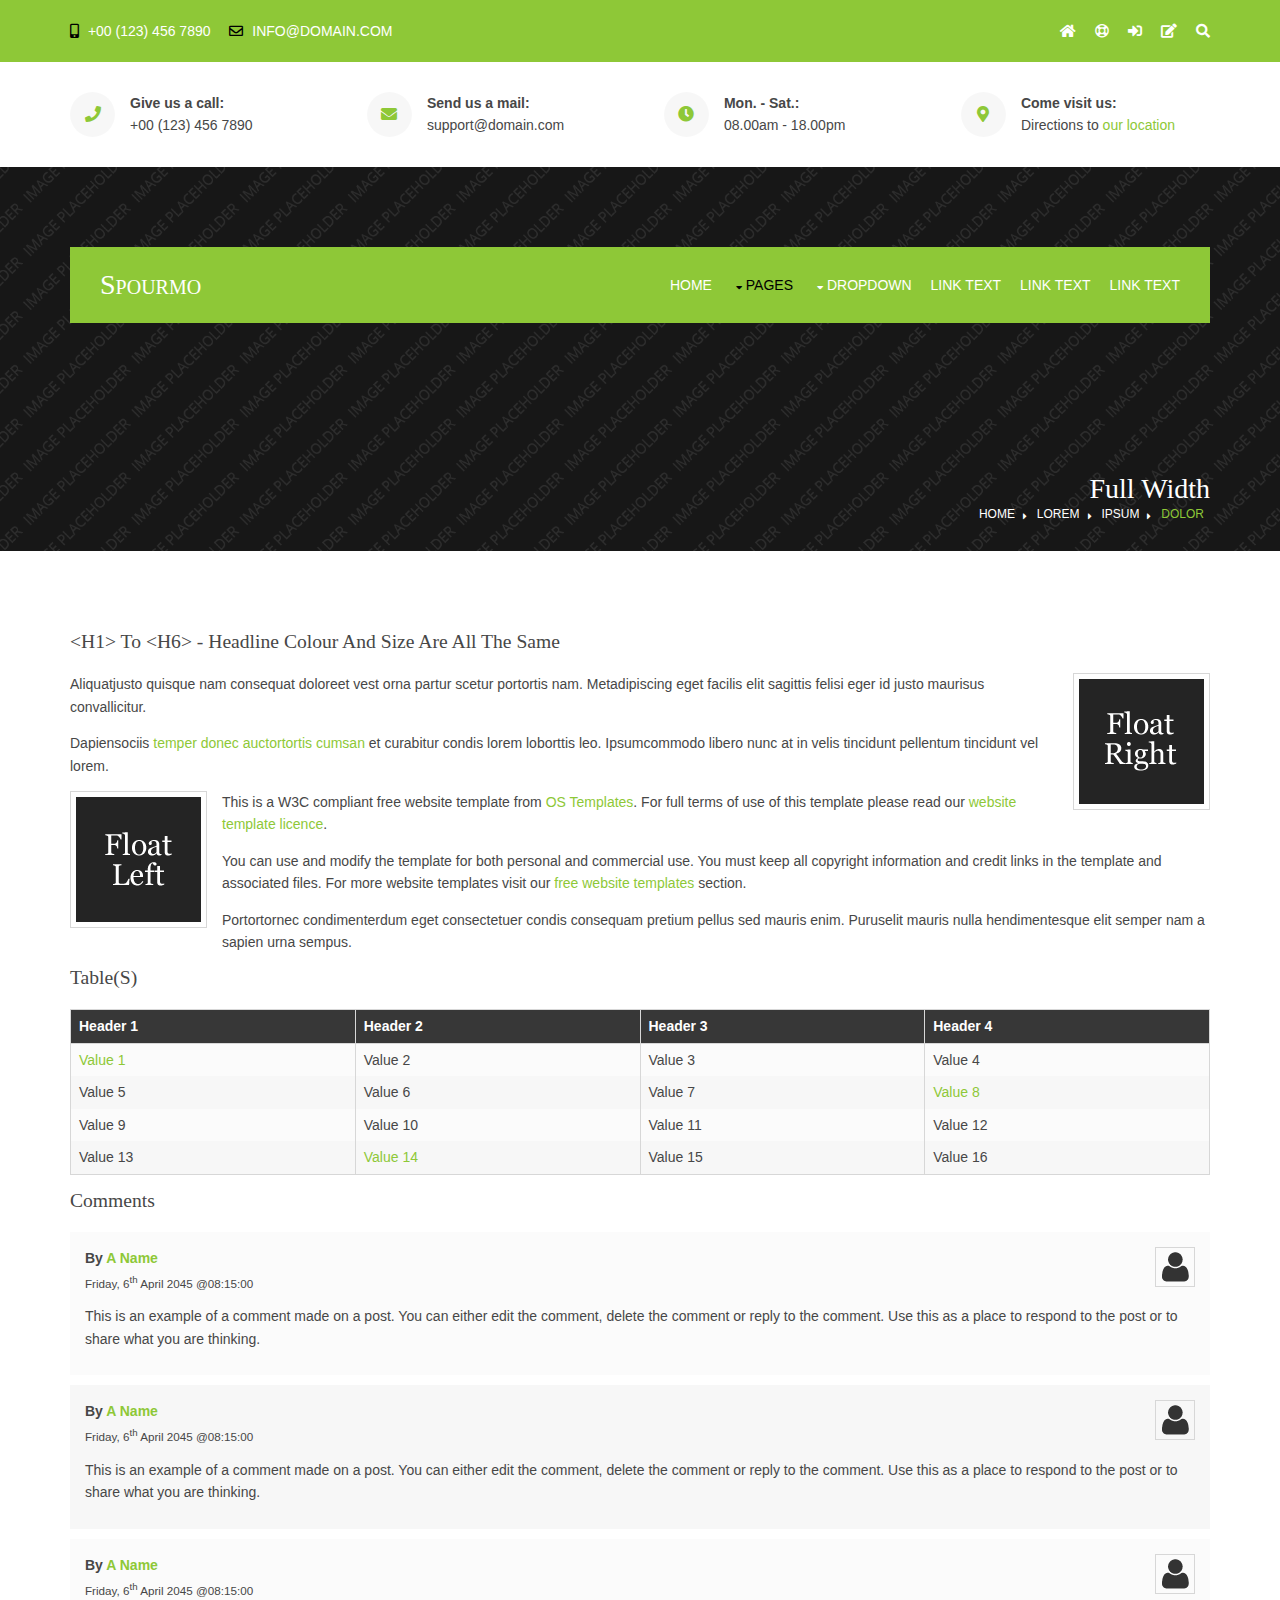
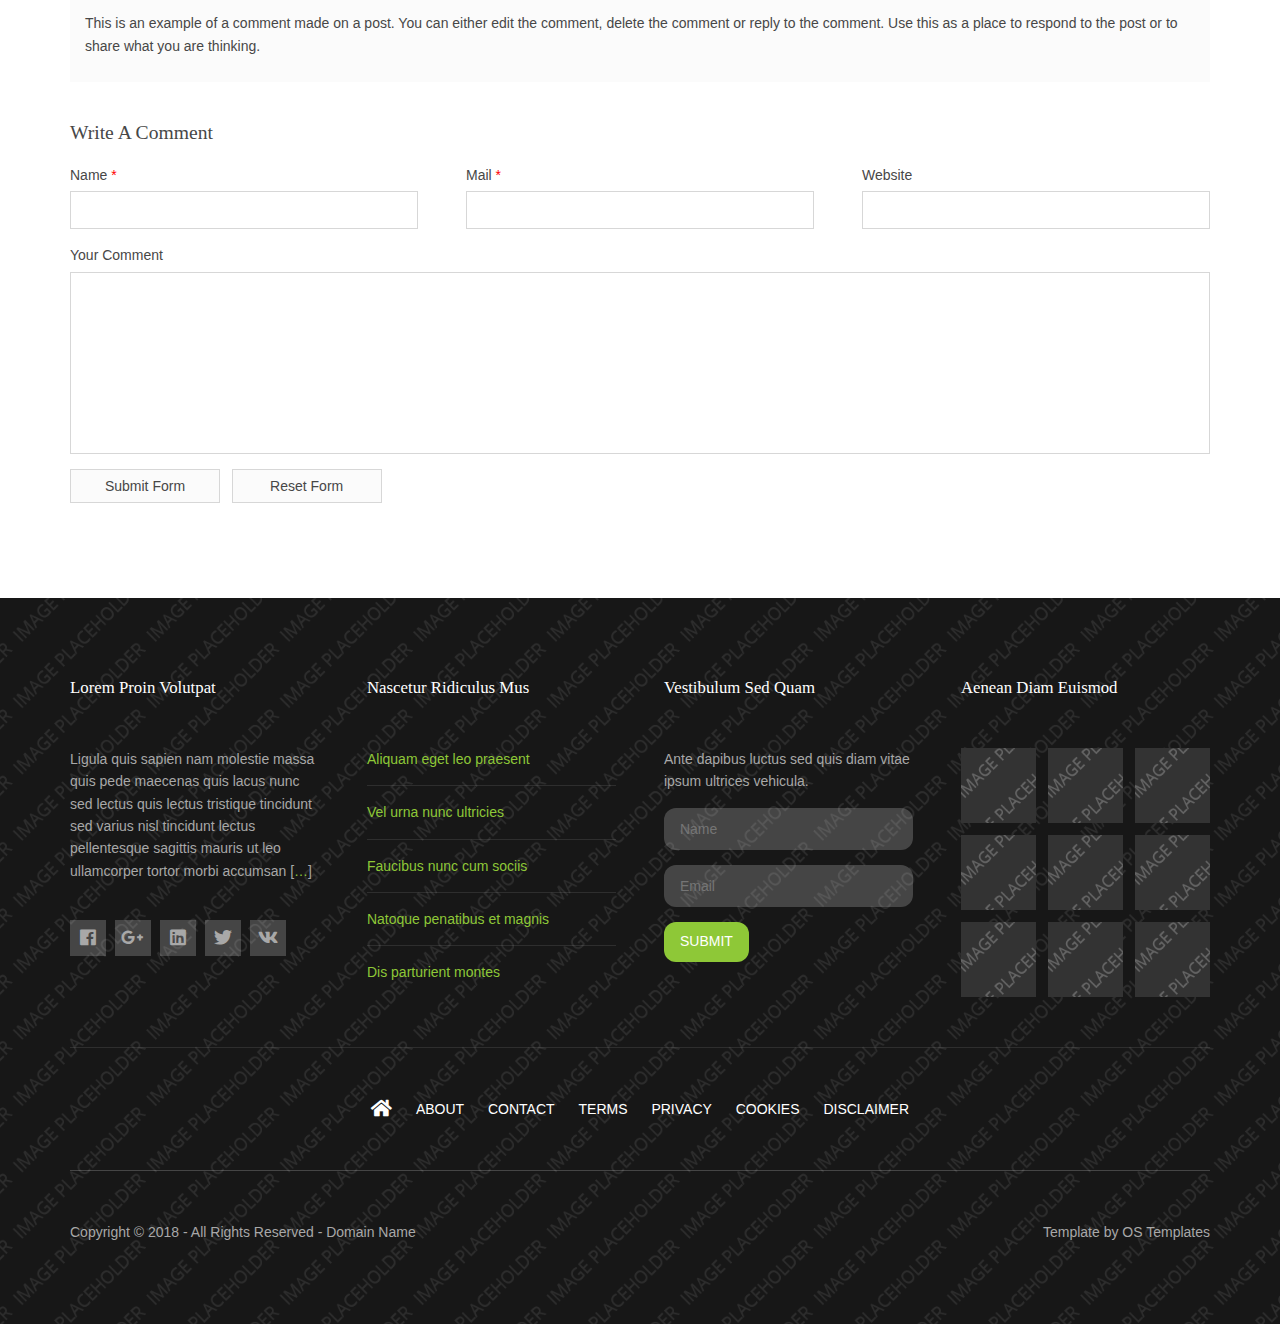
<file: pages/full-width.html>
<!DOCTYPE html>
<!--
Template Name: Spourmo
Author: <a href="https://www.os-templates.com/">OS Templates</a>
Author URI: https://www.os-templates.com/
Copyright: OS-Templates.com
Licence: Free to use under our free template licence terms
Licence URI: https://www.os-templates.com/template-terms
-->
<html lang="">
<!-- To declare your language - read more here: https://www.w3.org/International/questions/qa-html-language-declarations -->
<head>
<title>Spourmo | Pages | Full Width</title>
<meta charset="utf-8">
<meta name="viewport" content="width=device-width, initial-scale=1.0, maximum-scale=1.0, user-scalable=no">
<link href="../layout/styles/layout.css" rel="stylesheet" type="text/css" media="all">
</head>
<body id="top">
<!-- ################################################################################################ -->
<!-- ################################################################################################ -->
<!-- ################################################################################################ -->
<div class="wrapper row0">
  <div id="topbar" class="hoc clear"> 
    <!-- ################################################################################################ -->
    <div class="fl_left">
      <ul class="nospace">
        <li><i class="fas fa-mobile-alt rgtspace-5"></i> +00 (123) 456 7890</li>
        <li><i class="far fa-envelope rgtspace-5"></i> info@domain.com</li>
      </ul>
    </div>
    <div class="fl_right">
      <ul class="nospace">
        <li><a href="#"><i class="fas fa-home"></i></a></li>
        <li><a href="#" title="Help Centre"><i class="far fa-life-ring"></i></a></li>
        <li><a href="#" title="Login"><i class="fas fa-sign-in-alt"></i></a></li>
        <li><a href="#" title="Sign Up"><i class="fas fa-edit"></i></a></li>
        <li id="searchform">
          <div>
            <form action="#" method="post">
              <fieldset>
                <legend>Quick Search:</legend>
                <input type="text" placeholder="Enter search term&hellip;">
                <button type="submit"><i class="fas fa-search"></i></button>
              </fieldset>
            </form>
          </div>
        </li>
      </ul>
    </div>
    <!-- ################################################################################################ -->
  </div>
</div>
<!-- ################################################################################################ -->
<!-- ################################################################################################ -->
<!-- ################################################################################################ -->
<div class="wrapper row1">
  <section id="ctdetails" class="hoc clear"> 
    <!-- ################################################################################################ -->
    <ul class="nospace clear">
      <li class="one_quarter first">
        <div class="block clear"><a href="#"><i class="fas fa-phone"></i></a> <span><strong>Give us a call:</strong> +00 (123) 456 7890</span></div>
      </li>
      <li class="one_quarter">
        <div class="block clear"><a href="#"><i class="fas fa-envelope"></i></a> <span><strong>Send us a mail:</strong> support@domain.com</span></div>
      </li>
      <li class="one_quarter">
        <div class="block clear"><a href="#"><i class="fas fa-clock"></i></a> <span><strong> Mon. - Sat.:</strong> 08.00am - 18.00pm</span></div>
      </li>
      <li class="one_quarter">
        <div class="block clear"><a href="#"><i class="fas fa-map-marker-alt"></i></a> <span><strong>Come visit us:</strong> Directions to <a href="#">our location</a></span></div>
      </li>
    </ul>
    <!-- ################################################################################################ -->
  </section>
</div>
<!-- ################################################################################################ -->
<!-- ################################################################################################ -->
<!-- ################################################################################################ -->
<!-- Top Background Image Wrapper -->
<div class="bgded overlay padtop" style="background-image:url('../images/demo/backgrounds/01.png');"> 
  <!-- ################################################################################################ -->
  <!-- ################################################################################################ -->
  <!-- ################################################################################################ -->
  <header id="header" class="hoc clear">
    <div id="logo" class="fl_left"> 
      <!-- ################################################################################################ -->
      <h1><a href="../index.html">Spourmo</a></h1>
      <!-- ################################################################################################ -->
    </div>
    <nav id="mainav" class="fl_right"> 
      <!-- ################################################################################################ -->
      <ul class="clear">
        <li><a href="../index.html">Home</a></li>
        <li class="active"><a class="drop" href="#">Pages</a>
          <ul>
            <li><a href="gallery.html">Gallery</a></li>
            <li class="active"><a href="full-width.html">Full Width</a></li>
            <li><a href="sidebar-left.html">Sidebar Left</a></li>
            <li><a href="sidebar-right.html">Sidebar Right</a></li>
            <li><a href="basic-grid.html">Basic Grid</a></li>
            <li><a href="font-icons.html">Font Icons</a></li>
          </ul>
        </li>
        <li><a class="drop" href="#">Dropdown</a>
          <ul>
            <li><a href="#">Level 2</a></li>
            <li><a class="drop" href="#">Level 2 + Drop</a>
              <ul>
                <li><a href="#">Level 3</a></li>
                <li><a href="#">Level 3</a></li>
                <li><a href="#">Level 3</a></li>
              </ul>
            </li>
            <li><a href="#">Level 2</a></li>
          </ul>
        </li>
        <li><a href="#">Link Text</a></li>
        <li><a href="#">Link Text</a></li>
        <li><a href="#">Link Text</a></li>
      </ul>
      <!-- ################################################################################################ -->
    </nav>
  </header>
  <!-- ################################################################################################ -->
  <!-- ################################################################################################ -->
  <!-- ################################################################################################ -->
  <div id="breadcrumb" class="hoc clear"> 
    <!-- ################################################################################################ -->
    <h6 class="heading">Full Width</h6>
    <ul>
      <li><a href="#">Home</a></li>
      <li><a href="#">Lorem</a></li>
      <li><a href="#">Ipsum</a></li>
      <li><a href="#">Dolor</a></li>
    </ul>
    <!-- ################################################################################################ -->
  </div>
  <!-- ################################################################################################ -->
</div>
<!-- End Top Background Image Wrapper -->
<!-- ################################################################################################ -->
<!-- ################################################################################################ -->
<!-- ################################################################################################ -->
<div class="wrapper row3">
  <main class="hoc container clear"> 
    <!-- main body -->
    <!-- ################################################################################################ -->
    <div class="content"> 
      <!-- ################################################################################################ -->
      <h1>&lt;h1&gt; to &lt;h6&gt; - Headline Colour and Size Are All The Same</h1>
      <img class="imgr borderedbox inspace-5" src="../images/demo/imgr.gif" alt="">
      <p>Aliquatjusto quisque nam consequat doloreet vest orna partur scetur portortis nam. Metadipiscing eget facilis elit sagittis felisi eger id justo maurisus convallicitur.</p>
      <p>Dapiensociis <a href="#">temper donec auctortortis cumsan</a> et curabitur condis lorem loborttis leo. Ipsumcommodo libero nunc at in velis tincidunt pellentum tincidunt vel lorem.</p>
      <img class="imgl borderedbox inspace-5" src="../images/demo/imgl.gif" alt="">
      <p>This is a W3C compliant free website template from <a href="https://www.os-templates.com/" title="Free Website Templates">OS Templates</a>. For full terms of use of this template please read our <a href="https://www.os-templates.com/template-terms">website template licence</a>.</p>
      <p>You can use and modify the template for both personal and commercial use. You must keep all copyright information and credit links in the template and associated files. For more website templates visit our <a href="https://www.os-templates.com/">free website templates</a> section.</p>
      <p>Portortornec condimenterdum eget consectetuer condis consequam pretium pellus sed mauris enim. Puruselit mauris nulla hendimentesque elit semper nam a sapien urna sempus.</p>
      <h1>Table(s)</h1>
      <div class="scrollable">
        <table>
          <thead>
            <tr>
              <th>Header 1</th>
              <th>Header 2</th>
              <th>Header 3</th>
              <th>Header 4</th>
            </tr>
          </thead>
          <tbody>
            <tr>
              <td><a href="#">Value 1</a></td>
              <td>Value 2</td>
              <td>Value 3</td>
              <td>Value 4</td>
            </tr>
            <tr>
              <td>Value 5</td>
              <td>Value 6</td>
              <td>Value 7</td>
              <td><a href="#">Value 8</a></td>
            </tr>
            <tr>
              <td>Value 9</td>
              <td>Value 10</td>
              <td>Value 11</td>
              <td>Value 12</td>
            </tr>
            <tr>
              <td>Value 13</td>
              <td><a href="#">Value 14</a></td>
              <td>Value 15</td>
              <td>Value 16</td>
            </tr>
          </tbody>
        </table>
      </div>
      <div id="comments">
        <h2>Comments</h2>
        <ul>
          <li>
            <article>
              <header>
                <figure class="avatar"><img src="../images/demo/avatar.png" alt=""></figure>
                <address>
                By <a href="#">A Name</a>
                </address>
                <time datetime="2045-04-06T08:15+00:00">Friday, 6<sup>th</sup> April 2045 @08:15:00</time>
              </header>
              <div class="comcont">
                <p>This is an example of a comment made on a post. You can either edit the comment, delete the comment or reply to the comment. Use this as a place to respond to the post or to share what you are thinking.</p>
              </div>
            </article>
          </li>
          <li>
            <article>
              <header>
                <figure class="avatar"><img src="../images/demo/avatar.png" alt=""></figure>
                <address>
                By <a href="#">A Name</a>
                </address>
                <time datetime="2045-04-06T08:15+00:00">Friday, 6<sup>th</sup> April 2045 @08:15:00</time>
              </header>
              <div class="comcont">
                <p>This is an example of a comment made on a post. You can either edit the comment, delete the comment or reply to the comment. Use this as a place to respond to the post or to share what you are thinking.</p>
              </div>
            </article>
          </li>
          <li>
            <article>
              <header>
                <figure class="avatar"><img src="../images/demo/avatar.png" alt=""></figure>
                <address>
                By <a href="#">A Name</a>
                </address>
                <time datetime="2045-04-06T08:15+00:00">Friday, 6<sup>th</sup> April 2045 @08:15:00</time>
              </header>
              <div class="comcont">
                <p>This is an example of a comment made on a post. You can either edit the comment, delete the comment or reply to the comment. Use this as a place to respond to the post or to share what you are thinking.</p>
              </div>
            </article>
          </li>
        </ul>
        <h2>Write A Comment</h2>
        <form action="#" method="post">
          <div class="one_third first">
            <label for="name">Name <span>*</span></label>
            <input type="text" name="name" id="name" value="" size="22" required>
          </div>
          <div class="one_third">
            <label for="email">Mail <span>*</span></label>
            <input type="email" name="email" id="email" value="" size="22" required>
          </div>
          <div class="one_third">
            <label for="url">Website</label>
            <input type="url" name="url" id="url" value="" size="22">
          </div>
          <div class="block clear">
            <label for="comment">Your Comment</label>
            <textarea name="comment" id="comment" cols="25" rows="10"></textarea>
          </div>
          <div>
            <input type="submit" name="submit" value="Submit Form">
            &nbsp;
            <input type="reset" name="reset" value="Reset Form">
          </div>
        </form>
      </div>
      <!-- ################################################################################################ -->
    </div>
    <!-- ################################################################################################ -->
    <!-- / main body -->
    <div class="clear"></div>
  </main>
</div>
<!-- ################################################################################################ -->
<!-- ################################################################################################ -->
<!-- ################################################################################################ -->
<!-- Bottom Background Image Wrapper -->
<div class="bgded overlay" style="background-image:url('../images/demo/backgrounds/01.png');"> 
  <!-- ################################################################################################ -->
  <div class="wrapper row4">
    <footer id="footer" class="hoc clear"> 
      <!-- ################################################################################################ -->
      <div class="group btmspace-50">
        <div class="one_quarter first">
          <h6 class="heading">Lorem proin volutpat</h6>
          <p>Ligula quis sapien nam molestie massa quis pede maecenas quis lacus nunc sed lectus quis lectus tristique tincidunt sed varius nisl tincidunt lectus pellentesque sagittis mauris ut leo ullamcorper tortor morbi accumsan [<a href="#">&hellip;</a>]</p>
          <ul class="faico clear">
            <li><a class="faicon-facebook" href="#"><i class="fab fa-facebook"></i></a></li>
            <li><a class="faicon-google-plus" href="#"><i class="fab fa-google-plus-g"></i></a></li>
            <li><a class="faicon-linkedin" href="#"><i class="fab fa-linkedin"></i></a></li>
            <li><a class="faicon-twitter" href="#"><i class="fab fa-twitter"></i></a></li>
            <li><a class="faicon-vk" href="#"><i class="fab fa-vk"></i></a></li>
          </ul>
        </div>
        <div class="one_quarter">
          <h6 class="heading">Nascetur ridiculus mus</h6>
          <ul class="nospace linklist">
            <li><a href="#">Aliquam eget leo praesent</a></li>
            <li><a href="#">Vel urna nunc ultricies</a></li>
            <li><a href="#">Faucibus nunc cum sociis</a></li>
            <li><a href="#">Natoque penatibus et magnis</a></li>
            <li><a href="#">Dis parturient montes</a></li>
          </ul>
        </div>
        <div class="one_quarter">
          <h6 class="heading">Vestibulum sed quam</h6>
          <p class="nospace btmspace-15">Ante dapibus luctus sed quis diam vitae ipsum ultrices vehicula.</p>
          <form action="#" method="post">
            <fieldset>
              <legend>Newsletter:</legend>
              <input class="btmspace-15" type="text" value="" placeholder="Name">
              <input class="btmspace-15" type="text" value="" placeholder="Email">
              <button class="btn" type="submit" value="submit">Submit</button>
            </fieldset>
          </form>
        </div>
        <div class="one_quarter">
          <h6 class="heading">Aenean diam euismod</h6>
          <ul class="nospace clear latestimg">
            <li><a class="imgover" href="#"><img src="../images/demo/100x100.png" alt=""></a></li>
            <li><a class="imgover" href="#"><img src="../images/demo/100x100.png" alt=""></a></li>
            <li><a class="imgover" href="#"><img src="../images/demo/100x100.png" alt=""></a></li>
            <li><a class="imgover" href="#"><img src="../images/demo/100x100.png" alt=""></a></li>
            <li><a class="imgover" href="#"><img src="../images/demo/100x100.png" alt=""></a></li>
            <li><a class="imgover" href="#"><img src="../images/demo/100x100.png" alt=""></a></li>
            <li><a class="imgover" href="#"><img src="../images/demo/100x100.png" alt=""></a></li>
            <li><a class="imgover" href="#"><img src="../images/demo/100x100.png" alt=""></a></li>
            <li><a class="imgover" href="#"><img src="../images/demo/100x100.png" alt=""></a></li>
          </ul>
        </div>
      </div>
      <!-- ################################################################################################ -->
      <hr class="btmspace-50">
      <!-- ################################################################################################ -->
      <nav>
        <ul class="nospace">
          <li><a href="../index.html"><i class="fas fa-lg fa-home"></i></a></li>
          <li><a href="#">About</a></li>
          <li><a href="#">Contact</a></li>
          <li><a href="#">Terms</a></li>
          <li><a href="#">Privacy</a></li>
          <li><a href="#">Cookies</a></li>
          <li><a href="#">Disclaimer</a></li>
        </ul>
      </nav>
      <!-- ################################################################################################ -->
    </footer>
  </div>
  <!-- ################################################################################################ -->
  <!-- ################################################################################################ -->
  <!-- ################################################################################################ -->
  <div class="wrapper row5">
    <div id="copyright" class="hoc clear"> 
      <!-- ################################################################################################ -->
      <p class="fl_left">Copyright &copy; 2018 - All Rights Reserved - <a href="#">Domain Name</a></p>
      <p class="fl_right">Template by <a target="_blank" href="https://www.os-templates.com/" title="Free Website Templates">OS Templates</a></p>
      <!-- ################################################################################################ -->
    </div>
  </div>
  <!-- ################################################################################################ -->
</div>
<!-- End Bottom Background Image Wrapper -->
<!-- ################################################################################################ -->
<!-- ################################################################################################ -->
<!-- ################################################################################################ -->
<a id="backtotop" href="#top"><i class="fas fa-chevron-up"></i></a>
<!-- JAVASCRIPTS -->
<script src="../layout/scripts/jquery.min.js"></script>
<script src="../layout/scripts/jquery.backtotop.js"></script>
<script src="../layout/scripts/jquery.mobilemenu.js"></script>
</body>
</html>
</file>
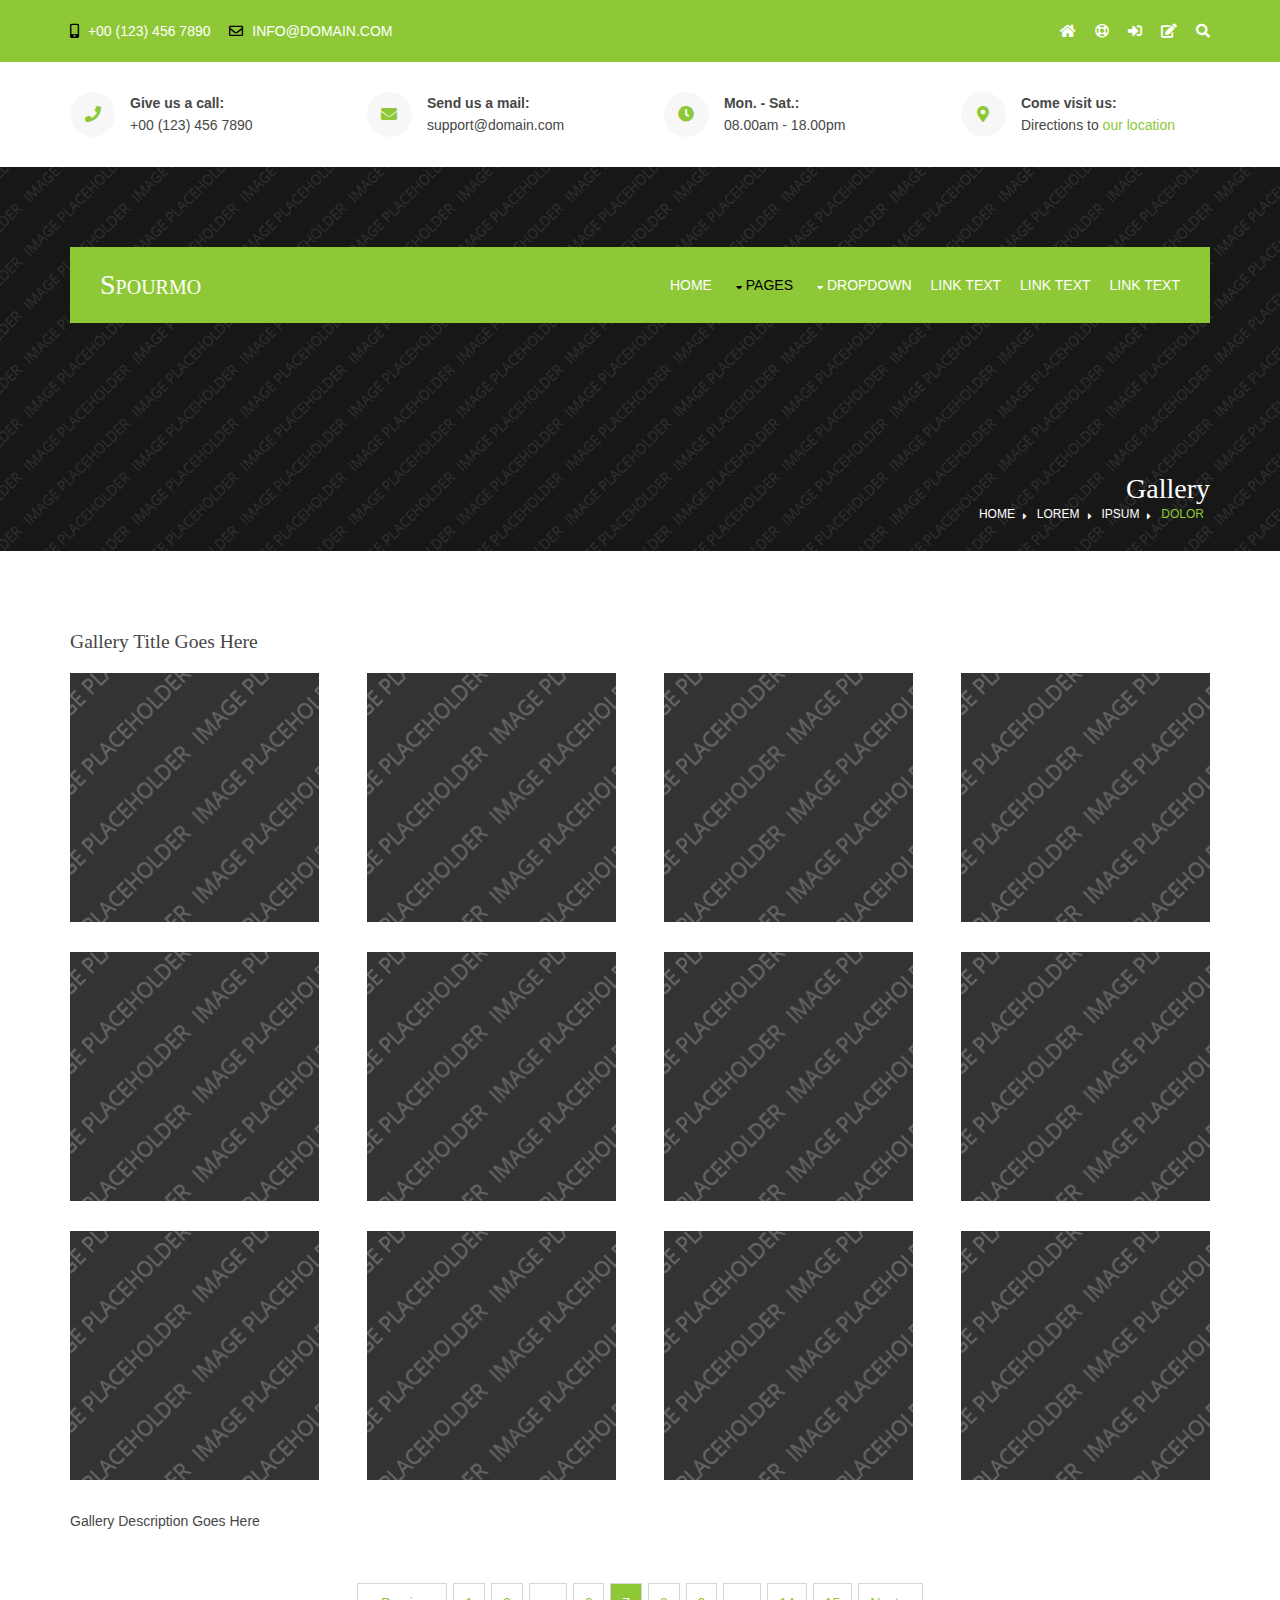
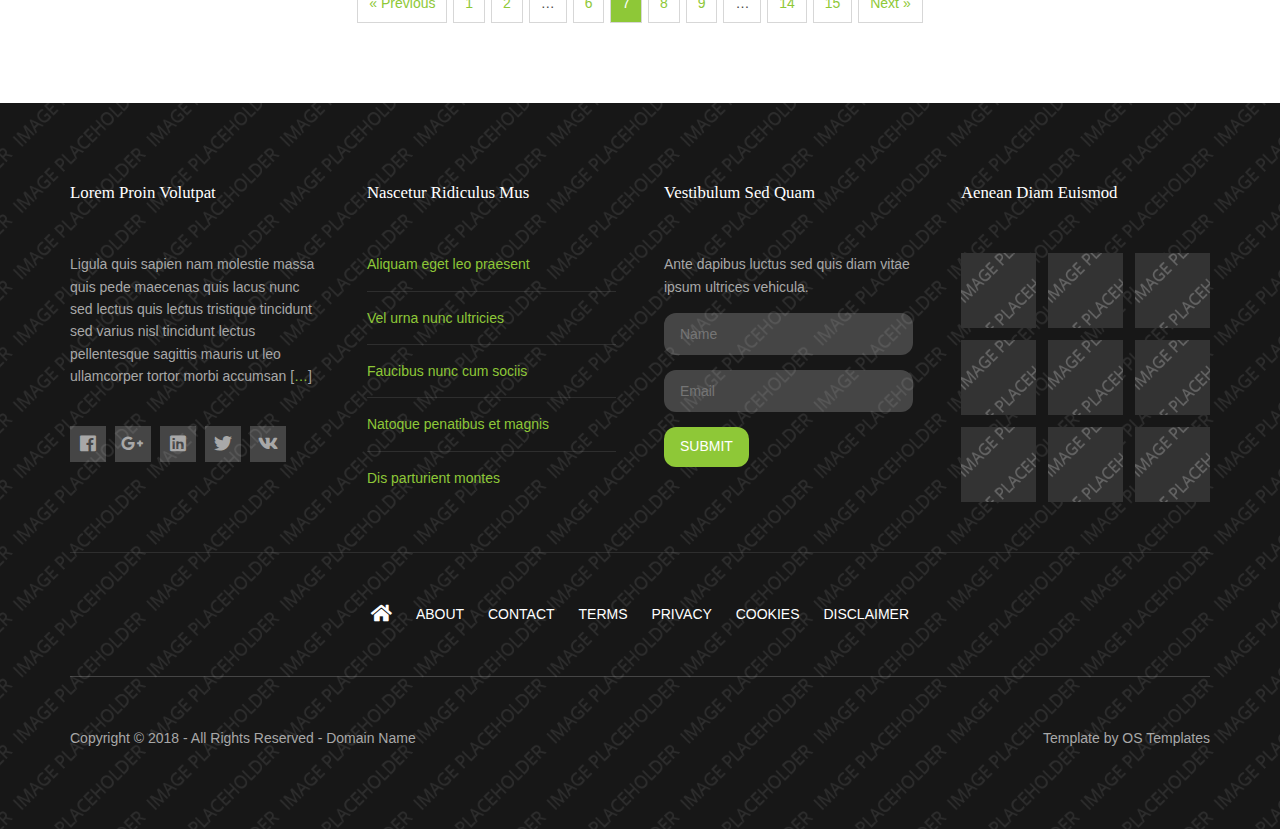
<file: pages/gallery.html>
<!DOCTYPE html>
<!--
Template Name: Spourmo
Author: <a href="https://www.os-templates.com/">OS Templates</a>
Author URI: https://www.os-templates.com/
Copyright: OS-Templates.com
Licence: Free to use under our free template licence terms
Licence URI: https://www.os-templates.com/template-terms
-->
<html lang="">
<!-- To declare your language - read more here: https://www.w3.org/International/questions/qa-html-language-declarations -->
<head>
<title>Spourmo | Pages | Gallery</title>
<meta charset="utf-8">
<meta name="viewport" content="width=device-width, initial-scale=1.0, maximum-scale=1.0, user-scalable=no">
<link href="../layout/styles/layout.css" rel="stylesheet" type="text/css" media="all">
</head>
<body id="top">
<!-- ################################################################################################ -->
<!-- ################################################################################################ -->
<!-- ################################################################################################ -->
<div class="wrapper row0">
  <div id="topbar" class="hoc clear"> 
    <!-- ################################################################################################ -->
    <div class="fl_left">
      <ul class="nospace">
        <li><i class="fas fa-mobile-alt rgtspace-5"></i> +00 (123) 456 7890</li>
        <li><i class="far fa-envelope rgtspace-5"></i> info@domain.com</li>
      </ul>
    </div>
    <div class="fl_right">
      <ul class="nospace">
        <li><a href="#"><i class="fas fa-home"></i></a></li>
        <li><a href="#" title="Help Centre"><i class="far fa-life-ring"></i></a></li>
        <li><a href="#" title="Login"><i class="fas fa-sign-in-alt"></i></a></li>
        <li><a href="#" title="Sign Up"><i class="fas fa-edit"></i></a></li>
        <li id="searchform">
          <div>
            <form action="#" method="post">
              <fieldset>
                <legend>Quick Search:</legend>
                <input type="text" placeholder="Enter search term&hellip;">
                <button type="submit"><i class="fas fa-search"></i></button>
              </fieldset>
            </form>
          </div>
        </li>
      </ul>
    </div>
    <!-- ################################################################################################ -->
  </div>
</div>
<!-- ################################################################################################ -->
<!-- ################################################################################################ -->
<!-- ################################################################################################ -->
<div class="wrapper row1">
  <section id="ctdetails" class="hoc clear"> 
    <!-- ################################################################################################ -->
    <ul class="nospace clear">
      <li class="one_quarter first">
        <div class="block clear"><a href="#"><i class="fas fa-phone"></i></a> <span><strong>Give us a call:</strong> +00 (123) 456 7890</span></div>
      </li>
      <li class="one_quarter">
        <div class="block clear"><a href="#"><i class="fas fa-envelope"></i></a> <span><strong>Send us a mail:</strong> support@domain.com</span></div>
      </li>
      <li class="one_quarter">
        <div class="block clear"><a href="#"><i class="fas fa-clock"></i></a> <span><strong> Mon. - Sat.:</strong> 08.00am - 18.00pm</span></div>
      </li>
      <li class="one_quarter">
        <div class="block clear"><a href="#"><i class="fas fa-map-marker-alt"></i></a> <span><strong>Come visit us:</strong> Directions to <a href="#">our location</a></span></div>
      </li>
    </ul>
    <!-- ################################################################################################ -->
  </section>
</div>
<!-- ################################################################################################ -->
<!-- ################################################################################################ -->
<!-- ################################################################################################ -->
<!-- Top Background Image Wrapper -->
<div class="bgded overlay padtop" style="background-image:url('../images/demo/backgrounds/01.png');"> 
  <!-- ################################################################################################ -->
  <!-- ################################################################################################ -->
  <!-- ################################################################################################ -->
  <header id="header" class="hoc clear">
    <div id="logo" class="fl_left"> 
      <!-- ################################################################################################ -->
      <h1><a href="../index.html">Spourmo</a></h1>
      <!-- ################################################################################################ -->
    </div>
    <nav id="mainav" class="fl_right"> 
      <!-- ################################################################################################ -->
      <ul class="clear">
        <li><a href="../index.html">Home</a></li>
        <li class="active"><a class="drop" href="#">Pages</a>
          <ul>
            <li class="active"><a href="gallery.html">Gallery</a></li>
            <li><a href="full-width.html">Full Width</a></li>
            <li><a href="sidebar-left.html">Sidebar Left</a></li>
            <li><a href="sidebar-right.html">Sidebar Right</a></li>
            <li><a href="basic-grid.html">Basic Grid</a></li>
            <li><a href="font-icons.html">Font Icons</a></li>
          </ul>
        </li>
        <li><a class="drop" href="#">Dropdown</a>
          <ul>
            <li><a href="#">Level 2</a></li>
            <li><a class="drop" href="#">Level 2 + Drop</a>
              <ul>
                <li><a href="#">Level 3</a></li>
                <li><a href="#">Level 3</a></li>
                <li><a href="#">Level 3</a></li>
              </ul>
            </li>
            <li><a href="#">Level 2</a></li>
          </ul>
        </li>
        <li><a href="#">Link Text</a></li>
        <li><a href="#">Link Text</a></li>
        <li><a href="#">Link Text</a></li>
      </ul>
      <!-- ################################################################################################ -->
    </nav>
  </header>
  <!-- ################################################################################################ -->
  <!-- ################################################################################################ -->
  <!-- ################################################################################################ -->
  <div id="breadcrumb" class="hoc clear"> 
    <!-- ################################################################################################ -->
    <h6 class="heading">Gallery</h6>
    <ul>
      <li><a href="#">Home</a></li>
      <li><a href="#">Lorem</a></li>
      <li><a href="#">Ipsum</a></li>
      <li><a href="#">Dolor</a></li>
    </ul>
    <!-- ################################################################################################ -->
  </div>
  <!-- ################################################################################################ -->
</div>
<!-- End Top Background Image Wrapper -->
<!-- ################################################################################################ -->
<!-- ################################################################################################ -->
<!-- ################################################################################################ -->
<div class="wrapper row3">
  <main class="hoc container clear"> 
    <!-- main body -->
    <!-- ################################################################################################ -->
    <div class="content"> 
      <!-- ################################################################################################ -->
      <div id="gallery">
        <figure>
          <header class="heading">Gallery Title Goes Here</header>
          <ul class="nospace clear">
            <li class="one_quarter first"><a href="#"><img src="../images/demo/gallery/01.png" alt=""></a></li>
            <li class="one_quarter"><a href="#"><img src="../images/demo/gallery/01.png" alt=""></a></li>
            <li class="one_quarter"><a href="#"><img src="../images/demo/gallery/01.png" alt=""></a></li>
            <li class="one_quarter"><a href="#"><img src="../images/demo/gallery/01.png" alt=""></a></li>
            <li class="one_quarter first"><a href="#"><img src="../images/demo/gallery/01.png" alt=""></a></li>
            <li class="one_quarter"><a href="#"><img src="../images/demo/gallery/01.png" alt=""></a></li>
            <li class="one_quarter"><a href="#"><img src="../images/demo/gallery/01.png" alt=""></a></li>
            <li class="one_quarter"><a href="#"><img src="../images/demo/gallery/01.png" alt=""></a></li>
            <li class="one_quarter first"><a href="#"><img src="../images/demo/gallery/01.png" alt=""></a></li>
            <li class="one_quarter"><a href="#"><img src="../images/demo/gallery/01.png" alt=""></a></li>
            <li class="one_quarter"><a href="#"><img src="../images/demo/gallery/01.png" alt=""></a></li>
            <li class="one_quarter"><a href="#"><img src="../images/demo/gallery/01.png" alt=""></a></li>
          </ul>
          <figcaption>Gallery Description Goes Here</figcaption>
        </figure>
      </div>
      <!-- ################################################################################################ -->
      <!-- ################################################################################################ -->
      <nav class="pagination">
        <ul>
          <li><a href="#">&laquo; Previous</a></li>
          <li><a href="#">1</a></li>
          <li><a href="#">2</a></li>
          <li><strong>&hellip;</strong></li>
          <li><a href="#">6</a></li>
          <li class="current"><strong>7</strong></li>
          <li><a href="#">8</a></li>
          <li><a href="#">9</a></li>
          <li><strong>&hellip;</strong></li>
          <li><a href="#">14</a></li>
          <li><a href="#">15</a></li>
          <li><a href="#">Next &raquo;</a></li>
        </ul>
      </nav>
      <!-- ################################################################################################ -->
    </div>
    <!-- ################################################################################################ -->
    <!-- / main body -->
    <div class="clear"></div>
  </main>
</div>
<!-- ################################################################################################ -->
<!-- ################################################################################################ -->
<!-- ################################################################################################ -->
<!-- Bottom Background Image Wrapper -->
<div class="bgded overlay" style="background-image:url('../images/demo/backgrounds/01.png');"> 
  <!-- ################################################################################################ -->
  <div class="wrapper row4">
    <footer id="footer" class="hoc clear"> 
      <!-- ################################################################################################ -->
      <div class="group btmspace-50">
        <div class="one_quarter first">
          <h6 class="heading">Lorem proin volutpat</h6>
          <p>Ligula quis sapien nam molestie massa quis pede maecenas quis lacus nunc sed lectus quis lectus tristique tincidunt sed varius nisl tincidunt lectus pellentesque sagittis mauris ut leo ullamcorper tortor morbi accumsan [<a href="#">&hellip;</a>]</p>
          <ul class="faico clear">
            <li><a class="faicon-facebook" href="#"><i class="fab fa-facebook"></i></a></li>
            <li><a class="faicon-google-plus" href="#"><i class="fab fa-google-plus-g"></i></a></li>
            <li><a class="faicon-linkedin" href="#"><i class="fab fa-linkedin"></i></a></li>
            <li><a class="faicon-twitter" href="#"><i class="fab fa-twitter"></i></a></li>
            <li><a class="faicon-vk" href="#"><i class="fab fa-vk"></i></a></li>
          </ul>
        </div>
        <div class="one_quarter">
          <h6 class="heading">Nascetur ridiculus mus</h6>
          <ul class="nospace linklist">
            <li><a href="#">Aliquam eget leo praesent</a></li>
            <li><a href="#">Vel urna nunc ultricies</a></li>
            <li><a href="#">Faucibus nunc cum sociis</a></li>
            <li><a href="#">Natoque penatibus et magnis</a></li>
            <li><a href="#">Dis parturient montes</a></li>
          </ul>
        </div>
        <div class="one_quarter">
          <h6 class="heading">Vestibulum sed quam</h6>
          <p class="nospace btmspace-15">Ante dapibus luctus sed quis diam vitae ipsum ultrices vehicula.</p>
          <form action="#" method="post">
            <fieldset>
              <legend>Newsletter:</legend>
              <input class="btmspace-15" type="text" value="" placeholder="Name">
              <input class="btmspace-15" type="text" value="" placeholder="Email">
              <button class="btn" type="submit" value="submit">Submit</button>
            </fieldset>
          </form>
        </div>
        <div class="one_quarter">
          <h6 class="heading">Aenean diam euismod</h6>
          <ul class="nospace clear latestimg">
            <li><a class="imgover" href="#"><img src="../images/demo/100x100.png" alt=""></a></li>
            <li><a class="imgover" href="#"><img src="../images/demo/100x100.png" alt=""></a></li>
            <li><a class="imgover" href="#"><img src="../images/demo/100x100.png" alt=""></a></li>
            <li><a class="imgover" href="#"><img src="../images/demo/100x100.png" alt=""></a></li>
            <li><a class="imgover" href="#"><img src="../images/demo/100x100.png" alt=""></a></li>
            <li><a class="imgover" href="#"><img src="../images/demo/100x100.png" alt=""></a></li>
            <li><a class="imgover" href="#"><img src="../images/demo/100x100.png" alt=""></a></li>
            <li><a class="imgover" href="#"><img src="../images/demo/100x100.png" alt=""></a></li>
            <li><a class="imgover" href="#"><img src="../images/demo/100x100.png" alt=""></a></li>
          </ul>
        </div>
      </div>
      <!-- ################################################################################################ -->
      <hr class="btmspace-50">
      <!-- ################################################################################################ -->
      <nav>
        <ul class="nospace">
          <li><a href="../index.html"><i class="fas fa-lg fa-home"></i></a></li>
          <li><a href="#">About</a></li>
          <li><a href="#">Contact</a></li>
          <li><a href="#">Terms</a></li>
          <li><a href="#">Privacy</a></li>
          <li><a href="#">Cookies</a></li>
          <li><a href="#">Disclaimer</a></li>
        </ul>
      </nav>
      <!-- ################################################################################################ -->
    </footer>
  </div>
  <!-- ################################################################################################ -->
  <!-- ################################################################################################ -->
  <!-- ################################################################################################ -->
  <div class="wrapper row5">
    <div id="copyright" class="hoc clear"> 
      <!-- ################################################################################################ -->
      <p class="fl_left">Copyright &copy; 2018 - All Rights Reserved - <a href="#">Domain Name</a></p>
      <p class="fl_right">Template by <a target="_blank" href="https://www.os-templates.com/" title="Free Website Templates">OS Templates</a></p>
      <!-- ################################################################################################ -->
    </div>
  </div>
  <!-- ################################################################################################ -->
</div>
<!-- End Bottom Background Image Wrapper -->
<!-- ################################################################################################ -->
<!-- ################################################################################################ -->
<!-- ################################################################################################ -->
<a id="backtotop" href="#top"><i class="fas fa-chevron-up"></i></a>
<!-- JAVASCRIPTS -->
<script src="../layout/scripts/jquery.min.js"></script>
<script src="../layout/scripts/jquery.backtotop.js"></script>
<script src="../layout/scripts/jquery.mobilemenu.js"></script>
</body>
</html>
</file>
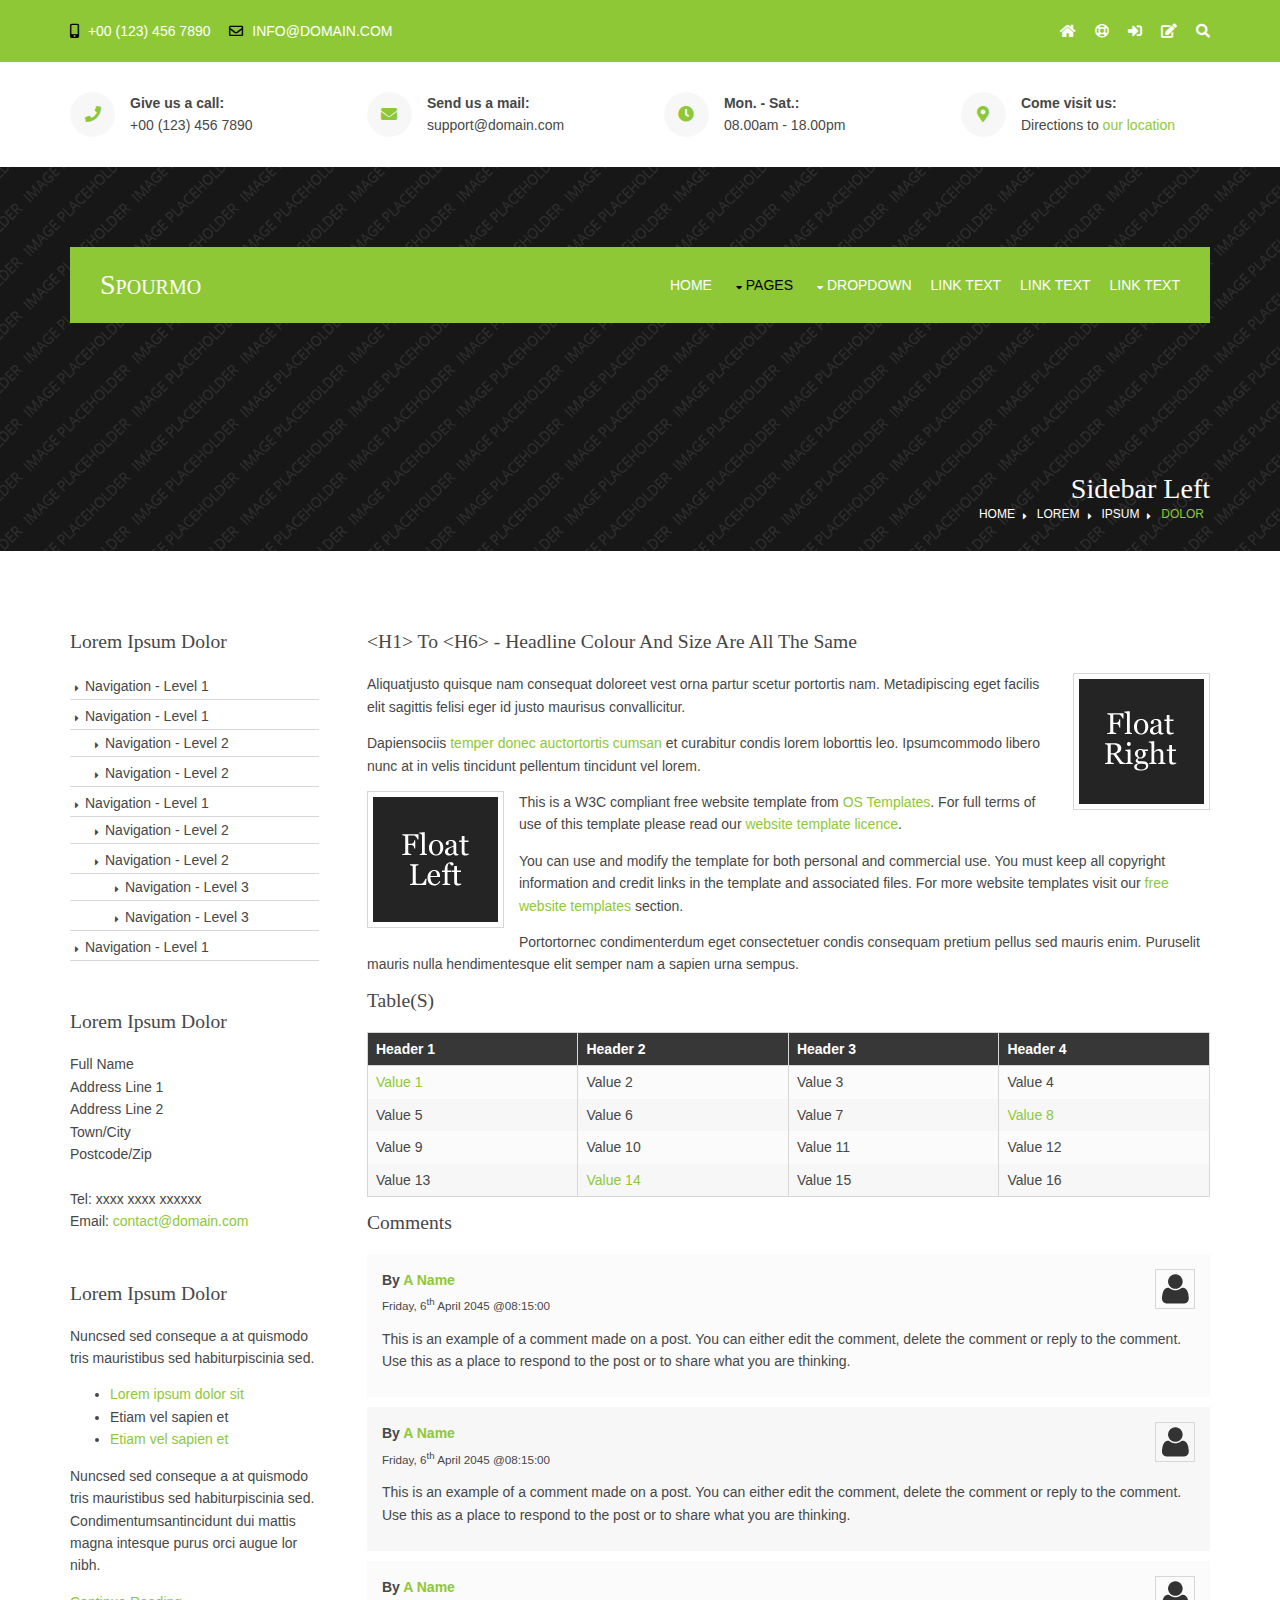
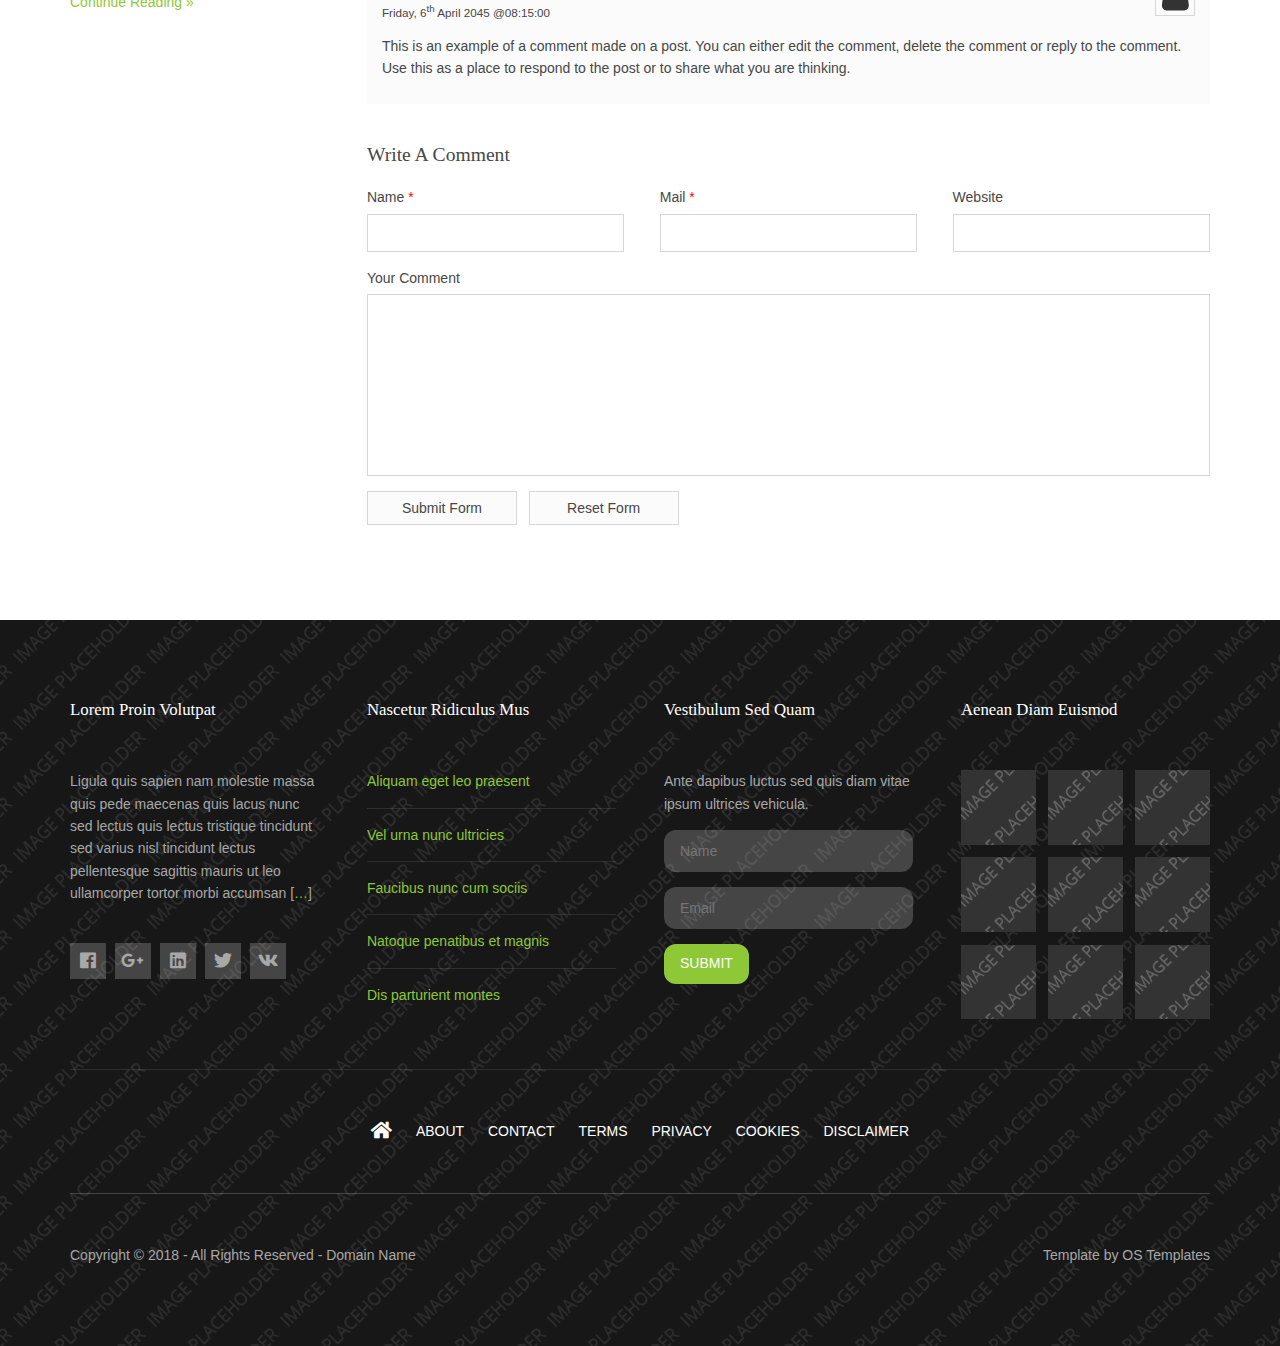
<file: pages/sidebar-left.html>
<!DOCTYPE html>
<!--
Template Name: Spourmo
Author: <a href="https://www.os-templates.com/">OS Templates</a>
Author URI: https://www.os-templates.com/
Copyright: OS-Templates.com
Licence: Free to use under our free template licence terms
Licence URI: https://www.os-templates.com/template-terms
-->
<html lang="">
<!-- To declare your language - read more here: https://www.w3.org/International/questions/qa-html-language-declarations -->
<head>
<title>Spourmo | Pages | Sidebar Left</title>
<meta charset="utf-8">
<meta name="viewport" content="width=device-width, initial-scale=1.0, maximum-scale=1.0, user-scalable=no">
<link href="../layout/styles/layout.css" rel="stylesheet" type="text/css" media="all">
</head>
<body id="top">
<!-- ################################################################################################ -->
<!-- ################################################################################################ -->
<!-- ################################################################################################ -->
<div class="wrapper row0">
  <div id="topbar" class="hoc clear"> 
    <!-- ################################################################################################ -->
    <div class="fl_left">
      <ul class="nospace">
        <li><i class="fas fa-mobile-alt rgtspace-5"></i> +00 (123) 456 7890</li>
        <li><i class="far fa-envelope rgtspace-5"></i> info@domain.com</li>
      </ul>
    </div>
    <div class="fl_right">
      <ul class="nospace">
        <li><a href="#"><i class="fas fa-home"></i></a></li>
        <li><a href="#" title="Help Centre"><i class="far fa-life-ring"></i></a></li>
        <li><a href="#" title="Login"><i class="fas fa-sign-in-alt"></i></a></li>
        <li><a href="#" title="Sign Up"><i class="fas fa-edit"></i></a></li>
        <li id="searchform">
          <div>
            <form action="#" method="post">
              <fieldset>
                <legend>Quick Search:</legend>
                <input type="text" placeholder="Enter search term&hellip;">
                <button type="submit"><i class="fas fa-search"></i></button>
              </fieldset>
            </form>
          </div>
        </li>
      </ul>
    </div>
    <!-- ################################################################################################ -->
  </div>
</div>
<!-- ################################################################################################ -->
<!-- ################################################################################################ -->
<!-- ################################################################################################ -->
<div class="wrapper row1">
  <section id="ctdetails" class="hoc clear"> 
    <!-- ################################################################################################ -->
    <ul class="nospace clear">
      <li class="one_quarter first">
        <div class="block clear"><a href="#"><i class="fas fa-phone"></i></a> <span><strong>Give us a call:</strong> +00 (123) 456 7890</span></div>
      </li>
      <li class="one_quarter">
        <div class="block clear"><a href="#"><i class="fas fa-envelope"></i></a> <span><strong>Send us a mail:</strong> support@domain.com</span></div>
      </li>
      <li class="one_quarter">
        <div class="block clear"><a href="#"><i class="fas fa-clock"></i></a> <span><strong> Mon. - Sat.:</strong> 08.00am - 18.00pm</span></div>
      </li>
      <li class="one_quarter">
        <div class="block clear"><a href="#"><i class="fas fa-map-marker-alt"></i></a> <span><strong>Come visit us:</strong> Directions to <a href="#">our location</a></span></div>
      </li>
    </ul>
    <!-- ################################################################################################ -->
  </section>
</div>
<!-- ################################################################################################ -->
<!-- ################################################################################################ -->
<!-- ################################################################################################ -->
<!-- Top Background Image Wrapper -->
<div class="bgded overlay padtop" style="background-image:url('../images/demo/backgrounds/01.png');"> 
  <!-- ################################################################################################ -->
  <!-- ################################################################################################ -->
  <!-- ################################################################################################ -->
  <header id="header" class="hoc clear">
    <div id="logo" class="fl_left"> 
      <!-- ################################################################################################ -->
      <h1><a href="../index.html">Spourmo</a></h1>
      <!-- ################################################################################################ -->
    </div>
    <nav id="mainav" class="fl_right"> 
      <!-- ################################################################################################ -->
      <ul class="clear">
        <li><a href="../index.html">Home</a></li>
        <li class="active"><a class="drop" href="#">Pages</a>
          <ul>
            <li><a href="gallery.html">Gallery</a></li>
            <li><a href="full-width.html">Full Width</a></li>
            <li class="active"><a href="sidebar-left.html">Sidebar Left</a></li>
            <li><a href="sidebar-right.html">Sidebar Right</a></li>
            <li><a href="basic-grid.html">Basic Grid</a></li>
            <li><a href="font-icons.html">Font Icons</a></li>
          </ul>
        </li>
        <li><a class="drop" href="#">Dropdown</a>
          <ul>
            <li><a href="#">Level 2</a></li>
            <li><a class="drop" href="#">Level 2 + Drop</a>
              <ul>
                <li><a href="#">Level 3</a></li>
                <li><a href="#">Level 3</a></li>
                <li><a href="#">Level 3</a></li>
              </ul>
            </li>
            <li><a href="#">Level 2</a></li>
          </ul>
        </li>
        <li><a href="#">Link Text</a></li>
        <li><a href="#">Link Text</a></li>
        <li><a href="#">Link Text</a></li>
      </ul>
      <!-- ################################################################################################ -->
    </nav>
  </header>
  <!-- ################################################################################################ -->
  <!-- ################################################################################################ -->
  <!-- ################################################################################################ -->
  <div id="breadcrumb" class="hoc clear"> 
    <!-- ################################################################################################ -->
    <h6 class="heading">Sidebar Left</h6>
    <ul>
      <li><a href="#">Home</a></li>
      <li><a href="#">Lorem</a></li>
      <li><a href="#">Ipsum</a></li>
      <li><a href="#">Dolor</a></li>
    </ul>
    <!-- ################################################################################################ -->
  </div>
  <!-- ################################################################################################ -->
</div>
<!-- End Top Background Image Wrapper -->
<!-- ################################################################################################ -->
<!-- ################################################################################################ -->
<!-- ################################################################################################ -->
<div class="wrapper row3">
  <main class="hoc container clear"> 
    <!-- main body -->
    <!-- ################################################################################################ -->
    <div class="sidebar one_quarter first"> 
      <!-- ################################################################################################ -->
      <h6>Lorem ipsum dolor</h6>
      <nav class="sdb_holder">
        <ul>
          <li><a href="#">Navigation - Level 1</a></li>
          <li><a href="#">Navigation - Level 1</a>
            <ul>
              <li><a href="#">Navigation - Level 2</a></li>
              <li><a href="#">Navigation - Level 2</a></li>
            </ul>
          </li>
          <li><a href="#">Navigation - Level 1</a>
            <ul>
              <li><a href="#">Navigation - Level 2</a></li>
              <li><a href="#">Navigation - Level 2</a>
                <ul>
                  <li><a href="#">Navigation - Level 3</a></li>
                  <li><a href="#">Navigation - Level 3</a></li>
                </ul>
              </li>
            </ul>
          </li>
          <li><a href="#">Navigation - Level 1</a></li>
        </ul>
      </nav>
      <div class="sdb_holder">
        <h6>Lorem ipsum dolor</h6>
        <address>
        Full Name<br>
        Address Line 1<br>
        Address Line 2<br>
        Town/City<br>
        Postcode/Zip<br>
        <br>
        Tel: xxxx xxxx xxxxxx<br>
        Email: <a href="#">contact@domain.com</a>
        </address>
      </div>
      <div class="sdb_holder">
        <article>
          <h6>Lorem ipsum dolor</h6>
          <p>Nuncsed sed conseque a at quismodo tris mauristibus sed habiturpiscinia sed.</p>
          <ul>
            <li><a href="#">Lorem ipsum dolor sit</a></li>
            <li>Etiam vel sapien et</li>
            <li><a href="#">Etiam vel sapien et</a></li>
          </ul>
          <p>Nuncsed sed conseque a at quismodo tris mauristibus sed habiturpiscinia sed. Condimentumsantincidunt dui mattis magna intesque purus orci augue lor nibh.</p>
          <p class="more"><a href="#">Continue Reading &raquo;</a></p>
        </article>
      </div>
      <!-- ################################################################################################ -->
    </div>
    <!-- ################################################################################################ -->
    <!-- ################################################################################################ -->
    <div class="content three_quarter"> 
      <!-- ################################################################################################ -->
      <h1>&lt;h1&gt; to &lt;h6&gt; - Headline Colour and Size Are All The Same</h1>
      <img class="imgr borderedbox inspace-5" src="../images/demo/imgr.gif" alt="">
      <p>Aliquatjusto quisque nam consequat doloreet vest orna partur scetur portortis nam. Metadipiscing eget facilis elit sagittis felisi eger id justo maurisus convallicitur.</p>
      <p>Dapiensociis <a href="#">temper donec auctortortis cumsan</a> et curabitur condis lorem loborttis leo. Ipsumcommodo libero nunc at in velis tincidunt pellentum tincidunt vel lorem.</p>
      <img class="imgl borderedbox inspace-5" src="../images/demo/imgl.gif" alt="">
      <p>This is a W3C compliant free website template from <a href="https://www.os-templates.com/" title="Free Website Templates">OS Templates</a>. For full terms of use of this template please read our <a href="https://www.os-templates.com/template-terms">website template licence</a>.</p>
      <p>You can use and modify the template for both personal and commercial use. You must keep all copyright information and credit links in the template and associated files. For more website templates visit our <a href="https://www.os-templates.com/">free website templates</a> section.</p>
      <p>Portortornec condimenterdum eget consectetuer condis consequam pretium pellus sed mauris enim. Puruselit mauris nulla hendimentesque elit semper nam a sapien urna sempus.</p>
      <h1>Table(s)</h1>
      <div class="scrollable">
        <table>
          <thead>
            <tr>
              <th>Header 1</th>
              <th>Header 2</th>
              <th>Header 3</th>
              <th>Header 4</th>
            </tr>
          </thead>
          <tbody>
            <tr>
              <td><a href="#">Value 1</a></td>
              <td>Value 2</td>
              <td>Value 3</td>
              <td>Value 4</td>
            </tr>
            <tr>
              <td>Value 5</td>
              <td>Value 6</td>
              <td>Value 7</td>
              <td><a href="#">Value 8</a></td>
            </tr>
            <tr>
              <td>Value 9</td>
              <td>Value 10</td>
              <td>Value 11</td>
              <td>Value 12</td>
            </tr>
            <tr>
              <td>Value 13</td>
              <td><a href="#">Value 14</a></td>
              <td>Value 15</td>
              <td>Value 16</td>
            </tr>
          </tbody>
        </table>
      </div>
      <div id="comments">
        <h2>Comments</h2>
        <ul>
          <li>
            <article>
              <header>
                <figure class="avatar"><img src="../images/demo/avatar.png" alt=""></figure>
                <address>
                By <a href="#">A Name</a>
                </address>
                <time datetime="2045-04-06T08:15+00:00">Friday, 6<sup>th</sup> April 2045 @08:15:00</time>
              </header>
              <div class="comcont">
                <p>This is an example of a comment made on a post. You can either edit the comment, delete the comment or reply to the comment. Use this as a place to respond to the post or to share what you are thinking.</p>
              </div>
            </article>
          </li>
          <li>
            <article>
              <header>
                <figure class="avatar"><img src="../images/demo/avatar.png" alt=""></figure>
                <address>
                By <a href="#">A Name</a>
                </address>
                <time datetime="2045-04-06T08:15+00:00">Friday, 6<sup>th</sup> April 2045 @08:15:00</time>
              </header>
              <div class="comcont">
                <p>This is an example of a comment made on a post. You can either edit the comment, delete the comment or reply to the comment. Use this as a place to respond to the post or to share what you are thinking.</p>
              </div>
            </article>
          </li>
          <li>
            <article>
              <header>
                <figure class="avatar"><img src="../images/demo/avatar.png" alt=""></figure>
                <address>
                By <a href="#">A Name</a>
                </address>
                <time datetime="2045-04-06T08:15+00:00">Friday, 6<sup>th</sup> April 2045 @08:15:00</time>
              </header>
              <div class="comcont">
                <p>This is an example of a comment made on a post. You can either edit the comment, delete the comment or reply to the comment. Use this as a place to respond to the post or to share what you are thinking.</p>
              </div>
            </article>
          </li>
        </ul>
        <h2>Write A Comment</h2>
        <form action="#" method="post">
          <div class="one_third first">
            <label for="name">Name <span>*</span></label>
            <input type="text" name="name" id="name" value="" size="22" required>
          </div>
          <div class="one_third">
            <label for="email">Mail <span>*</span></label>
            <input type="email" name="email" id="email" value="" size="22" required>
          </div>
          <div class="one_third">
            <label for="url">Website</label>
            <input type="url" name="url" id="url" value="" size="22">
          </div>
          <div class="block clear">
            <label for="comment">Your Comment</label>
            <textarea name="comment" id="comment" cols="25" rows="10"></textarea>
          </div>
          <div>
            <input type="submit" name="submit" value="Submit Form">
            &nbsp;
            <input type="reset" name="reset" value="Reset Form">
          </div>
        </form>
      </div>
      <!-- ################################################################################################ -->
    </div>
    <!-- ################################################################################################ -->
    <!-- / main body -->
    <div class="clear"></div>
  </main>
</div>
<!-- ################################################################################################ -->
<!-- ################################################################################################ -->
<!-- ################################################################################################ -->
<!-- Bottom Background Image Wrapper -->
<div class="bgded overlay" style="background-image:url('../images/demo/backgrounds/01.png');"> 
  <!-- ################################################################################################ -->
  <div class="wrapper row4">
    <footer id="footer" class="hoc clear"> 
      <!-- ################################################################################################ -->
      <div class="group btmspace-50">
        <div class="one_quarter first">
          <h6 class="heading">Lorem proin volutpat</h6>
          <p>Ligula quis sapien nam molestie massa quis pede maecenas quis lacus nunc sed lectus quis lectus tristique tincidunt sed varius nisl tincidunt lectus pellentesque sagittis mauris ut leo ullamcorper tortor morbi accumsan [<a href="#">&hellip;</a>]</p>
          <ul class="faico clear">
            <li><a class="faicon-facebook" href="#"><i class="fab fa-facebook"></i></a></li>
            <li><a class="faicon-google-plus" href="#"><i class="fab fa-google-plus-g"></i></a></li>
            <li><a class="faicon-linkedin" href="#"><i class="fab fa-linkedin"></i></a></li>
            <li><a class="faicon-twitter" href="#"><i class="fab fa-twitter"></i></a></li>
            <li><a class="faicon-vk" href="#"><i class="fab fa-vk"></i></a></li>
          </ul>
        </div>
        <div class="one_quarter">
          <h6 class="heading">Nascetur ridiculus mus</h6>
          <ul class="nospace linklist">
            <li><a href="#">Aliquam eget leo praesent</a></li>
            <li><a href="#">Vel urna nunc ultricies</a></li>
            <li><a href="#">Faucibus nunc cum sociis</a></li>
            <li><a href="#">Natoque penatibus et magnis</a></li>
            <li><a href="#">Dis parturient montes</a></li>
          </ul>
        </div>
        <div class="one_quarter">
          <h6 class="heading">Vestibulum sed quam</h6>
          <p class="nospace btmspace-15">Ante dapibus luctus sed quis diam vitae ipsum ultrices vehicula.</p>
          <form action="#" method="post">
            <fieldset>
              <legend>Newsletter:</legend>
              <input class="btmspace-15" type="text" value="" placeholder="Name">
              <input class="btmspace-15" type="text" value="" placeholder="Email">
              <button class="btn" type="submit" value="submit">Submit</button>
            </fieldset>
          </form>
        </div>
        <div class="one_quarter">
          <h6 class="heading">Aenean diam euismod</h6>
          <ul class="nospace clear latestimg">
            <li><a class="imgover" href="#"><img src="../images/demo/100x100.png" alt=""></a></li>
            <li><a class="imgover" href="#"><img src="../images/demo/100x100.png" alt=""></a></li>
            <li><a class="imgover" href="#"><img src="../images/demo/100x100.png" alt=""></a></li>
            <li><a class="imgover" href="#"><img src="../images/demo/100x100.png" alt=""></a></li>
            <li><a class="imgover" href="#"><img src="../images/demo/100x100.png" alt=""></a></li>
            <li><a class="imgover" href="#"><img src="../images/demo/100x100.png" alt=""></a></li>
            <li><a class="imgover" href="#"><img src="../images/demo/100x100.png" alt=""></a></li>
            <li><a class="imgover" href="#"><img src="../images/demo/100x100.png" alt=""></a></li>
            <li><a class="imgover" href="#"><img src="../images/demo/100x100.png" alt=""></a></li>
          </ul>
        </div>
      </div>
      <!-- ################################################################################################ -->
      <hr class="btmspace-50">
      <!-- ################################################################################################ -->
      <nav>
        <ul class="nospace">
          <li><a href="../index.html"><i class="fas fa-lg fa-home"></i></a></li>
          <li><a href="#">About</a></li>
          <li><a href="#">Contact</a></li>
          <li><a href="#">Terms</a></li>
          <li><a href="#">Privacy</a></li>
          <li><a href="#">Cookies</a></li>
          <li><a href="#">Disclaimer</a></li>
        </ul>
      </nav>
      <!-- ################################################################################################ -->
    </footer>
  </div>
  <!-- ################################################################################################ -->
  <!-- ################################################################################################ -->
  <!-- ################################################################################################ -->
  <div class="wrapper row5">
    <div id="copyright" class="hoc clear"> 
      <!-- ################################################################################################ -->
      <p class="fl_left">Copyright &copy; 2018 - All Rights Reserved - <a href="#">Domain Name</a></p>
      <p class="fl_right">Template by <a target="_blank" href="https://www.os-templates.com/" title="Free Website Templates">OS Templates</a></p>
      <!-- ################################################################################################ -->
    </div>
  </div>
  <!-- ################################################################################################ -->
</div>
<!-- End Bottom Background Image Wrapper -->
<!-- ################################################################################################ -->
<!-- ################################################################################################ -->
<!-- ################################################################################################ -->
<a id="backtotop" href="#top"><i class="fas fa-chevron-up"></i></a>
<!-- JAVASCRIPTS -->
<script src="../layout/scripts/jquery.min.js"></script>
<script src="../layout/scripts/jquery.backtotop.js"></script>
<script src="../layout/scripts/jquery.mobilemenu.js"></script>
</body>
</html>
</file>
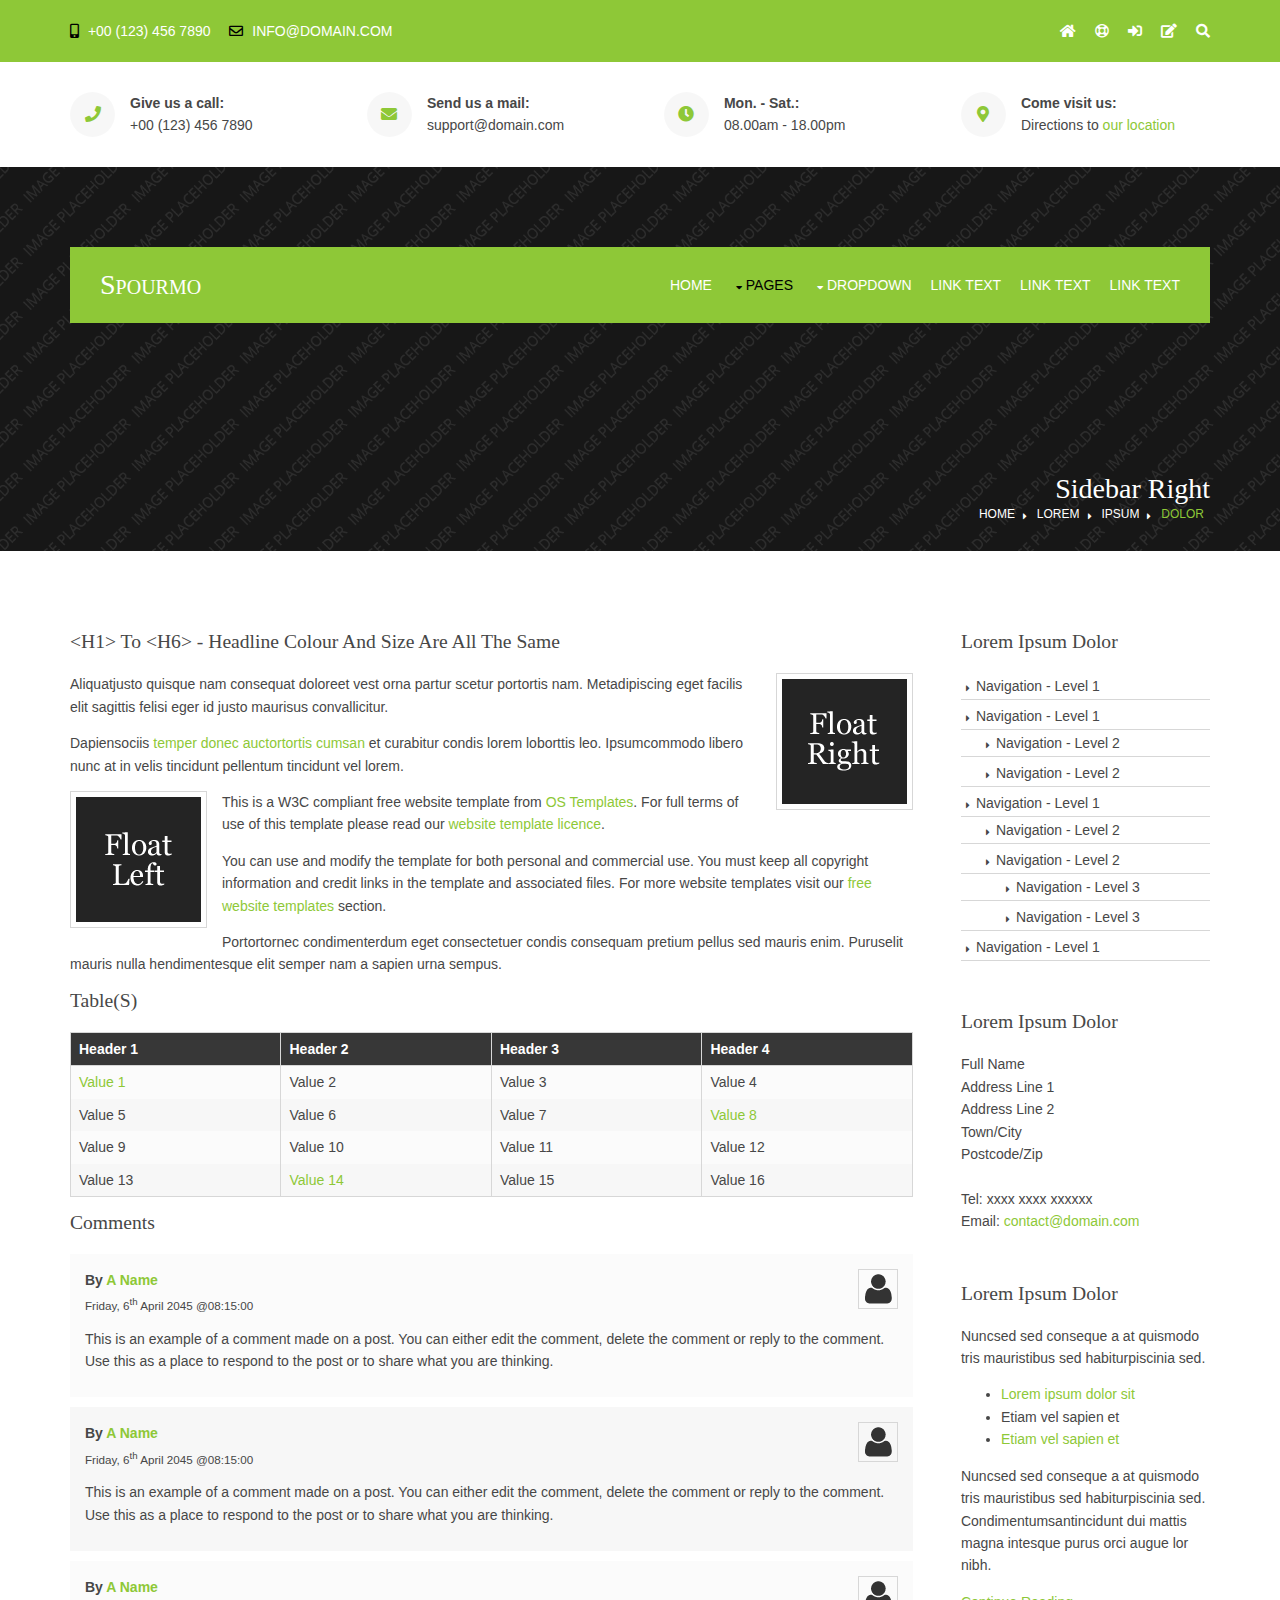
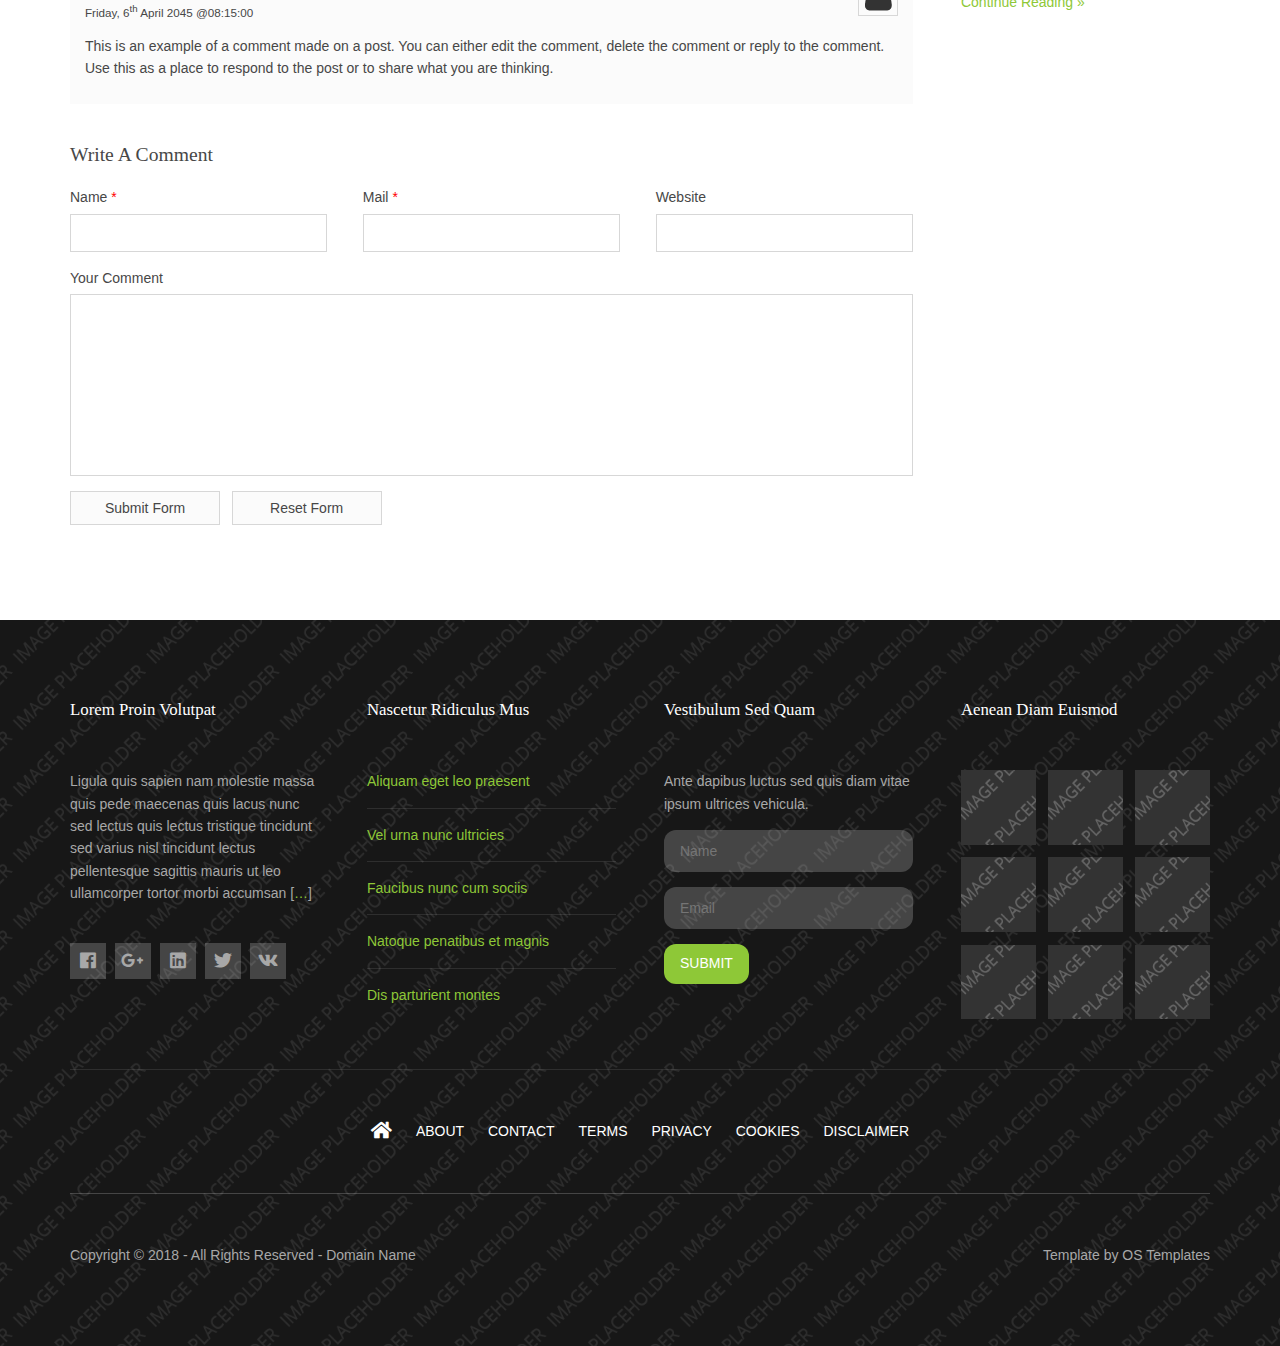
<file: pages/sidebar-right.html>
<!DOCTYPE html>
<!--
Template Name: Spourmo
Author: <a href="https://www.os-templates.com/">OS Templates</a>
Author URI: https://www.os-templates.com/
Copyright: OS-Templates.com
Licence: Free to use under our free template licence terms
Licence URI: https://www.os-templates.com/template-terms
-->
<html lang="">
<!-- To declare your language - read more here: https://www.w3.org/International/questions/qa-html-language-declarations -->
<head>
<title>Spourmo | Pages | Sidebar Right</title>
<meta charset="utf-8">
<meta name="viewport" content="width=device-width, initial-scale=1.0, maximum-scale=1.0, user-scalable=no">
<link href="../layout/styles/layout.css" rel="stylesheet" type="text/css" media="all">
</head>
<body id="top">
<!-- ################################################################################################ -->
<!-- ################################################################################################ -->
<!-- ################################################################################################ -->
<div class="wrapper row0">
  <div id="topbar" class="hoc clear"> 
    <!-- ################################################################################################ -->
    <div class="fl_left">
      <ul class="nospace">
        <li><i class="fas fa-mobile-alt rgtspace-5"></i> +00 (123) 456 7890</li>
        <li><i class="far fa-envelope rgtspace-5"></i> info@domain.com</li>
      </ul>
    </div>
    <div class="fl_right">
      <ul class="nospace">
        <li><a href="#"><i class="fas fa-home"></i></a></li>
        <li><a href="#" title="Help Centre"><i class="far fa-life-ring"></i></a></li>
        <li><a href="#" title="Login"><i class="fas fa-sign-in-alt"></i></a></li>
        <li><a href="#" title="Sign Up"><i class="fas fa-edit"></i></a></li>
        <li id="searchform">
          <div>
            <form action="#" method="post">
              <fieldset>
                <legend>Quick Search:</legend>
                <input type="text" placeholder="Enter search term&hellip;">
                <button type="submit"><i class="fas fa-search"></i></button>
              </fieldset>
            </form>
          </div>
        </li>
      </ul>
    </div>
    <!-- ################################################################################################ -->
  </div>
</div>
<!-- ################################################################################################ -->
<!-- ################################################################################################ -->
<!-- ################################################################################################ -->
<div class="wrapper row1">
  <section id="ctdetails" class="hoc clear"> 
    <!-- ################################################################################################ -->
    <ul class="nospace clear">
      <li class="one_quarter first">
        <div class="block clear"><a href="#"><i class="fas fa-phone"></i></a> <span><strong>Give us a call:</strong> +00 (123) 456 7890</span></div>
      </li>
      <li class="one_quarter">
        <div class="block clear"><a href="#"><i class="fas fa-envelope"></i></a> <span><strong>Send us a mail:</strong> support@domain.com</span></div>
      </li>
      <li class="one_quarter">
        <div class="block clear"><a href="#"><i class="fas fa-clock"></i></a> <span><strong> Mon. - Sat.:</strong> 08.00am - 18.00pm</span></div>
      </li>
      <li class="one_quarter">
        <div class="block clear"><a href="#"><i class="fas fa-map-marker-alt"></i></a> <span><strong>Come visit us:</strong> Directions to <a href="#">our location</a></span></div>
      </li>
    </ul>
    <!-- ################################################################################################ -->
  </section>
</div>
<!-- ################################################################################################ -->
<!-- ################################################################################################ -->
<!-- ################################################################################################ -->
<!-- Top Background Image Wrapper -->
<div class="bgded overlay padtop" style="background-image:url('../images/demo/backgrounds/01.png');"> 
  <!-- ################################################################################################ -->
  <!-- ################################################################################################ -->
  <!-- ################################################################################################ -->
  <header id="header" class="hoc clear">
    <div id="logo" class="fl_left"> 
      <!-- ################################################################################################ -->
      <h1><a href="../index.html">Spourmo</a></h1>
      <!-- ################################################################################################ -->
    </div>
    <nav id="mainav" class="fl_right"> 
      <!-- ################################################################################################ -->
      <ul class="clear">
        <li><a href="../index.html">Home</a></li>
        <li class="active"><a class="drop" href="#">Pages</a>
          <ul>
            <li><a href="gallery.html">Gallery</a></li>
            <li><a href="full-width.html">Full Width</a></li>
            <li><a href="sidebar-left.html">Sidebar Left</a></li>
            <li class="active"><a href="sidebar-right.html">Sidebar Right</a></li>
            <li><a href="basic-grid.html">Basic Grid</a></li>
            <li><a href="font-icons.html">Font Icons</a></li>
          </ul>
        </li>
        <li><a class="drop" href="#">Dropdown</a>
          <ul>
            <li><a href="#">Level 2</a></li>
            <li><a class="drop" href="#">Level 2 + Drop</a>
              <ul>
                <li><a href="#">Level 3</a></li>
                <li><a href="#">Level 3</a></li>
                <li><a href="#">Level 3</a></li>
              </ul>
            </li>
            <li><a href="#">Level 2</a></li>
          </ul>
        </li>
        <li><a href="#">Link Text</a></li>
        <li><a href="#">Link Text</a></li>
        <li><a href="#">Link Text</a></li>
      </ul>
      <!-- ################################################################################################ -->
    </nav>
  </header>
  <!-- ################################################################################################ -->
  <!-- ################################################################################################ -->
  <!-- ################################################################################################ -->
  <div id="breadcrumb" class="hoc clear"> 
    <!-- ################################################################################################ -->
    <h6 class="heading">Sidebar Right</h6>
    <ul>
      <li><a href="#">Home</a></li>
      <li><a href="#">Lorem</a></li>
      <li><a href="#">Ipsum</a></li>
      <li><a href="#">Dolor</a></li>
    </ul>
    <!-- ################################################################################################ -->
  </div>
  <!-- ################################################################################################ -->
</div>
<!-- End Top Background Image Wrapper -->
<!-- ################################################################################################ -->
<!-- ################################################################################################ -->
<!-- ################################################################################################ -->
<div class="wrapper row3">
  <main class="hoc container clear"> 
    <!-- main body -->
    <!-- ################################################################################################ -->
    <div class="content three_quarter first"> 
      <!-- ################################################################################################ -->
      <h1>&lt;h1&gt; to &lt;h6&gt; - Headline Colour and Size Are All The Same</h1>
      <img class="imgr borderedbox inspace-5" src="../images/demo/imgr.gif" alt="">
      <p>Aliquatjusto quisque nam consequat doloreet vest orna partur scetur portortis nam. Metadipiscing eget facilis elit sagittis felisi eger id justo maurisus convallicitur.</p>
      <p>Dapiensociis <a href="#">temper donec auctortortis cumsan</a> et curabitur condis lorem loborttis leo. Ipsumcommodo libero nunc at in velis tincidunt pellentum tincidunt vel lorem.</p>
      <img class="imgl borderedbox inspace-5" src="../images/demo/imgl.gif" alt="">
      <p>This is a W3C compliant free website template from <a href="https://www.os-templates.com/" title="Free Website Templates">OS Templates</a>. For full terms of use of this template please read our <a href="https://www.os-templates.com/template-terms">website template licence</a>.</p>
      <p>You can use and modify the template for both personal and commercial use. You must keep all copyright information and credit links in the template and associated files. For more website templates visit our <a href="https://www.os-templates.com/">free website templates</a> section.</p>
      <p>Portortornec condimenterdum eget consectetuer condis consequam pretium pellus sed mauris enim. Puruselit mauris nulla hendimentesque elit semper nam a sapien urna sempus.</p>
      <h1>Table(s)</h1>
      <div class="scrollable">
        <table>
          <thead>
            <tr>
              <th>Header 1</th>
              <th>Header 2</th>
              <th>Header 3</th>
              <th>Header 4</th>
            </tr>
          </thead>
          <tbody>
            <tr>
              <td><a href="#">Value 1</a></td>
              <td>Value 2</td>
              <td>Value 3</td>
              <td>Value 4</td>
            </tr>
            <tr>
              <td>Value 5</td>
              <td>Value 6</td>
              <td>Value 7</td>
              <td><a href="#">Value 8</a></td>
            </tr>
            <tr>
              <td>Value 9</td>
              <td>Value 10</td>
              <td>Value 11</td>
              <td>Value 12</td>
            </tr>
            <tr>
              <td>Value 13</td>
              <td><a href="#">Value 14</a></td>
              <td>Value 15</td>
              <td>Value 16</td>
            </tr>
          </tbody>
        </table>
      </div>
      <div id="comments">
        <h2>Comments</h2>
        <ul>
          <li>
            <article>
              <header>
                <figure class="avatar"><img src="../images/demo/avatar.png" alt=""></figure>
                <address>
                By <a href="#">A Name</a>
                </address>
                <time datetime="2045-04-06T08:15+00:00">Friday, 6<sup>th</sup> April 2045 @08:15:00</time>
              </header>
              <div class="comcont">
                <p>This is an example of a comment made on a post. You can either edit the comment, delete the comment or reply to the comment. Use this as a place to respond to the post or to share what you are thinking.</p>
              </div>
            </article>
          </li>
          <li>
            <article>
              <header>
                <figure class="avatar"><img src="../images/demo/avatar.png" alt=""></figure>
                <address>
                By <a href="#">A Name</a>
                </address>
                <time datetime="2045-04-06T08:15+00:00">Friday, 6<sup>th</sup> April 2045 @08:15:00</time>
              </header>
              <div class="comcont">
                <p>This is an example of a comment made on a post. You can either edit the comment, delete the comment or reply to the comment. Use this as a place to respond to the post or to share what you are thinking.</p>
              </div>
            </article>
          </li>
          <li>
            <article>
              <header>
                <figure class="avatar"><img src="../images/demo/avatar.png" alt=""></figure>
                <address>
                By <a href="#">A Name</a>
                </address>
                <time datetime="2045-04-06T08:15+00:00">Friday, 6<sup>th</sup> April 2045 @08:15:00</time>
              </header>
              <div class="comcont">
                <p>This is an example of a comment made on a post. You can either edit the comment, delete the comment or reply to the comment. Use this as a place to respond to the post or to share what you are thinking.</p>
              </div>
            </article>
          </li>
        </ul>
        <h2>Write A Comment</h2>
        <form action="#" method="post">
          <div class="one_third first">
            <label for="name">Name <span>*</span></label>
            <input type="text" name="name" id="name" value="" size="22" required>
          </div>
          <div class="one_third">
            <label for="email">Mail <span>*</span></label>
            <input type="email" name="email" id="email" value="" size="22" required>
          </div>
          <div class="one_third">
            <label for="url">Website</label>
            <input type="url" name="url" id="url" value="" size="22">
          </div>
          <div class="block clear">
            <label for="comment">Your Comment</label>
            <textarea name="comment" id="comment" cols="25" rows="10"></textarea>
          </div>
          <div>
            <input type="submit" name="submit" value="Submit Form">
            &nbsp;
            <input type="reset" name="reset" value="Reset Form">
          </div>
        </form>
      </div>
      <!-- ################################################################################################ -->
    </div>
    <!-- ################################################################################################ -->
    <!-- ################################################################################################ -->
    <div class="sidebar one_quarter"> 
      <!-- ################################################################################################ -->
      <h6>Lorem ipsum dolor</h6>
      <nav class="sdb_holder">
        <ul>
          <li><a href="#">Navigation - Level 1</a></li>
          <li><a href="#">Navigation - Level 1</a>
            <ul>
              <li><a href="#">Navigation - Level 2</a></li>
              <li><a href="#">Navigation - Level 2</a></li>
            </ul>
          </li>
          <li><a href="#">Navigation - Level 1</a>
            <ul>
              <li><a href="#">Navigation - Level 2</a></li>
              <li><a href="#">Navigation - Level 2</a>
                <ul>
                  <li><a href="#">Navigation - Level 3</a></li>
                  <li><a href="#">Navigation - Level 3</a></li>
                </ul>
              </li>
            </ul>
          </li>
          <li><a href="#">Navigation - Level 1</a></li>
        </ul>
      </nav>
      <div class="sdb_holder">
        <h6>Lorem ipsum dolor</h6>
        <address>
        Full Name<br>
        Address Line 1<br>
        Address Line 2<br>
        Town/City<br>
        Postcode/Zip<br>
        <br>
        Tel: xxxx xxxx xxxxxx<br>
        Email: <a href="#">contact@domain.com</a>
        </address>
      </div>
      <div class="sdb_holder">
        <article>
          <h6>Lorem ipsum dolor</h6>
          <p>Nuncsed sed conseque a at quismodo tris mauristibus sed habiturpiscinia sed.</p>
          <ul>
            <li><a href="#">Lorem ipsum dolor sit</a></li>
            <li>Etiam vel sapien et</li>
            <li><a href="#">Etiam vel sapien et</a></li>
          </ul>
          <p>Nuncsed sed conseque a at quismodo tris mauristibus sed habiturpiscinia sed. Condimentumsantincidunt dui mattis magna intesque purus orci augue lor nibh.</p>
          <p class="more"><a href="#">Continue Reading &raquo;</a></p>
        </article>
      </div>
      <!-- ################################################################################################ -->
    </div>
    <!-- ################################################################################################ -->
    <!-- / main body -->
    <div class="clear"></div>
  </main>
</div>
<!-- ################################################################################################ -->
<!-- ################################################################################################ -->
<!-- ################################################################################################ -->
<!-- Bottom Background Image Wrapper -->
<div class="bgded overlay" style="background-image:url('../images/demo/backgrounds/01.png');"> 
  <!-- ################################################################################################ -->
  <div class="wrapper row4">
    <footer id="footer" class="hoc clear"> 
      <!-- ################################################################################################ -->
      <div class="group btmspace-50">
        <div class="one_quarter first">
          <h6 class="heading">Lorem proin volutpat</h6>
          <p>Ligula quis sapien nam molestie massa quis pede maecenas quis lacus nunc sed lectus quis lectus tristique tincidunt sed varius nisl tincidunt lectus pellentesque sagittis mauris ut leo ullamcorper tortor morbi accumsan [<a href="#">&hellip;</a>]</p>
          <ul class="faico clear">
            <li><a class="faicon-facebook" href="#"><i class="fab fa-facebook"></i></a></li>
            <li><a class="faicon-google-plus" href="#"><i class="fab fa-google-plus-g"></i></a></li>
            <li><a class="faicon-linkedin" href="#"><i class="fab fa-linkedin"></i></a></li>
            <li><a class="faicon-twitter" href="#"><i class="fab fa-twitter"></i></a></li>
            <li><a class="faicon-vk" href="#"><i class="fab fa-vk"></i></a></li>
          </ul>
        </div>
        <div class="one_quarter">
          <h6 class="heading">Nascetur ridiculus mus</h6>
          <ul class="nospace linklist">
            <li><a href="#">Aliquam eget leo praesent</a></li>
            <li><a href="#">Vel urna nunc ultricies</a></li>
            <li><a href="#">Faucibus nunc cum sociis</a></li>
            <li><a href="#">Natoque penatibus et magnis</a></li>
            <li><a href="#">Dis parturient montes</a></li>
          </ul>
        </div>
        <div class="one_quarter">
          <h6 class="heading">Vestibulum sed quam</h6>
          <p class="nospace btmspace-15">Ante dapibus luctus sed quis diam vitae ipsum ultrices vehicula.</p>
          <form action="#" method="post">
            <fieldset>
              <legend>Newsletter:</legend>
              <input class="btmspace-15" type="text" value="" placeholder="Name">
              <input class="btmspace-15" type="text" value="" placeholder="Email">
              <button class="btn" type="submit" value="submit">Submit</button>
            </fieldset>
          </form>
        </div>
        <div class="one_quarter">
          <h6 class="heading">Aenean diam euismod</h6>
          <ul class="nospace clear latestimg">
            <li><a class="imgover" href="#"><img src="../images/demo/100x100.png" alt=""></a></li>
            <li><a class="imgover" href="#"><img src="../images/demo/100x100.png" alt=""></a></li>
            <li><a class="imgover" href="#"><img src="../images/demo/100x100.png" alt=""></a></li>
            <li><a class="imgover" href="#"><img src="../images/demo/100x100.png" alt=""></a></li>
            <li><a class="imgover" href="#"><img src="../images/demo/100x100.png" alt=""></a></li>
            <li><a class="imgover" href="#"><img src="../images/demo/100x100.png" alt=""></a></li>
            <li><a class="imgover" href="#"><img src="../images/demo/100x100.png" alt=""></a></li>
            <li><a class="imgover" href="#"><img src="../images/demo/100x100.png" alt=""></a></li>
            <li><a class="imgover" href="#"><img src="../images/demo/100x100.png" alt=""></a></li>
          </ul>
        </div>
      </div>
      <!-- ################################################################################################ -->
      <hr class="btmspace-50">
      <!-- ################################################################################################ -->
      <nav>
        <ul class="nospace">
          <li><a href="../index.html"><i class="fas fa-lg fa-home"></i></a></li>
          <li><a href="#">About</a></li>
          <li><a href="#">Contact</a></li>
          <li><a href="#">Terms</a></li>
          <li><a href="#">Privacy</a></li>
          <li><a href="#">Cookies</a></li>
          <li><a href="#">Disclaimer</a></li>
        </ul>
      </nav>
      <!-- ################################################################################################ -->
    </footer>
  </div>
  <!-- ################################################################################################ -->
  <!-- ################################################################################################ -->
  <!-- ################################################################################################ -->
  <div class="wrapper row5">
    <div id="copyright" class="hoc clear"> 
      <!-- ################################################################################################ -->
      <p class="fl_left">Copyright &copy; 2018 - All Rights Reserved - <a href="#">Domain Name</a></p>
      <p class="fl_right">Template by <a target="_blank" href="https://www.os-templates.com/" title="Free Website Templates">OS Templates</a></p>
      <!-- ################################################################################################ -->
    </div>
  </div>
  <!-- ################################################################################################ -->
</div>
<!-- End Bottom Background Image Wrapper -->
<!-- ################################################################################################ -->
<!-- ################################################################################################ -->
<!-- ################################################################################################ -->
<a id="backtotop" href="#top"><i class="fas fa-chevron-up"></i></a>
<!-- JAVASCRIPTS -->
<script src="../layout/scripts/jquery.min.js"></script>
<script src="../layout/scripts/jquery.backtotop.js"></script>
<script src="../layout/scripts/jquery.mobilemenu.js"></script>
</body>
</html>
</file>
<file: layout/styles/layout.css>
@charset "utf-8";
/*
Template Name: Spourmo
Author: <a href="https://www.os-templates.com/">OS Templates</a>
Author URI: https://www.os-templates.com/
Copyright: OS-Templates.com
Licence: Free to use under our free template licence terms
Licence URI: https://www.os-templates.com/template-terms
File: Layout CSS
*/

@import url("fontawesome-free/css/all.css");
@import url("framework.css");

/* Rows
--------------------------------------------------------------------------------------------------------------- */
.row0, .row0 a{}
.row1, .row1 a{}
.row2, .row2 a{}
.row3, .row3 a{}
.row4, .row4 a{}
.row5, .row5 a{}


/* Top Bar
--------------------------------------------------------------------------------------------------------------- */
#topbar{padding:20px 0; text-transform:uppercase;}

#topbar ul li{display:inline-block; margin-right:15px;}
#topbar ul li:last-child{margin-right:0; padding-right:0; border-right:none;}
#topbar i{line-height:normal;}

/* Search Form */
#topbar #searchform{position:relative; line-height:1; z-index:9999;}
#topbar #searchform::after{display:block; height:18px; line-height:18px; padding:0; font-family:"Font Awesome 5 Free"; font-weight:900; content:"\f002"/* fa-search */;}
#topbar #searchform:hover::after, #topbar #searchform button{cursor:pointer;}
#topbar #searchform > div{position:absolute; top:18px; right:0; width:280px; visibility:hidden; opacity:0/* Required for transition effect */;}
#topbar #searchform:hover > div{visibility:visible; opacity:1/* Required for transition effect */;}
#topbar #searchform form{display:block; position:relative;}
#topbar #searchform form *{border:none;}
#topbar #searchform input{display:block; width:100%; height:36px; padding:8px 40px 8px 10px; font-size:1rem;}
#topbar #searchform ::placeholder{text-transform:capitalize;}
#topbar #searchform button{display:block; position:absolute; top:3px; right:2px; height:30px; font-size:16px; line-height:1;}


/* Contact Details
--------------------------------------------------------------------------------------------------------------- */
#ctdetails{padding:30px 0;}

#ctdetails ul{}
#ctdetails ul li{}
#ctdetails ul li div{position:relative; min-height:45px; padding:0 0 0 60px; line-height:1; word-wrap:break-word;}
#ctdetails ul li div i{position:absolute; top:0; left:0; width:45px; height:45px; line-height:45px; font-size:16px; text-align:center; border-radius:50%;}
#ctdetails ul li div span{display:block; padding:4px 0 0 0;}
#ctdetails ul li div strong{display:block; margin:0 0 8px 0;}
#ctdetails div:last-child{margin-bottom:0;}/* Used when elements stack in small viewports */


/* Header
--------------------------------------------------------------------------------------------------------------- */
.padtop{padding:80px 0 0 0;}
 
#header{padding:0 30px;}

#header #logo{margin:22px 0 0 0;}
#header #logo h1{margin:0; padding:0; font-size:2rem; font-variant:small-caps;}


/* Page Intro
--------------------------------------------------------------------------------------------------------------- */
#pageintro{padding:200px 0;}

#pageintro article{display:block; max-width:60%; text-transform:capitalize;}
#pageintro .heading{font-size:5rem;}
#pageintro footer{margin-top:50px;}


/* Content Area
--------------------------------------------------------------------------------------------------------------- */
.container{padding:80px 0;}

/* Content */
.container .content{}

.sectiontitle{display:block; max-width:55%; margin:0 auto 80px; text-align:center;}
.sectiontitle *{margin:0;}

.grid-3 > li{margin-bottom:50px;}
.grid-3 > li:nth-last-child(-n+3){margin-bottom:0;}/* Removes bottom margin from the last line of items - margin is restored in the media queries when items stack */
.grid-3 > li:nth-child(3n+1){margin-left:0; clear:left;}/* Removes the need to add class="first" */

/* Introblocks */
#introblocks{display:block; position:relative; margin:-150px 0 0 0; z-index:1; text-align:center;}
#introblocks figure{}
#introblocks figure figcaption{}
#introblocks figure figcaption > a{display:block; padding:15px; text-transform:capitalize; font-size:1.2rem;}

/* Services */
#services{text-align:center;}
#services article{padding:20px; border:1px solid;}
#services i{margin-bottom:30px; font-size:3rem;}

/* Points */
.points{}
.points ul{}
.points li{position:relative; min-height:60px; margin:0 0 30px 0; padding:5px 0 0 80px; line-height:1;}
.points li:last-child{margin:0;}/* Used when elements stack in small viewports */
.points li i{position:absolute; top:0; left:0; width:60px; height:60px; line-height:60px; font-size:20px; text-align:center; border-radius:50%;}
.points li .heading{margin:0 0 10px 0; font-size:1.2rem;}
.points li p{margin:0; line-height:1.4rem;}

/* Testimonials */
#testimonials{}
#testimonials article{display:block; position:relative; max-width:60%; margin:0 auto; padding:50px 30px 50px 160px;}
#testimonials article *{margin:0; padding:0;}
#testimonials article figure{position:absolute; top:30px; left:30px;}
#testimonials article figure img{border-radius:50%;}
#testimonials article .heading{}
#testimonials article em{display:block; margin:-5px 0 30px 0; font-size:.8rem; font-style:normal;}
#testimonials article blockquote{line-height:1.6rem;}
#testimonials article blockquote::before{top:0; left:0; font-size:30px; line-height:30px;}

/* Latest */
#latest{}
#latest > li:last-child{margin-bottom:0;}/* Used when elements stack in small viewports */
#latest article{}
#latest article figure{}
#latest article figure > a{margin-bottom:20px;}
#latest article figure figcaption{}
#latest article figure figcaption .heading{margin:0 0 8px 0;}
#latest article figure figcaption .meta{display:block; margin:0 0 20px 0;}
#latest article figure figcaption .meta li{display:inline-block; margin-right:5px; padding-right:10px; border-right:1px solid red; font-size:.8rem;}
#latest article figure figcaption .meta li:last-child{margin-right:0; padding-right:0; border-right:none;}
#latest article figure figcaption .meta li i{margin-right:5px;}

/* Comments */
#comments ul{margin:0 0 40px 0; padding:0; list-style:none;}
#comments li{margin:0 0 10px 0; padding:15px;}
#comments .avatar{float:right; margin:0 0 10px 10px; padding:3px; border:1px solid;}
#comments address{font-weight:bold;}
#comments time{font-size:smaller;}
#comments .comcont{display:block; margin:0; padding:0;}
#comments .comcont p{margin:10px 5px 10px 0; padding:0;}

#comments form{display:block; width:100%;}
#comments input, #comments textarea{width:100%; padding:10px; border:1px solid;}
#comments textarea{overflow:auto;}
#comments div{margin-bottom:15px;}
#comments input[type="submit"], #comments input[type="reset"]{display:inline-block; width:auto; min-width:150px; margin:0; padding:8px 5px; cursor:pointer;}

/* Sidebar */
.container .sidebar{}

.sidebar .sdb_holder{margin-bottom:50px;}
.sidebar .sdb_holder:last-child{margin-bottom:0;}


/* Footer
--------------------------------------------------------------------------------------------------------------- */
#footer{padding:80px 0 50px;}

#footer .heading{margin-bottom:50px; font-size:1.2rem;}
#footer p + .faico{margin-top:30px;}

#footer input, #footer button{border:1px solid;}
#footer input{display:block; width:100%; padding:12px 15px;}
#footer button{padding:10px 15px 12px; font-size:1rem;}

#footer .linklist li{display:block; margin-bottom:15px; padding:0 0 15px 0; border-bottom:1px solid;}
#footer .linklist li:last-child{margin:0; padding:0; border:none;}
#footer .linklist li::before, #footer .linklist li::after{display:table; content:"";}
#footer .linklist li, #footer .linklist li::after{clear:both;}

#footer .latestimg{}
#footer .latestimg > li{display:inline-block; float:left; width:30%; margin:0 0 5% 5%;}
#footer .latestimg > li:nth-last-child(-n+3){margin-bottom:0;}/* Removes bottom margin from the last three items - margin is restored in the media queries when items stack */
#footer .latestimg > li:nth-child(3n+1){margin-left:0; clear:left;}/* Removes the need to add class="first" */
#footer .latestimg > li img{width:100%;}/* Force the image to resize to take the full space - may have to be changed for tablets, depends on personal preference */
#footer .latestimg > li a.imgover{display:block;}

#footer nav{display:block; text-align:center; text-transform:uppercase;}
#footer nav li{display:inline; margin-right:20px;}
#footer nav li:last-child{margin-right:0;}


/* Copyright
--------------------------------------------------------------------------------------------------------------- */
#copyright{padding:50px 0 80px; border-top:1px solid;}
#copyright *{margin:0; padding:0;}


/* Add roundness to certain items
Settings are all different due to the optical similarity needed for different sized elements
Delete this section if roundness is not wanted / required
--------------------------------------------------------------------------------------------------------------- */
.btn{border-radius:14px;}
#footer input, #footer button{border-radius:12px;}


/* Transition Fade
This gives a smooth transition to "ALL" elements used in the layout - other than the navigation form used in mobile devices
If you don't want it to fade all elements, you have to list the ones you want to be faded individually
Delete it completely to stop fading
--------------------------------------------------------------------------------------------------------------- */
*, *::before, *::after{transition:all .3s ease-in-out;}
#mainav form *{transition:none !important;}


/* ------------------------------------------------------------------------------------------------------------ */
/* ------------------------------------------------------------------------------------------------------------ */
/* ------------------------------------------------------------------------------------------------------------ */
/* ------------------------------------------------------------------------------------------------------------ */
/* ------------------------------------------------------------------------------------------------------------ */


/* Navigation
--------------------------------------------------------------------------------------------------------------- */
nav ul, nav ol{margin:0; padding:0; list-style:none;}

#mainav, #breadcrumb, .sidebar nav{line-height:normal;}
#mainav .drop::after, #mainav li li .drop::after, #breadcrumb li a::after, .sidebar nav a::after{position:absolute; font-family:"Font Awesome 5 Free"; font-weight:900; font-size:10px; line-height:10px;}

/* Top Navigation */
#mainav{}
#mainav ul{text-transform:uppercase;}
#mainav ul ul{position:absolute; width:180px; text-transform:none; z-index:9999;}
#mainav ul ul ul{left:180px; top:0;}
#mainav li{display:inline-block; position:relative; margin:0 15px 0 0; padding:0;}
#mainav li:last-child{margin-right:0;}
#mainav li li{width:100%; margin:0;}
#mainav li a{display:block; padding:30px 0;}
#mainav li li a{border:solid; border-width:0 0 1px 0;}
#mainav .drop{padding-left:15px;}
#mainav li li a, #mainav li li .drop{display:block; margin:0; padding:10px 15px;}
#mainav .drop::after, #mainav li li .drop::after{content:"\f0d7";}
#mainav .drop::after{top:35px; left:5px;}
#mainav li li .drop::after{top:15px; left:5px;}
#mainav ul ul{visibility:hidden; opacity:0;}
#mainav ul li:hover > ul{visibility:visible; opacity:1;}

#mainav form{display:none; width:100%; margin:0; padding:0;}
#mainav form select, #mainav form select option{display:block; cursor:pointer; outline:none;}
#mainav form select{width:100%; padding:5px; border:1px solid;}
#mainav form select option{margin:5px; padding:0; border:none;}

/* Breadcrumb */
#breadcrumb{padding:150px 0 30px; text-align:right;}
#breadcrumb ul{margin:0; padding:0; list-style:none; text-transform:uppercase;}
#breadcrumb li{display:inline-block; margin:0 6px 0 0; padding:0;}
#breadcrumb li a{display:block; position:relative; margin:0; padding:0 12px 0 0; font-size:12px;}
#breadcrumb li a::after{top:4px; right:0; content:"\f0da";}
#breadcrumb li:last-child a{margin:0; padding:0;}
#breadcrumb li:last-child a::after{display:none;}
#breadcrumb .heading{margin:0; font-size:2rem;}

/* Sidebar Navigation */
.sidebar nav{display:block; width:100%;}
.sidebar nav li{margin:0 0 3px 0; padding:0;}
.sidebar nav a{display:block; position:relative; margin:0; padding:5px 10px 5px 15px; text-decoration:none; border:solid; border-width:0 0 1px 0;}
.sidebar nav a::after{top:10px; left:5px; content:"\f0da";}
.sidebar nav ul ul a{padding-left:35px;}
.sidebar nav ul ul a::after{left:25px;}
.sidebar nav ul ul ul a{padding-left:55px;}
.sidebar nav ul ul ul a::after{left:45px;}

/* Pagination */
.pagination{display:block; width:100%; text-align:center; clear:both;}
.pagination li{display:inline-block; margin:0 2px 0 0;}
.pagination li:last-child{margin-right:0;}
.pagination a, .pagination strong{display:block; padding:8px 11px; border:1px solid; background-clip:padding-box; font-weight:normal;}

/* Back to Top */
#backtotop{z-index:999; display:inline-block; position:fixed; visibility:hidden; bottom:20px; right:20px; width:36px; height:36px; line-height:36px; font-size:16px; text-align:center; opacity:.2;}
#backtotop i{display:block; width:100%; height:100%; line-height:inherit;}
#backtotop.visible{visibility:visible; opacity:.5;}
#backtotop:hover{opacity:1;}


/* Tables
--------------------------------------------------------------------------------------------------------------- */
table, th, td{border:1px solid; border-collapse:collapse; vertical-align:top;}
table, th{table-layout:auto;}
table{width:100%; margin-bottom:15px;}
th, td{padding:5px 8px;}
td{border-width:0 1px;}


/* Gallery
--------------------------------------------------------------------------------------------------------------- */
#gallery{display:block; width:100%; margin-bottom:50px;}
#gallery figure figcaption{display:block; width:100%; clear:both;}
#gallery li{margin-bottom:30px;}


/* Font Awesome Social Icons
--------------------------------------------------------------------------------------------------------------- */
.faico{margin:0; padding:0; list-style:none;}
.faico li{display:inline-block; margin:8px 5px 0 0; padding:0; line-height:normal;}
.faico li:last-child{margin-right:0;}
.faico a{display:inline-block; width:36px; height:36px; line-height:36px; font-size:18px; text-align:center;}

.faico a{color:inherit; background-color:rgba(255,255,255,.2);}
.faico a:hover{color:#FFFFFF;}

.faicon-dribble:hover{background-color:#EA4C89;}
.faicon-facebook:hover{background-color:#3B5998;}
.faicon-google-plus:hover{background-color:#DB4A39;}
.faicon-linkedin:hover{background-color:#0E76A8;}
.faicon-twitter:hover{background-color:#00ACEE;}
.faicon-vk:hover{background-color:#4E658E;}


/* ------------------------------------------------------------------------------------------------------------ */
/* ------------------------------------------------------------------------------------------------------------ */
/* ------------------------------------------------------------------------------------------------------------ */
/* ------------------------------------------------------------------------------------------------------------ */
/* ------------------------------------------------------------------------------------------------------------ */


/* Colours
--------------------------------------------------------------------------------------------------------------- */
body{color:#A8A8A8; background-color:#202020/* Fallback incase a background image doesn't load */;}
a{color:#8EC837;}
a:active, a:focus{background:transparent !important;}/* IE10 + 11 Bugfix - prevents grey background */
hr, .borderedbox{border-color:#D7D7D7;}
label span{color:#FF0000; background-color:inherit;}
input:focus, textarea:focus, *:required:focus{border-color:#8EC837 !important;}

.overlay{color:#FFFFFF; background-color:inherit;}
.overlay::after{color:inherit; background-color:rgba(0,0,0,.55);}
.overlay.light{color:#474747;}
.overlay.light::after{background-color:rgba(255,255,255,.7);}

.btn, .btn.inverse:hover{color:#FFFFFF; background-color:#8EC837; border-color:#8EC837;}
.btn:hover, .btn.inverse{color:inherit; background-color:transparent; border-color:inherit;}

.imgover:hover::before{background-color:rgba(142,200,55,.3);/* #8EC837 */}
.imgover, .imgover:hover::after{color:#FFFFFF;}


/* Rows */
.row0, .row0 a{color:#FFFFFF; background-color:#8EC837;}
.row1{color:#474747; background-color:#FFFFFF;}
.row2{color:#474747; background-color:#F4F4F4;}
.row3{color:#474747; background-color:#FFFFFF;}
.row4{color:#A8A8A8;}
.row5, .row5 a{color:#A8A8A8;}


/* Top Bar */
#topbar > div:first-of-type i{color:#000000;}
#topbar #searchform{color:inherit;}
#topbar #searchform:hover{}
#topbar #searchform input{color:#FFFFFF; background:#000000;}
#topbar #searchform button{color:#FFFFFF; background:transparent;}


/* Contact Details */
#ctdetails ul li div i{color:inherit; background-color:rgba(0,0,0,.03);}
#ctdetails ul li div:hover i{color:#FFFFFF; background-color:#8EC837;}


/* Header */
#header{color:#FFFFFF; background-color:#8EC837;}
#header #logo a{color:inherit;}


/* Content */
#introblocks figure figcaption > a{color:#FFFFFF; background-color:#8EC837;}

.points{}
.points li a i{color:inherit; background-color:#FFFFFF;}
.points li:hover a i{color:#FFFFFF; background-color:#8EC837;}

#services article{border-color:rgba(0,0,0,.05);}
#services article:hover{color:inherit; background-color:rgba(0,0,0,.02);}

#testimonials article{color:#474747; background-color:#FFFFFF;}
#testimonials article blockquote::before{color:rgba(0,0,0,.05);}

#latest article figure figcaption .meta li{border-color:rgba(0,0,0,.1);}


/* Footer */
#footer .heading{color:#FFFFFF;}
#footer hr, #footer .borderedbox, #footer .linklist li{border-color:rgba(255,255,255,.1);}

#footer input, #footer button{border-color:transparent;}
#footer input{color:#FFFFFF; background-color:rgba(255,255,255,.2);}
#footer input:focus{background-color:#8EC837;}
#footer button{color:#FFFFFF; background-color:#8EC837;}
#footer button:hover{color:inherit; background-color:transparent; border-color:inherit;}

#footer nav a{color:#FFFFFF;}
#footer nav a:hover{color:#8EC837;}


/* Copyright */
#copyright{border-color:rgba(255,255,255,.2);}


/* Navigation */
#mainav li a{color:inherit;}
#mainav .active a, #mainav a:hover, #mainav li:hover > a{color:#000000; background-color:inherit;}
#mainav li li a, #mainav .active li a{color:#FFFFFF; background-color:rgba(142,200,55,.5); border-color:rgba(142,200,55,.5);/* #8EC837 */}
#mainav li li:hover > a, #mainav .active .active > a{color:#FFFFFF; background-color:#8EC837;}
#mainav form select{color:#474747; background-color:#FFFFFF; border-color:#D7D7D7;}

#breadcrumb *{color:#FFFFFF; background-color:inherit;}
#breadcrumb li:last-child a{color:#8EC837;}

.container .sidebar nav a{color:inherit; border-color:#D7D7D7;}
.container .sidebar nav a:hover{color:#8EC837;}

.pagination a, .pagination strong{border-color:#D7D7D7;}
.pagination .current *{color:#FFFFFF; background-color:#8EC837;}

#backtotop{color:#FFFFFF; background-color:#8EC837;}


/* Tables + Comments */
table, th, td, #comments .avatar, #comments input, #comments textarea{border-color:#D7D7D7;}
th{color:#FFFFFF; background-color:#373737;}
tr, #comments li, #comments input[type="submit"], #comments input[type="reset"]{color:inherit; background-color:#FBFBFB;}
tr:nth-child(even), #comments li:nth-child(even){color:inherit; background-color:#F7F7F7;}
table a, #comments a{background-color:inherit;}


/* ------------------------------------------------------------------------------------------------------------ */
/* ------------------------------------------------------------------------------------------------------------ */
/* ------------------------------------------------------------------------------------------------------------ */
/* ------------------------------------------------------------------------------------------------------------ */
/* ------------------------------------------------------------------------------------------------------------ */


/* Media Queries
--------------------------------------------------------------------------------------------------------------- */
@-ms-viewport{width:device-width;}


/* Max Wrapper Width - Laptop, Desktop etc.
--------------------------------------------------------------------------------------------------------------- */
@media screen and (min-width:1140px){
	.hoc{max-width:1140px;}
}

@media screen and (min-width:978px) and (max-width:1140px){
	.hoc{max-width:95%;}
}


/* Mobile Devices
--------------------------------------------------------------------------------------------------------------- */
@media screen and (max-width:978px){
	.hoc{max-width:90%;}

	#topbar{}

	#header{padding:30px;}
	#header #logo{margin-top:0;}

	#mainav{}
	#mainav ul{display:none;}
	#mainav form{display:block; margin-top:2px;}

	#breadcrumb{}

	.container{}
	#comments input[type="reset"]{margin-top:10px;}
	.pagination li{display:inline-block; margin:0 5px 5px 0;}

	#footer{}

	#copyright{}
	#copyright p:first-of-type{margin-bottom:10px;}
}

@media screen and (max-width:750px){
	.imgl, .imgr{display:inline-block; float:none; margin:0 0 10px 0;}
	.fl_left, .fl_right{display:block; float:none;}
	.one_half, .one_third, .two_third, .one_quarter, .two_quarter, .three_quarter{display:block; float:none; width:auto; margin:0 0 30px 0;}
	.last, .group .group > *:last-child, .clear .clear > *:last-child, .clear .group > *:last-child, .group .clear > *:last-child{margin-bottom:0;}/* Experimental - Needs more testing in different situations, stops double margin when stacking */

	#topbar{text-align:center;}
	#topbar > div:first-of-type{margin-bottom:15px;}
	#topbar #searchform{display:none;}/* If it's required you will have to modify the CSS to display it correctly - personal preference */

	#header{text-align:center;}
	#header #logo{margin:0 0 15px 0;}

	#pageintro article{max-width:none;}
	#pageintro .heading{margin-bottom:20px; font-size:2.5rem;}

	.sectiontitle{max-width:none;}
	.sd-third > li, .grid-3{max-width:348px;}/* Restrict the width to the one_third grid element in smaller devices */
	.grid-3{margin:0 auto;}
	.grid-3 > li:nth-last-child(-n+3){margin-bottom:50px;}
	.grid-3 > li:last-child{margin-bottom:0;}

	#testimonials article{max-width:80%;}
	#latest > li{margin:0 auto 50px;}

	#footer{}
	#footer .latestimg > li, #footer .latestimg > li:nth-last-child(-n+3){display:inline-block; float:none; width:auto; margin:0 5% 5% 0;}
	#footer .latestimg > li:last-child{margin-bottom:0;}
	#footer .latestimg > li img{width:auto;}
}

@media screen and (max-width:450px){
	#topbar > div:first-of-type > ul li{display:block; margin-right:0;}

	.points li{padding:0;}
	.points li i{position:relative; top:inherit; left:inherit; margin-bottom:20px;}

	#testimonials article{max-width:none; padding:50px 30px;}
	#testimonials article figure{position:relative; top:inherit; left:inherit; margin-bottom:20px;}
}

/* Other
--------------------------------------------------------------------------------------------------------------- */
@media screen and (max-width:650px){
	.scrollable{display:block; width:100%; margin:0 0 30px 0; padding:0 0 15px 0; overflow:auto; overflow-x:scroll;}
	.scrollable table{margin:0; padding:0; white-space:nowrap;}

	.inline li{display:block; margin-bottom:10px;}
	.pushright li{margin-right:0;}

	.font-x2{font-size:1.6rem;}
	.font-x3{font-size:1.8rem;}
}
</file>
